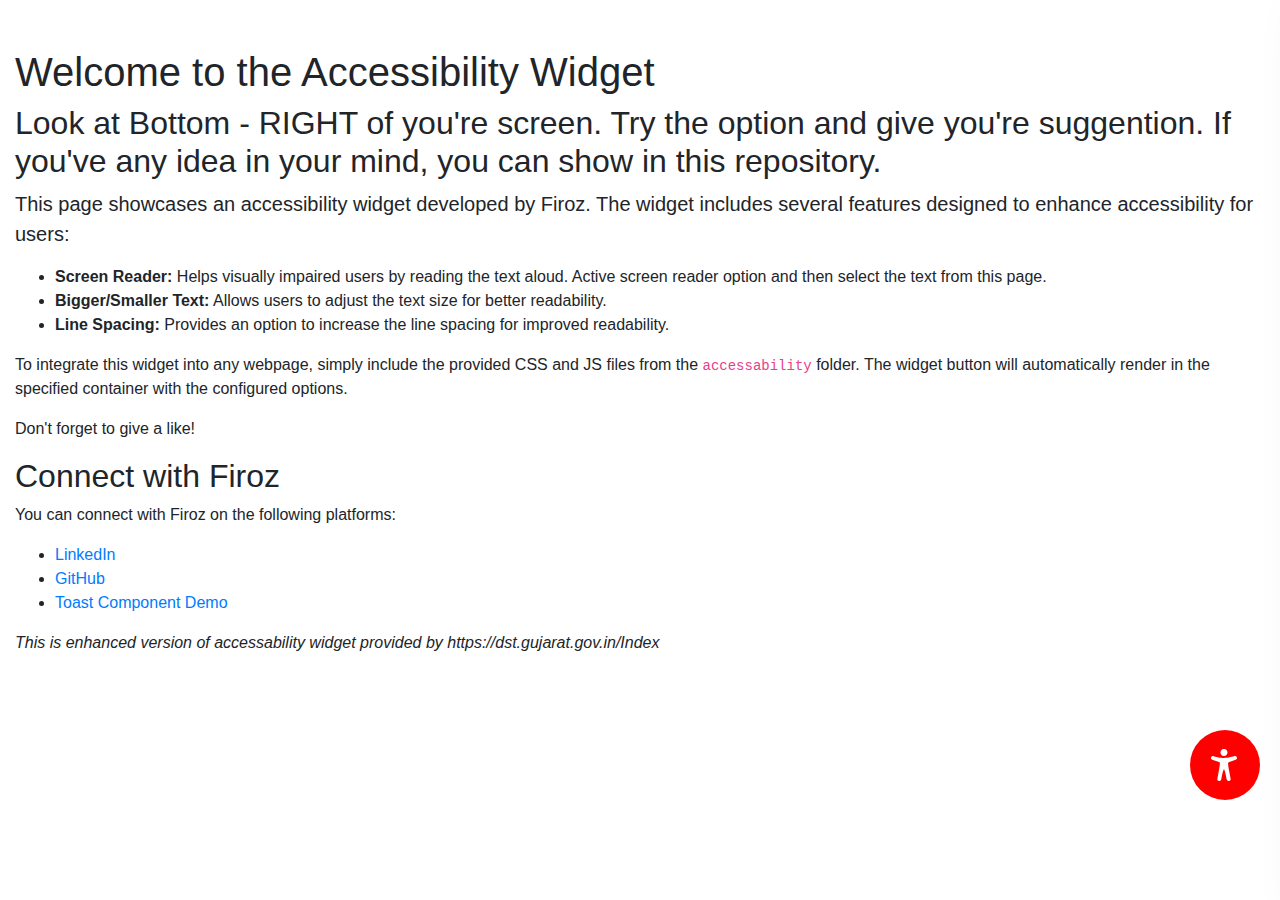
<file: index.html>
<!DOCTYPE html>
<html lang="en">
<head>
    <meta charset="UTF-8">
    <meta name="viewport" content="width=device-width, initial-scale=1.0">
    <title>Accessibility Widget by Firoz</title>
    <!-- Bootstrap CSS -->
    <link href="https://stackpath.bootstrapcdn.com/bootstrap/4.5.2/css/bootstrap.min.css" rel="stylesheet">
    <!-- Accessibility Widget CSS -->
    <link rel="stylesheet" href="accessability/css/accesibility-style.min.css">
</head>
<body>
    <!-- Main Container -->
    <div class="container-fluid mt-5">
        <div class="row">
            <div class="col">
                <h1>Welcome to the Accessibility Widget</h1>
                <h2>Look at Bottom - RIGHT of you're screen. Try the option and give you're suggention. If you've any idea in your mind, you can show in this repository.</h2>
                <p class="lead">
                    This page showcases an accessibility widget developed by Firoz. The widget includes several features designed to enhance accessibility for users:
                </p>
                <ul>
                    <li><strong>Screen Reader:</strong> Helps visually impaired users by reading the text aloud. Active screen reader option and then select the text from this page.</li>
                    <li><strong>Bigger/Smaller Text:</strong> Allows users to adjust the text size for better readability.</li>
                    <li><strong>Line Spacing:</strong> Provides an option to increase the line spacing for improved readability.</li>
                </ul>
                <p>
                    To integrate this widget into any webpage, simply include the provided CSS and JS files from the <code>accessability</code> folder. The widget button will automatically render in the specified container with the configured options.
                </p>
                <p>Don't forget to give a like!</p>

                <h2>Connect with Firoz</h2>
                <p>You can connect with Firoz on the following platforms:</p>
                <ul>
                    <li><a href="https://www.linkedin.com/in/firoz-a-b64bb4220/" target="_blank">LinkedIn</a></li>
                    <li><a href="https://github.com/connectwithfiroz" target="_blank">GitHub</a></li>
                    <li><a href="https://connectwithfiroz.github.io/ftoast-message-box/" target="_blank">Toast Component Demo</a></li>
                </ul>
            </div>
        </div>
        <i>This is enhanced version of accessability widget provided by https://dst.gujarat.gov.in/Index</i>

    </div>

    <!-- Accessibility Widget Button Section -->
    <div id="accessabilityBtnSection"></div>
</body>
    <!-- Bootstrap and jQuery Scripts -->
    <script src="https://code.jquery.com/jquery-3.5.1.slim.min.js"></script>
    <script src="https://cdn.jsdelivr.net/npm/@popperjs/core@2.5.4/dist/umd/popper.min.js"></script>
    <script src="https://stackpath.bootstrapcdn.com/bootstrap/4.5.2/js/bootstrap.min.js"></script>

    <!-- Accessibility Widget Script -->
    <script src="accessability/js/accessability.min.js"></script>
    <script>
        const options = {
            backgroundColor: 'red', //BACKGROUND COLOR LIKE red, blue, #000(black)
            accessabilityBtnContainer: 'accessabilityBtnSection', //ID OF CONTAINER WHERE YOU WANT TO RENDER START ACCESSIBILITY BUTTON
            // accessabilityBtn : 'Accessability', //pass any html or text (If you'll pass anything then default btn will appear)
            LANAGUAGE: 'en', //default(en-english), you can pass gu-gujarati, hi-hindi
        }
        RenderAccessability(options);
    </script>
</html>
</file>
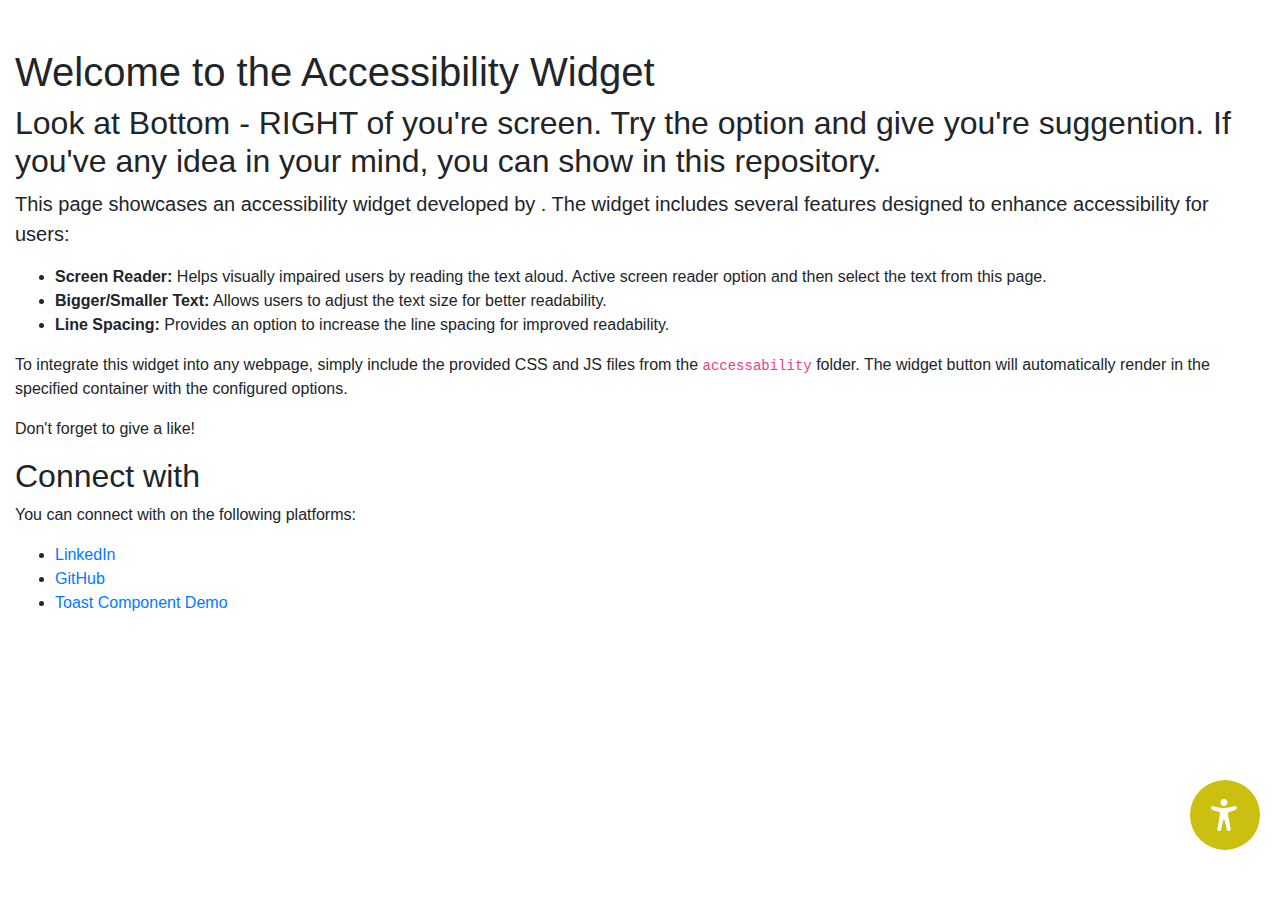
<file: accesability-2/index.html>
<!DOCTYPE html>
<html lang="en">
<head>
    <meta charset="UTF-8">
    <meta name="viewport" content="width=device-width, initial-scale=1.0">
    <title>Accessibility Widget by </title>
    <!-- Bootstrap CSS -->
    <link href="https://stackpath.bootstrapcdn.com/bootstrap/4.5.2/css/bootstrap.min.css" rel="stylesheet">
    <!-- Accessibility Widget CSS -->
    <!-- <link rel="stylesheet" href="accessability/css/accesibility-style.min.css"> -->
    <link rel="stylesheet" href="accessability/css/accesibility-style.css">
    <style>
        /* style for draggable element */
        #myDraggleElement {
            background-color: #3cefa2;
            padding: 5px;
            border: 1px solid #d3d3d3;
            width: 200px;
            text-align: center;
        }
        </style>
</head>
<body>
    <!-- Main Container -->
    <div class="container-fluid mt-5">
        <div class="row">
            <div class="col">
                <h1>Welcome to the Accessibility Widget</h1>
                <h2>Look at Bottom - RIGHT of you're screen. Try the option and give you're suggention. If you've any idea in your mind, you can show in this repository.</h2>
                <p class="lead">
                    This page showcases an accessibility widget developed by . The widget includes several features designed to enhance accessibility for users:
                </p>
                <ul>
                    <li><strong>Screen Reader:</strong> Helps visually impaired users by reading the text aloud. Active screen reader option and then select the text from this page.</li>
                    <li><strong>Bigger/Smaller Text:</strong> Allows users to adjust the text size for better readability.</li>
                    <li><strong>Line Spacing:</strong> Provides an option to increase the line spacing for improved readability.</li>
                </ul>
                <p>
                    To integrate this widget into any webpage, simply include the provided CSS and JS files from the <code>accessability</code> folder. The widget button will automatically render in the specified container with the configured options.
                </p>
                <p>Don't forget to give a like!</p>

                <h2>Connect with </h2>
                <p>You can connect with  on the following platforms:</p>
                <ul>
                    <li><a href="https://www.linkedin.com/in/-a-b64bb4220/" target="_blank">LinkedIn</a></li>
                    <li><a href="https://github.com/connectwith" target="_blank">GitHub</a></li>
                    <li><a href="https://connectwith.github.io/ftoast-message-box/" target="_blank">Toast Component Demo</a></li>
                </ul>
            </div>
        </div>
        

    </div>

    <!-- Accessibility Widget Button Section -->
    <div id="accessabilityBtnSection"></div>
</body>
    <!-- Bootstrap and jQuery Scripts -->
    <script src="https://code.jquery.com/jquery-3.5.1.slim.min.js"></script>
    <script src="https://cdn.jsdelivr.net/npm/@popperjs/core@2.5.4/dist/umd/popper.min.js"></script>
    <script src="https://stackpath.bootstrapcdn.com/bootstrap/4.5.2/js/bootstrap.min.js"></script>

    <!-- Accessibility Widget Script -->
    <!-- <script src="accessability/js/accessability.min.js"></script> -->
    <script src="accessability/js/accessability.js"></script>
    <script>
        const options = {
            // backgroundColor: 'red', //BACKGROUND COLOR LIKE red, blue, #000(black)
            // accessabilityBtnContainer: 'accessabilityBtnSection', //ID OF CONTAINER WHERE YOU WANT TO RENDER START ACCESSIBILITY BUTTON
            // accessabilityBtn : 'Accessability', //pass any html or text (If you'll pass anything then default btn will appear)
            LANAGUAGE: 'en', //default(en-english), you can pass gu-gujarati, hi-hindi
        }
        RenderAccessability(options);
    </script>
    <script type="module" src="./accessability/js/draggable.js"></script>
</html>
</file>
<file: accesability-2/accessability/css/accesibility-style.css>
:root {
  --color-black: #000;
  --color-black3: #161519;
  --color-white: #fff;
  /* --color-dark-blue-1: hwb(228 10% 30%); */
  --color-dark-blue-1: #cbbf0f;

  --color1:#5863db;
  --color2:#fff;
  /* --color1:#fff; */
  /* --color2:#000; */
}
.custom-range{
  width: 100%;
}
.inline_ranger_container{
  width: 100% !important;
  display: block !important;
  margin: 0 5px;
}

.btn-gradient {
  border-top-left-radius: 30px;
  border-bottom-left-radius: 30px;
}


.slider_main_label{
  font-weight: bold;
  margin:0;
}
.slider-container {
  position: relative;
}
.slider_section{
  padding: 0;
  margin: 1rem 0;


}
.slider-label {
  font-style: italic;
  position: absolute;
  top: 15px;
  margin: 5px 0;
  font-size: 0.85rem;
}
.slider-label.left {
  left: 22px;
  transform: translateX(-50%);
}
.slider-label.right {
  right: 22px;
  transform: translateX(50%);
}
.slider-label.middle {
  left: 50%;
  transform: translateX(-50%);
}





.second-panel h3, .uwaw-close:hover i, .widget-custom-trigger {
  color: var(--color-white);
}
.feature-active, .relative {
  position: relative;
}
.waf-icon {
  background-color: var(--color2);
  display: inline-block;
  width: 40px;
  height: 40px;
  mask-size: contain;
  -webkit-mask-size: contain;
  -webkit-mask-repeat: no-repeat;
  mask-repeat: no-repeat;
  mask-position: center;
}
.icon-speaker {
  mask-image: url("data:image/svg+xml,%3Csvg version='1.1' viewBox='0 0 960 711' xmlns='http://www.w3.org/2000/svg'%3E%3Cpath transform='translate(37.243 -.1288)' d='m0 0c1.2936-0.0032722 2.5873-0.0065444 3.9201-0.0099157 1.4418 0.0014101 2.8835 0.0029122 4.3253 0.0044958 1.5331-0.0019525 3.0662-0.0043412 4.5993-0.007128 4.2382-0.0064157 8.4763-0.0065604 12.714-0.0057226 4.6013-1.6919e-4 9.2027-0.0060718 13.804-0.011241 9.1375-0.0093387 18.275-0.01325 27.413-0.015519 10.94-0.0029588 21.88-0.011654 32.821-0.020414 26.445-0.020858 52.89-0.031316 79.335-0.04013 12.505-0.0042043 25.011-0.0094266 37.516-0.014685 42.12-0.01761 84.241-0.032664 126.36-0.03997 3.3579-5.8397e-4 6.7158-0.0011812 10.074-0.0017776 0.6661-1.1812e-4 1.3322-2.3624e-4 2.0185-3.5794e-4 6.7486-0.0011974 13.497-0.0024062 20.246-0.0036325 1.3531-2.4523e-4 2.7062-4.8909e-4 4.0593-7.3157e-4 43.459-0.0077901 86.918-0.030174 130.38-0.062676 46.601-0.034841 93.203-0.055475 139.8-0.058818 5.0391-4.1755e-4 10.078-8.9712e-4 15.117-0.0014232 1.2408-1.2319e-4 2.4816-2.4638e-4 3.76-3.7331e-4 19.989-0.0023344 39.978-0.018008 59.968-0.038469 20.083-0.020231 40.166-0.025748 60.248-0.016229 11.938 0.0052256 23.876-7.1236e-4 35.813-0.022535 7.97-0.013471 15.94-0.012464 23.91 4.0196e-4 4.5439 0.0069214 9.0876 0.007482 13.632-0.0095601 4.1348-0.015382 8.2692-0.012307 12.404 0.0054103 1.4855 0.0031466 2.971-3.9238e-4 4.4565-0.011492 11.913-0.083206 19.985 2.4654 30.061 8.5113l2.25 1.0625c3.2953 1.7654 4.5679 3.3911 5.75 6.9375l1.5 1.3125c2.105 2.3682 2.1572 4.6023 2.5 7.6875h2c0.034236 54.678 0.066077 109.36 0.084686 164.03 2.7611e-4 0.80922 5.5223e-4 1.6184 8.3671e-4 2.4522 0.0059858 17.586 0.011526 35.173 0.016608 52.759 0.0024947 8.6243 0.0050878 17.249 0.0077326 25.873 2.6152e-4 0.85823 5.2304e-4 1.7165 7.9248e-4 2.6007 0.008523 27.819 0.023546 55.637 0.041939 83.456 0.018866 28.587 0.031177 57.174 0.035236 85.76 5.7631e-4 4.0375 0.0012276 8.075 0.0019245 12.112 1.3484e-4 0.79464 2.6969e-4 1.5893 4.0862e-4 2.408 0.0023636 12.793 0.01164 25.585 0.023501 38.378 0.011776 12.86 0.016272 25.72 0.013339 38.58-0.0015214 7.6409 0.0025364 15.282 0.014592 22.923 0.0083876 5.7056 0.0063248 11.411 2.027e-4 17.117-8.4606e-4 2.3084 0.0016999 4.6168 0.0079686 6.9251 0.0080255 3.1375 0.0036998 6.2748-0.0036707 9.4124 0.005254 0.89623 0.010508 1.7925 0.015921 2.7158-0.049739 9.3698-0.94844 17.279-7.262 24.495-1.3262 0.68079-2.6602 1.3463-4 2-1.4161 1.0993-2.8109 2.2266-4.1875 3.375-7.7426 6.1227-15.293 8.7481-25.142 8.7527-1.2873 0.003016-2.5746 0.0060319-3.9009 0.0091393-1.4294-0.001699-2.8588-0.0034897-4.2881-0.005362-1.524 0.0016497-3.0481 0.003736-4.5721 0.0062201-4.2083 0.0055756-8.4166 0.0048926-12.625 0.0032224-4.5707-7.2988e-4 -9.1415 0.004289-13.712 0.008575-9.0746 0.0075883-18.149 0.0097735-27.224 0.010329-10.866 9.1281e-4 -21.731 0.0075779-32.597 0.014347-26.263 0.01607-52.527 0.021964-78.79 0.026749-12.42 0.0023347-24.84 0.0059372-37.26 0.0096954-42.5 0.012836-85.001 0.023555-127.5 0.027003-1.3335 1.104e-4 -2.6669 2.2115e-4 -4.0004 3.3224e-4 -4.0102 3.338e-4 -8.0205 6.6428e-4 -12.031 9.9456e-4 -4.6951 3.869e-4 -9.3901 7.765e-4 -14.085 0.0011711-1.3438 1.1242e-4 -2.6875 2.2384e-4 -4.0313 3.3426e-4 -43.161 0.0035498-86.322 0.01863-129.48 0.041938-46.285 0.024985-92.569 0.039385-138.85 0.040598-5.0048 1.7146e-4 -10.01 3.8689e-4 -15.014 6.3443e-4 -1.8485 8.365e-5 -1.8485 8.365e-5 -3.7344 1.6899e-4 -19.852 0.0011518-39.705 0.012184-59.557 0.026718-19.945 0.014349-39.89 0.017611-59.835 0.00956-11.856-0.0044637-23.711-5.6627e-4 -35.567 0.015238-7.9152 0.0097271-15.83 0.0085935-23.746-0.0014362-4.5126-0.0054084-9.025-0.0060496-13.538 0.0065087-4.1063 0.011333-8.2123 0.0088216-12.319-0.0046671-1.4752-0.0024329-2.9504 1.4625e-4 -4.4256 0.0083965-17.183 0.089772-28.579-4.8748-41.167-16.384-6.5443-7.2212-5.9624-15.737-5.9355-24.964-0.0011538-0.98005-0.0023077-1.9601-0.0034965-2.9698-0.002648-3.2857 0.0018405-6.5714 0.0062898-9.8571-4.3607e-4 -2.3787-0.0013116-4.7573-0.0025892-7.136-0.0017705-5.1724-4.3597e-4 -10.345 0.0036382-15.517 0.0060413-7.6912 0.0063352-15.382 0.005458-23.074-0.0013132-12.938 0.002025-25.877 0.0080174-38.815 0.0059178-12.81 0.0097661-25.62 0.010853-38.43 6.874e-5 -0.7966 1.3748e-4 -1.5932 2.083e-4 -2.4139 3.3833e-4 -4.0456 6.3972e-4 -8.0911 9.2687e-4 -12.137 0.0021002-28.652 0.008837-57.304 0.018303-85.956 0.0091849-27.834 0.016268-55.669 0.020508-83.503 1.3153e-4 -0.85803 2.6305e-4 -1.7161 3.9856e-4 -2.6001 0.0013185-8.6167 0.0025943-17.233 0.0038389-25.85 0.0025362-17.553 0.0053574-35.106 0.0083511-52.659 1.3729e-4 -0.80706 2.7458e-4 -1.6141 4.1603e-4 -2.4456 0.0092001-53.891 0.025066-107.78 0.041927-161.67h2l0.8125-3.875c0.7594-3.6218 0.88828-3.9255 4.1875-6.125 0.6837-1.3247 1.3496-2.6586 2-4 1.5239-1.8702 2.3821-2.8613 4.7578-3.3945 2.875-0.77634 5.1591-2.1294 7.7422-3.6055 5.5717-3.1839 9.322-4.1246 15.743-4.1288zm21.757 68.129v1h842v-1h-842zm0 2v495h1v-495h-1zm2 0v495h838v-495h-838zm839 0v495h1v-495h-1zm-841 496v1h842v-1h-842z' fill='%23363E47'/%3E%3Cpath transform='translate(425,177)' d='m0 0 4 1v292c-4.326 0-4.9264-0.32828-8.1875-2.8086-0.78117-0.58201-1.5623-1.164-2.3672-1.7637-0.80695-0.61553-1.6139-1.2311-2.4453-1.8652-1.5999-1.2127-3.2039-2.42-4.8125-3.6211-0.7077-0.53939-1.4154-1.0788-2.1445-1.6345-1.9652-1.4204-1.9652-1.4204-4.2422-1.8032-0.59426-0.16621-1.1885-0.33242-1.8008-0.50366l-1-3c-1.7137-1.5775-1.7137-1.5775-3.8672-3.0742-0.79849-0.58177-1.597-1.1635-2.4197-1.7629-0.85408-0.61061-1.7082-1.2212-2.5881-1.8503-0.86246-0.62415-1.7249-1.2483-2.6135-1.8914-1.7179-1.2429-3.4377-2.4833-5.1594-3.7209-1.9875-1.4367-3.9585-2.8904-5.9185-4.3643-0.94746-0.70898-1.8949-1.418-2.8711-2.1484-0.80309-0.60457-1.6062-1.2091-2.4336-1.832-2.0397-1.4653-2.0397-1.4653-4.3516-1.8672-0.58652-0.16113-1.173-0.32227-1.7773-0.48828l-1-3c-1.7137-1.5775-1.7137-1.5775-3.8672-3.0742-0.79849-0.58177-1.597-1.1635-2.4197-1.7629-0.85408-0.61061-1.7082-1.2212-2.5881-1.8503-0.86246-0.62415-1.7249-1.2483-2.6135-1.8914-1.7179-1.2429-3.4377-2.4833-5.1594-3.7209-1.9875-1.4367-3.9585-2.8904-5.9185-4.3643-0.94746-0.70898-1.8949-1.418-2.8711-2.1484-0.80309-0.60457-1.6062-1.2091-2.4336-1.832-2.0397-1.4653-2.0397-1.4653-4.3516-1.8672-0.58652-0.16113-1.173-0.32227-1.7773-0.48828l-1-3c-1.7137-1.5775-1.7137-1.5775-3.8672-3.0742-1.2066-0.87882-1.2066-0.87882-2.4375-1.7754-0.8482-0.6065-1.6964-1.213-2.5703-1.8379-0.80953-0.58717-1.6191-1.1743-2.4531-1.7793-1.6416-1.1897-3.296-2.3619-4.9632-3.5155-2.7087-2.0177-2.7087-2.0177-4.7386-4.0976-9.4753-8.9106-21.918-7.0273-34.107-6.9201-2.1731-0.0081234-4.3461-0.019829-6.5192-0.035156-8.0105-0.031595-16.021 0.0058762-24.032 0.035156h-54.312v-123c53.375 0.5 53.375 0.5 70.06 0.7832 34.349 0.59419 34.349 0.59419 63.438-15.698 4.513-3.7608 9.6003-6.6333 14.627-9.6478 1.9842-1.2369 3.9663-2.4773 5.9453-3.7227 5.9736-3.7431 11.951-7.4795 17.93-11.215 2-1.25 4-2.5 6-3.75 12-7.5 12-7.5 15.006-9.3784 1.9814-1.2384 3.9627-2.477 5.9438-3.7158 4.7116-2.9457 9.4242-5.8896 14.141-8.8275 1.6935-1.055 3.3866-2.1106 5.0797-3.1662 2.1425-1.3357 4.2858-2.6704 6.4297-4.0039 0.95584-0.59619 1.9117-1.1924 2.8965-1.8066 1.2712-0.79156 1.2712-0.79156 2.5681-1.5991 1.862-1.1088 1.862-1.1088 2.9358-2.2524zm2 1v291h1v-291h-1z' fill='%23363E47'/%3E%3Cpath transform='translate(403,638)' d='m0 0c22.783-0.02255 45.565-0.040981 68.348-0.051812 10.578-0.0051622 21.155-0.012203 31.733-0.023627 9.2167-0.0099493 18.433-0.016415 27.65-0.018649 4.8827-0.0013067 9.7655-0.0043899 14.648-0.011642 4.5914-0.006764 9.1828-0.0088861 13.774-0.0073776 1.6891-2.7615e-4 3.3782-0.002279 5.0674-0.0060978 2.2983-0.0049432 4.5966-0.0037905 6.8949-0.001049 1.933-0.0013827 1.933-0.0013827 3.9051-0.0027933 2.9791 0.12305 2.9791 0.12305 4.9791 1.123v33h59v2c1.0519 0.43312 2.1038 0.86625 3.1875 1.3125 3.1091 1.328 5.9464 2.886 8.8125 4.6875l2 1c2.0815 7.7016 2.2106 17.616-1 25-1.8125 1.25-1.8125 1.25-4 2-0.76152 0.50262-1.523 1.0052-2.3076 1.5231-2.9665 1.6272-4.6084 1.8534-7.9576 1.8572-1.5708 0.01266-1.5708 0.01266-3.1733 0.025576-1.1441-0.00601-2.2881-0.01202-3.4668-0.018212-1.8305 0.0080783-1.8305 0.0080783-3.6979 0.01632-3.3844 0.011835-6.7684 0.010206-10.153 0.0028332-3.6511-0.0047264-7.3021 0.0077736-10.953 0.018017-7.1519 0.017204-14.304 0.018025-21.456 0.012787-5.8131-0.0040402-11.626-0.0025999-17.439 0.0027483-0.82713 7.4842e-4 -1.6543 0.0014968-2.5065 0.0022679-1.6803 0.0015315-3.3606 0.0030698-5.0409 0.004615-15.761 0.013731-31.522 0.0082833-47.283-0.0031852-14.419-0.0099313-28.837 0.0030054-43.256 0.026934-14.804 0.024384-29.609 0.034-44.413 0.027347-8.3118-0.003494-16.623-0.0012486-24.935 0.016251-7.0763 0.014714-14.152 0.015369-21.229-0.0020709-3.61-0.0085198-7.2198-0.010636-10.83 0.0046516-3.9145 0.016372-7.8286 0.0017167-11.743-0.015991-1.7094 0.014408-1.7094 0.014408-3.4533 0.029106-7.9079-0.073747-11.761-1.6514-18.12-6.292-2.2853-3.2254-2.0942-6.2519-1.9609-10.051 0.0012891-0.68643 0.0025781-1.3729 0.0039062-2.0801 0.079724-4.6816 0.80091-8.6895 2.3711-13.107 1.8125-1.25 1.8125-1.25 4-2l2.5-1.5c2.1307-1.2784 4.263-2.4229 6.5-3.5v-1h55v-34z' fill='%23363E46'/%3E%3Cpath transform='translate(623,168)' d='m0 0c5.563 2.7815 10.099 6.4529 14.735 10.558 2.93 2.5767 2.93 2.5767 6.5029 3.9927 0.58137 0.14824 1.1627 0.29648 1.7617 0.44922 0.29447 0.59716 0.58894 1.1943 0.89233 1.8096 1.2361 2.4444 2.5877 3.8305 4.592 5.6865 0.68836 0.64131 1.3767 1.2826 2.0859 1.9434 0.7193 0.65936 1.4386 1.3187 2.1797 1.998 1.0557 0.98323 1.0557 0.98323 2.1328 1.9863 4.8016 4.449 9.6463 8.7642 14.93 12.639 2.1875 1.9375 2.1875 1.9375 2.625 3.9375 0.43709 2.3864 0.43709 2.3864 3.5625 4 3 2 3 2 3.6875 4.1875l0.3125 1.8125c0.99 0.33 1.98 0.66 3 1l1 3c0.72574 0.71414 1.4515 1.4283 2.1992 2.1641 3.4072 3.4499 5.9547 7.1722 8.6133 11.211 0.52118 0.78713 1.0424 1.5743 1.5793 2.3853 12.047 18.452 12.047 18.452 13.608 26.24 0.88215 2.8821 0.88215 2.8821 2 5 1.21 3.63 2.0863 7.2841 3 11h2v7h2c2.2454 18.295 2.15 37.017-2 55-0.3798 1.9574-0.75552 3.9156-1.125 5.875-0.76901 3.872-1.6462 6.7818-3.875 10.125-0.16714 2.6253-0.16714 2.6253 0 5h-2c-0.097969 0.56848-0.19594 1.137-0.29688 1.7227-1.0664 5.5065-2.686 9.5505-5.7031 14.277h-2c-0.036094 0.79277-0.072188 1.5855-0.10938 2.4023-1.2773 5.1596-4.099 8.8573-7.1406 13.16-0.57363 0.83725-1.1473 1.6745-1.7383 2.5371-3.0514 4.3895-6.15 8.2145-10.012 11.9-0.35062 0.72188-0.70125 1.4438-1.0625 2.1875-0.9375 1.8125-0.9375 1.8125-3 2.8125l-1.9375 1-0.375 1.875c-0.84191 2.8625-2.5325 3.4125-4.949 4.958-2.8103 1.9568-5.1403 4.4067-7.5198 6.8506-0.79827 0.80607-0.79827 0.80607-1.6127 1.6284-1.6861 1.7037-3.3653 3.4141-5.0436 5.1255-1.6792 1.707-3.3598 3.4123-5.0436 5.1148-1.0425 1.0546-2.0823 2.1118-3.1189 3.1722-2.4459 2.4792-4.9164 4.7784-7.6403 6.9516-2.9089 2.1051-2.9089 2.1051-3.6973 5.324-0.55559 0.13148-1.1112 0.26297-1.6836 0.39844-3.9436 1.0241-6.8733 3.9942-9.9824 6.5391-1.3894 1.0948-2.8583 2.087-4.334 3.0625-0.99-0.33-1.98-0.66-3-1 3.625-5.75 3.625-5.75 7-8 0.68268-1.3252 1.3507-2.6581 2-4l2-1 1-3 2-1c0.43506-1.0944 0.43506-1.0944 0.87891-2.2109 1.2908-3.2112 3.0025-5.6343 5.0586-8.4141 0.68965-0.94102 1.3793-1.882 2.0898-2.8516 1.9727-2.5234 1.9727-2.5234 3.6641-4.1094 1.4504-1.3399 1.4504-1.3399 1.7788-3.2966 0.85549-3.4192 2.8206-6.289 4.5923-9.3049 4.8286-8.3755 8.9417-17.015 12.938-25.812h2l0.375-3.3125c0.68686-4.0525 1.7484-5.8109 4.625-8.6875 0.46006-2.2025 0.46006-2.2025 0.625-4.625 0.074766-0.81727 0.14953-1.6345 0.22656-2.4766 0.048984-0.62648 0.097969-1.253 0.14844-1.8984h2v-7h2c9.6024-39.606 7.8287-75.314-5-114h-2v-5h-2v-5h-2l-1-7h-2c-0.10957-0.60328-0.21914-1.2066-0.33203-1.8281-1.2008-6.1053-1.2008-6.1053-4.668-11.172-3.2775-3.663-4.5418-6.0745-5-11-0.99-0.33-1.98-0.66-3-1-1.5431-2.3308-2.944-4.6329-4.3125-7.0625-2.9286-5.0605-5.902-9.8688-9.5938-14.422-1.0938-1.5156-1.0938-1.5156-2.0938-4.5156l-2-1-1-3-2-1-1-3-3-2c-0.14438-0.66-0.28875-1.32-0.4375-2-0.3752-2.2075-0.3752-2.2075-2.625-3.25-0.63938-0.2475-1.2788-0.495-1.9375-0.75l1-3zm98 129v5h1v-5h-1zm-50 93 1 2zm-5 12 1 2z' fill='%23373F47'/%3E%3Cpath transform='translate(558,210)' d='m0 0c7.246 3.3024 12.729 9.6094 18.141 15.301 1.7812 1.7855 1.7812 1.7855 4.0312 2.7734 2.6266 1.3301 2.7624 3.2615 3.8281 5.9258 2.0167 1.1335 2.0167 1.1335 4 2l1 3 3 2 1 3c0.56461 0.54141 1.1292 1.0828 1.7109 1.6406 3.2428 3.3424 5.4933 7.1481 7.9141 11.109 0.73477 1.1602 0.73477 1.1602 1.4844 2.3438 3.0444 4.9576 4.631 9.244 5.8906 14.906l2 2c2.0029 3.0044 2.4927 4.7099 3.125 8.1875 0.25137 1.3516 0.25137 1.3516 0.50781 2.7305 0.12117 0.68707 0.24234 1.3741 0.36719 2.082h2l-0.125 2.875c-0.010472 3.0097 0.41587 5.6419 1.1094 8.5664 1.2779 6.2086 1.3982 12.298 1.3906 18.621 8.4595e-4 1.7787 8.4595e-4 1.7787 0.001709 3.5933-0.10405 8.3615-1.1304 15.893-3.4197 23.911-1.1626 4.1712-1.6438 8.1263-1.957 12.434h-2l-0.4375 3.5c-2.5485 11.249-10.395 21.539-16.875 30.875-0.50322 0.73154-1.0064 1.4631-1.5249 2.2168-0.48292 0.67869-0.96583 1.3574-1.4634 2.0566-0.4245 0.5999-0.84901 1.1998-1.2864 1.8179-1.6282 1.7675-3.2742 2.4847-5.4128 3.5337-0.14438 0.63938-0.28875 1.2788-0.4375 1.9375-0.5625 2.0625-0.5625 2.0625-3 3.625l-2.5625 1.4375c-1.9457 2.7399-1.9457 2.7399-2.8516 4.8945-1.477 2.7078-3.3502 4.6089-5.5234 6.793-0.77086 0.78762-1.5417 1.5752-2.3359 2.3867-2.2771 1.9157-3.4388 2.4207-6.2891 2.9258-2.2072 1.488-2.2072 1.488-4 3l-2-1 1-3h2c0.10184-0.8482 0.20367-1.6964 0.30859-2.5703 0.76459-3.7927 2.0829-6.8206 3.7539-10.305 0.54785-1.1524 1.0957-2.3048 1.6602-3.4922 0.63229-1.3032 0.63229-1.3032 1.2773-2.6328h2l0.25-2.8125c0.73243-5.3128 2.8169-10.215 4.75-15.188h2c1.7424-4.4805 3.2159-8.5188 3.0625-13.375-0.0625-3.625-0.0625-3.625 1.9375-6.625 1.7428-3.0558 2.464-5.7887 3.0352-9.2539 0.16951-1.0203 0.33902-2.0406 0.51367-3.0918 0.16951-1.0615 0.33902-2.1231 0.51367-3.2168 0.17338-1.0345 0.34676-2.0689 0.52539-3.1348 4.9585-30.34 2.2858-60.888-6.5879-90.303h-2l0.1875-3c0.027416-4.4689-1.4667-7.913-3.1875-12h-2v-5h-2v-5h-2c-1.4918-3.0356-2.9661-6.0795-4.4375-9.125-0.63132-1.2839-0.63132-1.2839-1.2754-2.5938-2.1303-4.4311-3.8392-8.3139-4.2871-13.281zm9 18 1 2zm46 53 1 2zm-33 92 1 3zm-7 22 1 2zm-2 5 1 2zm-4 10 1 2z' fill='%23373F47'/%3E%3Cpath transform='translate(473,229)' d='m0 0c4.1962 0.53473 6.4553 1.8074 9.6875 4.5 1.3071 1.0886 1.3071 1.0886 2.6406 2.1992 7.4082 6.3793 14.441 12.983 21.227 20.016 2.1557 2.0145 3.8116 3.0778 6.4453 4.2852 0.68487 1.3241 1.3487 2.6591 2 4 0.76184 0.73734 1.5237 1.4747 2.3086 2.2344 2.813 2.8906 4.7427 5.751 6.8164 9.2031 0.66258 1.0918 1.3252 2.1837 2.0078 3.3086 2.9725 5.18 5.0113 9.324 5.8672 15.254 0.64547 2.1731 1.3135 4.3395 2 6.5 3.515 12.213 3.2245 23.088 1 35.5-0.37603 2.2915-0.7511 4.5832-1.125 6.875-0.28997 1.7086-0.58096 3.4171-0.875 5.125h-2l-2 6-0.75 2.8125c-1.8112 4.6186-4.6521 10.889-9.25 13.188l-1 3-2 1c-0.30938 0.66-0.61875 1.32-0.9375 2-1.0625 2-1.0625 2-4.0625 3l-0.3125 1.8125c-0.88748 2.8238-2.3705 3.3793-4.8164 4.8633-3.2409 2.2937-5.8575 5.2351-8.6172 8.0742-2.0084 2.0049-4.0629 3.8254-6.2539 5.625-3.1865 2.3418-3.1865 2.3418-4 5.625-1.3205 0.38092-2.6571 0.70774-4 1-1.9441 1.166-1.9441 1.166-3.75 2.5625-0.61359 0.45504-1.2272 0.91008-1.8594 1.3789-0.45891 0.34934-0.91781 0.69867-1.3906 1.0586l-2-1c0.28875-0.55688 0.5775-1.1138 0.875-1.6875 1.1531-2.2923 1.1531-2.2923 2.0464-4.6667 1.0287-2.5232 2.1849-4.8845 3.4614-7.2903 0.44473-0.84111 0.88945-1.6822 1.3477-2.5488 0.69029-1.2965 0.69029-1.2965 1.3945-2.6191 0.46793-0.88365 0.93586-1.7673 1.418-2.6777 1.1501-2.1711 2.3025-4.341 3.457-6.5098h2c0.10957-0.54527 0.21914-1.0905 0.33203-1.6523 1.1781-5.603 2.755-10.953 4.668-16.348h2c8.7879-33.038 8.7061-61.431-2-94h-2v-5l-2-1c-0.5625-1.875-0.5625-1.875-1-4-0.93208-2.7963-1.6006-4.5341-3.5-6.75-1.8222-2.7333-2.1326-5.017-2.5-8.25-0.99-0.33-1.98-0.66-3-1-1.7891-2.6172-1.7891-2.6172-3.625-5.875-0.61102-1.0699-1.222-2.1398-1.8516-3.2422-1.5234-2.8828-1.5234-2.8828-2.5234-5.8828zm59 114 1 2zm-38 27 1 2zm-2 5 1 2z' fill='%23373F47'/%3E%3Cpath transform='translate(33,632)' d='m0 0h894v1h-894v-1z' fill='%234C4C4C'/%3E%3Cpath transform='translate(405,636)' d='m0 0h172v1h-172v-1z' fill='%2300009A'/%3E%3Cpath transform='translate(190,255)' d='m0 0h1v123h-1v-123z' fill='%23666'/%3E%3Cpath transform='translate(192,379)' d='m0 0h110v1h-110v-1z' fill='%234D4D4D'/%3E%3Cpath transform='translate(192,253)' d='m0 0h110v1h-110v-1z' fill='%233F3F3F'/%3E%3Cpath transform='translate(684,302)' d='m0 0h1v36h-1v-36z' fill='%231A2323'/%3E%3Cpath transform='translate(669,432)' d='m0 0c0 3 0 3-1.9688 5.2617-0.83531 0.80051-1.6706 1.601-2.5312 2.4258-0.83531 0.80824-1.6706 1.6165-2.5312 2.4492-0.64969 0.61488-1.2994 1.2298-1.9688 1.8633l-2-1 11-11z' fill='%23454544'/%3E%3Cpath transform='translate(724,310)' d='m0 0h1v20h-1v-20z' fill='%232A3941'/%3E%3Cpath transform='translate(649,703)' d='m0 0h4c-1 3-1 3-2.875 4.125-1.6821 0.69261-3.3993 1.2998-5.125 1.875 1.1517-2.468 2.0478-4.0478 4-6z' fill='%2332484F'/%3E%3Cpath transform='translate(341,678)' d='M0 0 C-0.6875 1.9375 -0.6875 1.9375 -2 4 C-4.625 4.75 -4.625 4.75 -7 5 C-6 2 -6 2 -4.0625 0.8125 C-2 0 -2 0 0 0 Z ' fill='%2332474D'/%3E%3Cpath transform='translate(473,229)' d='m0 0c3.6875 0.49832 5.6049 1.1007 8 4l-2 1c-2.0314-0.93447-4.0353-1.9322-6-3v-2z' fill='%232B3237'/%3E%3Cpath transform='translate(587,311)' d='m0 0h1v17h-1v-17z' fill='%2340464F'/%3E%3Cpath transform='translate(503,312)' d='m0 0h1v16h-1v-16z' fill='%2338424C'/%3E%3Cpath transform='translate(498,282)' d='m0 0c1.6711 2.9618 2.3268 5.3707 2.625 8.75 0.074766 0.79922 0.14953 1.5984 0.22656 2.4219 0.048984 0.60328 0.097969 1.2066 0.14844 1.8281-1.6711-2.9618-2.3268-5.3707-2.625-8.75-0.074766-0.79922-0.14953-1.5984-0.22656-2.4219-0.048984-0.60328-0.097969-1.2066-0.14844-1.8281z' fill='%23272727'/%3E%3Cpath transform='translate(537,323)' d='m0 0h1c0.05447 1.4162 0.093005 2.8331 0.125 4.25 0.023203 0.78891 0.046406 1.5778 0.070312 2.3906-0.19531 2.3594-0.19531 2.3594-2.1953 6.3594l1-13z' fill='%23242424'/%3E%3Cpath transform='translate(621,321)' d='m0 0h1v13h-1v-13z' fill='%23242C38'/%3E%3Cpath transform='translate(655,687)' d='m0 0h1v12h-1v-12z' fill='%23333'/%3E%3Cpath transform='translate(586,329)' d='m0 0h1v12h-1v-12z' fill='%23282835'/%3E%3Cpath transform='translate(621,306)' d='m0 0h1v12h-1v-12z' fill='%23252D3B'/%3E%3Cpath transform='translate(586,299)' d='m0 0h1v12h-1v-12z' fill='%231D2A2A'/%3E%3Cpath transform='translate(331,687)' d='m0 0h1v11h-1v-11z' fill='%233A3A3A'/%3E%3Cpath transform='translate(582,360)' d='m0 0h1l-1 9h-1l1-9z' fill='%23182828'/%3E%3Cpath transform='translate(681,352)' d='m0 0h1l-1 9h-1l1-9z' fill='%23181828'/%3E%3Cpath transform='translate(721,343)' d='m0 0h1l-1 8c-0.9812-3.0526-0.9812-4.9474 0-8z' fill='%231D2F2F'/%3E%3Cpath transform='translate(619,339)' d='m0 0h1l-1 8c-0.9812-3.0526-0.9812-4.9474 0-8z' fill='%232F2F2F'/%3E%3Cpath transform='translate(502,329)' d='m0 0h1v9h-1v-9z' fill='%231B2D2D'/%3E%3Cpath transform='translate(502,302)' d='m0 0h1v9h-1v-9z' fill='%231D1D3A'/%3E%3Cpath transform='translate(535,300)' d='m0 0c2.1519 3.2279 2.2009 4.284 2 8-1.7646-3.0881-2-4.2331-2-8z' fill='%231D2F2F'/%3E%3Cpath transform='translate(537,308)' d='m0 0h1v8h-1v-8z' fill='%232E2E41'/%3E%3Cpath transform='translate(683,294)' d='m0 0h1v8h-1v-8z' fill='%23212121'/%3E%3Cpath transform='translate(585,291)' d='m0 0h1v8h-1v-8z' fill='%231F1F1F'/%3E%3Cpath transform='translate(584,348)' d='m0 0h1v7h-1v-7z' fill='%23162D2D'/%3E%3Cpath transform='translate(682,345)' d='m0 0h1v7h-1v-7z' fill='%231A2929'/%3E%3Cpath transform='translate(585,341)' d='m0 0h1v7h-1v-7z' fill='%23233232'/%3E%3Cpath transform='translate(683,338)' d='m0 0h1v7h-1v-7z' fill='%23233232'/%3E%3Cpath transform='translate(723,331)' d='m0 0h1v7h-1v-7z' fill='%23252534'/%3E%3Cpath transform='translate(723,302)' d='m0 0h1v7h-1v-7z' fill='%23233232'/%3E%3Cpath transform='translate(501,295)' d='m0 0h1v7h-1v-7z' fill='%23292929'/%3E%3Cpath transform='translate(501,338)' d='m0 0h1v6h-1v-6z' fill='%231F1F1F'/%3E%3Cpath transform='translate(682,288)' d='m0 0h1v6h-1v-6z' fill='%231F1F1F'/%3E%3Cpath transform='translate(584,285)' d='m0 0h1v6h-1v-6z' fill='%231F1F1F'/%3E%3Cpath transform='translate(651,189)' d='m0 0 4 2h-3l-1-2z' fill='%23112B2B'/%3E%3Cpath transform='translate(583,355)' d='m0 0h1v5h-1v-5z' fill='%23252525'/%3E%3Cpath transform='translate(500,344)' d='m0 0h1v5h-1v-5z' fill='%230D2D2D'/%3E%3Cpath transform='translate(722,338)' d='m0 0h1v5h-1v-5z' fill='%23252525'/%3E%3Cpath transform='translate(620,334)' d='m0 0h1v5h-1v-5z' fill='%23373737'/%3E%3Cpath transform='translate(538,317)' d='m0 0h1v5h-1v-5z'/%3E%3Cpath transform='translate(620,301)' d='m0 0h1v5h-1v-5z' fill='%23252525'/%3E%3Cpath transform='translate(619,296)' d='m0 0h1v5h-1v-5z' fill='%23202020'/%3E%3Cpath transform='translate(681,283)' d='m0 0h1v5h-1v-5z' fill='%23252525'/%3E%3Cpath transform='translate(583,280)' d='m0 0h1v5h-1v-5z' fill='%23104545'/%3E%3Cpath transform='translate(680,278)' d='m0 0h1v5h-1v-5z' fill='%23202020'/%3E%3Cpath transform='translate(582,275)' d='m0 0h1v5h-1v-5z' fill='%23103030'/%3E%3Cpath transform='translate(927,631)' d='m0 0 4 1z' fill='%232E2E56'/%3E%3Cpath transform='translate(29,631)' d='m0 0 4 1z' fill='%232E2E56'/%3E%3Cpath transform='translate(630,467)' d='m0 0 2 1h-3l1-1z' fill='%231A4343'/%3E%3Cpath transform='translate(481,407)' d='m0 0 2 1h-3l1-1z' fill='%231A1A43'/%3E%3Cpath transform='translate(475,406)' d='m0 0v3z' fill='%234F7575'/%3E%3Cpath transform='translate(493,397)' d='m0 0 2 1h-3l1-1z' fill='%2300571A'/%3E%3Cpath transform='translate(678,365)' d='m0 0 1 4z' fill='%23141414'/%3E%3Cpath transform='translate(679,361)' d='m0 0 1 4z' fill='%232E2E2E'/%3E%3Cpath transform='translate(497,357)' d='m0 0 1 4z' fill='%232E2E14'/%3E%3Cpath transform='translate(499,349)' d='m0 0 1 4z' fill='%232E2E2E'/%3E%3Cpath transform='translate(679,274)' d='m0 0 1 4z' fill='%232E2E2E'/%3E%3Cpath transform='translate(581,271)' d='m0 0 1 4z' fill='%232D2D2D'/%3E%3Cpath transform='translate(677,267)' d='m0 0 1 4z' fill='%23141414'/%3E%3Cpath transform='translate(580,267)' d='m0 0 1 4z' fill='%232E142E'/%3E%3Cpath transform='translate(579,263)' d='m0 0 1 4z' fill='%23141414'/%3E%3Cpath transform='translate(561,210)' d='m0 0c0.99 0.33 1.98 0.66 3 1h-3v-1z'/%3E%3Cpath transform='translate(640,673)' d='m0 0c3 1 3 1 3 1z' fill='%233E3E3E'/%3E%3Cpath transform='translate(344,673)' d='m0 0c3 1 3 1 3 1z' fill='%233E3E3E'/%3E%3Cpath transform='translate(931,630)' d='m0 0c3 1 3 1 3 1z' fill='%23474747'/%3E%3Cpath transform='translate(26,630)' d='m0 0c3 1 3 1 3 1z' fill='%23474747'/%3E%3Cpath transform='translate(501,249)' d='m0 0h2l-1 2-1-2z' fill='%23454444'/%3E%3Cpath transform='translate(646,709)' d='m0 0 2 1z'/%3E%3Cpath transform='translate(339,709)' d='m0 0 2 1z'/%3E%3Cpath transform='translate(646,676)' d='m0 0 2 1z' fill='%2300007F'/%3E%3Cpath transform='translate(339,676)' d='m0 0 2 1z'/%3E%3Cpath transform='translate(643,674)' d='m0 0 2 1z' fill='%23363636'/%3E%3Cpath transform='translate(342,674)' d='m0 0 2 1z' fill='%23373736'/%3E%3Cpath transform='translate(934,629)' d='m0 0 2 1z' fill='%23282827'/%3E%3Cpath transform='translate(24,629)' d='m0 0 2 1z' fill='%23282828'/%3E%3Cpath transform='translate(936,628)' d='m0 0 2 1z' fill='%23009D9D'/%3E%3Cpath transform='translate(22,628)' d='m0 0 2 1z' fill='%23368382'/%3E%3Cpath transform='translate(938,627)' d='m0 0 2 1z' fill='%23004F4F'/%3E%3Cpath transform='translate(20,627)' d='m0 0 2 1z' fill='%23004F4F'/%3E%3Cpath transform='translate(940,626)' d='m0 0 2 1z' fill='%23363636'/%3E%3Cpath transform='translate(18,626)' d='m0 0 2 1z' fill='%23363636'/%3E%3Cpath transform='translate(944,623)' d='m0 0 2 1z' fill='%23505050'/%3E%3Cpath transform='translate(14,623)' d='m0 0 2 1z' fill='%23505050'/%3E%3Cpath transform='translate(625,471)' d='m0 0 2 1z'/%3E%3Cpath transform='translate(423,470)' d='m0 0 2 1z'/%3E%3Cpath transform='translate(419,467)' d='m0 0 2 1z' fill='%23505050'/%3E%3Cpath transform='translate(634,464)' d='m0 0 2 1z' fill='%23363434'/%3E%3Cpath transform='translate(415,464)' d='m0 0 2 1z' fill='%23505050'/%3E%3Cpath transform='translate(411,461)' d='m0 0 2 1z' fill='%2352509D'/%3E%3Cpath transform='translate(407,458)' d='m0 0 2 1z' fill='%2300519D'/%3E%3Cpath transform='translate(646,454)' d='m0 0 2 1z' fill='%23003535'/%3E%3Cpath transform='translate(400,453)' d='m0 0 2 1z' fill='%23343434'/%3E%3Cpath transform='translate(396,450)' d='m0 0 2 1z' fill='%23343434'/%3E%3Cpath transform='translate(392,447)' d='m0 0 2 1z' fill='%23353434'/%3E%3Cpath transform='translate(388,444)' d='m0 0 2 1z' fill='%23343434'/%3E%3Cpath transform='translate(384,441)' d='m0 0 2 1z' fill='%23505050'/%3E%3Cpath transform='translate(380,438)' d='m0 0 2 1z' fill='%23505050'/%3E%3Cpath transform='translate(376,435)' d='m0 0 2 1z' fill='%2352509D'/%3E%3Cpath transform='translate(372,432)' d='m0 0 2 1z' fill='%2300519C'/%3E%3Cpath transform='translate(365,427)' d='m0 0 2 1z' fill='%23353434'/%3E%3Cpath transform='translate(361,424)' d='m0 0 2 1z' fill='%23343434'/%3E%3Cpath transform='translate(357,421)' d='m0 0 2 1z' fill='%23353434'/%3E%3Cpath transform='translate(353,418)' d='m0 0 2 1z' fill='%23343434'/%3E%3Cpath transform='translate(349,415)' d='m0 0 2 1z' fill='%23353434'/%3E%3Cpath transform='translate(345,412)' d='m0 0 2 1z' fill='%23505050'/%3E%3Cpath transform='translate(476,411)' d='m0 0 2 1z'/%3E%3Cpath transform='translate(341,409)' d='m0 0 2 1z' fill='%2352509D'/%3E%3Cpath transform='translate(337,406)' d='m0 0 2 1z' fill='%2300519C'/%3E%3Cpath transform='translate(330,401)' d='m0 0 2 1z' fill='%23353535'/%3E%3Cpath transform='translate(326,398)' d='m0 0 2 1z' fill='%23343434'/%3E%3Cpath transform='translate(322,395)' d='m0 0 2 1z' fill='%23353434'/%3E%3Cpath transform='translate(318,392)' d='m0 0 2 1z' fill='%23343434'/%3E%3Cpath transform='translate(314,389)' d='m0 0 2 1z' fill='%23353434'/%3E%3Cpath transform='translate(310,386)' d='m0 0 2 1z' fill='%23505050'/%3E%3Cpath transform='translate(306,383)' d='m0 0 2 1z' fill='%23363482'/%3E%3Cpath transform='translate(302,380)' d='m0 0 2 1z' fill='%2300529D'/%3E%3Cpath transform='translate(302,252)' d='m0 0 2 1z' fill='%23003434'/%3E%3Cpath transform='translate(305,250)' d='m0 0 2 1z' fill='%23363633'/%3E%3Cpath transform='translate(307,249)' d='m0 0 2 1z' fill='%23000051'/%3E%3Cpath transform='translate(310,247)' d='m0 0 2 1z' fill='%23003434'/%3E%3Cpath transform='translate(315,244)' d='m0 0 2 1z'/%3E%3Cpath transform='translate(318,242)' d='m0 0 2 1z' fill='%23003434'/%3E%3Cpath transform='translate(323,239)' d='m0 0 2 1z'/%3E%3Cpath transform='translate(489,238)' d='m0 0 2 1z' fill='%23353535'/%3E%3Cpath transform='translate(326,237)' d='m0 0 2 1z' fill='%23003434'/%3E%3Cpath transform='translate(331,234)' d='m0 0 2 1z'/%3E%3Cpath transform='translate(483,233)' d='m0 0 2 1z' fill='%23353434'/%3E%3Cpath transform='translate(334,232)' d='m0 0 2 1z' fill='%23343434'/%3E%3Cpath transform='translate(479,230)' d='m0 0 2 1z' fill='%23505050'/%3E%3Cpath transform='translate(339,229)' d='m0 0 2 1z'/%3E%3Cpath transform='translate(475,227)' d='m0 0 2 1z'/%3E%3Cpath transform='translate(342,227)' d='m0 0 2 1z' fill='%23343434'/%3E%3Cpath transform='translate(344,226)' d='m0 0 2 1z' fill='%23363636'/%3E%3Cpath transform='translate(347,224)' d='m0 0 2 1z'/%3E%3Cpath transform='translate(350,222)' d='m0 0 2 1z' fill='%23343434'/%3E%3Cpath transform='translate(352,221)' d='m0 0 2 1z' fill='%23363636'/%3E%3Cpath transform='translate(355,219)' d='m0 0 2 1z'/%3E%3Cpath transform='translate(358,217)' d='m0 0 2 1z' fill='%23343434'/%3E%3Cpath transform='translate(360,216)' d='m0 0 2 1z' fill='%23363636'/%3E%3Cpath transform='translate(363,214)' d='m0 0 2 1z'/%3E%3Cpath transform='translate(366,212)' d='m0 0 2 1z' fill='%23353434'/%3E%3Cpath transform='translate(368,211)' d='m0 0 2 1z' fill='%23363636'/%3E%3Cpath transform='translate(371,209)' d='m0 0 2 1z'/%3E%3Cpath transform='translate(374,207)' d='m0 0 2 1z' fill='%23353434'/%3E%3Cpath transform='translate(376,206)' d='m0 0 2 1z' fill='%23363636'/%3E%3Cpath transform='translate(379,204)' d='m0 0 2 1z'/%3E%3Cpath transform='translate(382,202)' d='m0 0 2 1z' fill='%23353434'/%3E%3Cpath transform='translate(384,201)' d='m0 0 2 1z' fill='%23363636'/%3E%3Cpath transform='translate(387,199)' d='m0 0 2 1z'/%3E%3Cpath transform='translate(390,197)' d='m0 0 2 1z' fill='%23353434'/%3E%3Cpath transform='translate(392,196)' d='m0 0 2 1z' fill='%23363636'/%3E%3Cpath transform='translate(395,194)' d='m0 0 2 1z'/%3E%3Cpath transform='translate(398,192)' d='m0 0 2 1z' fill='%23353434'/%3E%3Cpath transform='translate(400,191)' d='m0 0 2 1z' fill='%23363636'/%3E%3Cpath transform='translate(403,189)' d='m0 0 2 1z'/%3E%3Cpath transform='translate(406,187)' d='m0 0 2 1z' fill='%23353434'/%3E%3Cpath transform='translate(408,186)' d='m0 0 2 1z' fill='%23363636'/%3E%3Cpath transform='translate(411,184)' d='m0 0 2 1z'/%3E%3Cpath transform='translate(414,182)' d='m0 0 2 1z' fill='%23353434'/%3E%3Cpath transform='translate(416,181)' d='m0 0 2 1z' fill='%23363636'/%3E%3Cpath transform='translate(419,179)' d='m0 0 2 1z'/%3E%3Cpath transform='translate(637,177)' d='m0 0 2 1z' fill='%23353535'/%3E%3Cpath transform='translate(422,177)' d='m0 0 2 1z' fill='%23363433'/%3E%3Cpath transform='translate(425,175)' d='m0 0 2 1z' fill='%23005353'/%3E%3Cpath transform='translate(632,173)' d='m0 0 2 1z' fill='%23353535'/%3E%3Cpath transform='translate(628,170)' d='m0 0 2 1z' fill='%23505050'/%3E%3Cpath transform='translate(942,5)' d='m0 0 2 1z' fill='%237F7FCC'/%3E%3Cpath transform='translate(16,5)' d='m0 0 2 1z' fill='%237F7F7F'/%3E%3Cpath transform='translate(939,3)' d='m0 0 2 1z' fill='%2300004F'/%3E%3Cpath transform='translate(19,3)' d='m0 0 2 1z' fill='%2300004F'/%3E%3Cpath transform='translate(937,2)' d='m0 0 2 1z' fill='%23535350'/%3E%3Cpath transform='translate(21,2)' d='m0 0 2 1z' fill='%23535350'/%3E%3Cpath transform='translate(935,1)' d='m0 0 2 1z' fill='%2353539D'/%3E%3Cpath transform='translate(23,1)' d='m0 0 2 1z' fill='%2353539F'/%3E%3Cpath transform='translate(933)' d='m0 0 2 1z' fill='%231F1F5F'/%3E%3Cpath transform='translate(25)' d='m0 0 2 1z' fill='%231F1F1F'/%3E%3C/svg%3E");
}
.icon-bigger-text{
  mask-image: url("data:image/svg+xml, %0A%3Csvg width='40' height='40' viewBox='0 0 40 40' fill='none' xmlns='http://www.w3.org/2000/svg'%3E%3Cmask id='mask0_33_1025' style='mask-type:alpha' maskUnits='userSpaceOnUse' x='0' y='0' width='40' height='40'%3E%3Crect width='40' height='40' fill='%23D9D9D9'/%3E%3C/mask%3E%3Cg mask='url(%23mask0_33_1025)'%3E%3Cpath d='M24.0223 32.5V11.0416H15.753V7.50006H35.8331V11.0416H27.5638V32.5H24.0223ZM9.13446 32.5V19.2949H4.1665V15.7533H17.628V19.2949H12.66V32.5H9.13446Z' fill='%231C1B1F'/%3E%3C/g%3E%3C/svg%3E%0A");
}
.icon-small-text {
  /* mask-image: url("data:image/svg+xml, %0A%3Csvg width='40' height='40' viewBox='0 0 40 40' fill='none' xmlns='http://www.w3.org/2000/svg'%3E%3Cmask id='mask0_33_1025' style='mask-type:alpha' maskUnits='userSpaceOnUse' x='0' y='0' width='40' height='40'%3E%3Crect width='40' height='40' fill='%23D9D9D9'/%3E%3C/mask%3E%3Cg mask='url(%23mask0_33_1025)'%3E%3Cpath d='M24.0223 32.5V11.0416H15.753V7.50006H35.8331V11.0416H27.5638V32.5H24.0223ZM9.13446 32.5V19.2949H4.1665V15.7533H17.628V19.2949H12.66V32.5H9.13446Z' fill='%231C1B1F'/%3E%3C/g%3E%3C/svg%3E%0A"); */
  mask-image: url("data:image/svg+xml,%3Csvg fill='%23000000' width='800px' height='800px' viewBox='0 0 24 24' xmlns='http://www.w3.org/2000/svg'%3E%3Cpath d='m22 6-3-4-3 4h2v4h-2l3 4 3-4h-2V6zM9.307 4l-6 16h2.137l1.875-5h6.363l1.875 5h2.137l-6-16H9.307zm-1.239 9L10.5 6.515 12.932 13H8.068z'/%3E%3C/svg%3E");
}
.icon-small-text {
  width: 28px;
  height: 28px;
}

.icon-scrollUp {
  mask-image: url("data:image/svg+xml,%3Csvg fill='%23000000' xmlns='http://www.w3.org/2000/svg' width='143px' height='143px' viewBox='0 0 52 52' enable-background='new 0 0 52 52' xml:space='preserve'%3E%3Cg id='SVGRepo_bgCarrier' stroke-width='0'%3E%3C/g%3E%3Cg id='SVGRepo_tracerCarrier' stroke-linecap='round' stroke-linejoin='round'%3E%3C/g%3E%3Cg id='SVGRepo_iconCarrier'%3E%3Cg%3E%3Cpath d='M11.4,21.6L24.9,7.9c0.6-0.6,1.6-0.6,2.2,0l13.5,13.7c0.6,0.6,0.6,1.6,0,2.2L38.4,26 c-0.6,0.6-1.6,0.6-2.2,0l-9.1-9.4c-0.6-0.6-1.6-0.6-2.2,0l-9.1,9.3c-0.6,0.6-1.6,0.6-2.2,0l-2.2-2.2C10.9,23.1,10.9,22.2,11.4,21.6 z'%3E%3C/path%3E%3Cpath d='M11.4,39.7L24.9,26c0.6-0.6,1.6-0.6,2.2,0l13.5,13.7c0.6,0.6,0.6,1.6,0,2.2l-2.2,2.2 c-0.6,0.6-1.6,0.6-2.2,0l-9.1-9.4c-0.6-0.6-1.6-0.6-2.2,0L15.8,44c-0.6,0.6-1.6,0.6-2.2,0l-2.2-2.2C10.9,41.2,10.9,40.2,11.4,39.7z '%3E%3C/path%3E%3C/g%3E%3C/g%3E%3C/svg%3E");
}
.icon-scrollDown {
  mask-image: url("data:image/svg+xml,%3Csvg fill='%23000000' xmlns='http://www.w3.org/2000/svg' width='143px' height='143px' viewBox='0 0 52 52' enable-background='new 0 0 52 52' xml:space='preserve' transform='rotate(180)'%3E%3Cg id='SVGRepo_bgCarrier' stroke-width='0'%3E%3C/g%3E%3Cg id='SVGRepo_tracerCarrier' stroke-linecap='round' stroke-linejoin='round'%3E%3C/g%3E%3Cg id='SVGRepo_iconCarrier'%3E%3Cg%3E%3Cpath d='M11.4,21.6L24.9,7.9c0.6-0.6,1.6-0.6,2.2,0l13.5,13.7c0.6,0.6,0.6,1.6,0,2.2L38.4,26 c-0.6,0.6-1.6,0.6-2.2,0l-9.1-9.4c-0.6-0.6-1.6-0.6-2.2,0l-9.1,9.3c-0.6,0.6-1.6,0.6-2.2,0l-2.2-2.2C10.9,23.1,10.9,22.2,11.4,21.6 z'%3E%3C/path%3E%3Cpath d='M11.4,39.7L24.9,26c0.6-0.6,1.6-0.6,2.2,0l13.5,13.7c0.6,0.6,0.6,1.6,0,2.2l-2.2,2.2 c-0.6,0.6-1.6,0.6-2.2,0l-9.1-9.4c-0.6-0.6-1.6-0.6-2.2,0L15.8,44c-0.6,0.6-1.6,0.6-2.2,0l-2.2-2.2C10.9,41.2,10.9,40.2,11.4,39.7z '%3E%3C/path%3E%3C/g%3E%3C/g%3E%3C/svg%3E");
}
.icon-zoom-control {
  mask-image: url("data:image/svg+xml,%3Csvg fill='%23000000' height='800px' width='800px' version='1.1' id='Capa_1' xmlns='http://www.w3.org/2000/svg' xmlns:xlink='http://www.w3.org/1999/xlink' viewBox='0 0 280.08 280.08' xml:space='preserve'%3E%3Cg%3E%3Cpath d='M278.958,139.467c-2.73-16.259-10.822-24.907-17.131-29.299c-6.564-4.569-13.465-6.279-18.712-6.847 C236.464,94.386,226.85,89.5,215.79,89.5c-2.416,0-4.879,0.231-7.352,0.689c-6.556-7.522-15.793-11.625-25.964-11.626 c-0.188,0-0.766,0.002-0.766,0.002v-37.72c0-16.233-12.269-28.473-28.5-28.473c-16.231,0-28.5,12.24-28.5,28.473v105.355 c0,1.642-1.268,2.194-1.951,2.194c-0.33,0-0.543-0.089-0.888-0.271c-9.366-4.95-19.909-9.698-33.3-14.941 c-3.819-1.495-7.692-2.254-11.566-2.254c-12.739-0.002-23.684,8.157-27.255,20.302c-3.646,12.398,1.748,25.393,13.733,33.105 c7.606,4.895,15.618,8.834,23.362,12.644c11.766,5.787,22.881,11.253,27.292,17.765c3.829,5.653,12.267,21.57,22.569,42.486 c3.268,6.634,9.894,10.81,17.293,10.81h76.996c9.627,0,17.843-7.252,19.111-16.795l3.916-29.504 C275.894,188.182,283.122,164.271,278.958,139.467z M242.266,219.065l-4.059,30.6c-0.48,3.618-3.566,6.376-7.216,6.376h-76.996 c-2.773,0-5.302-1.625-6.526-4.112c-4.869-9.884-17.428-35.071-23.398-43.887c-9.66-14.26-34.5-21.173-54.09-33.781 c-17.068-10.985-8.381-31.326,7.049-31.324c2.279,0,4.708,0.441,7.221,1.425c11.25,4.404,22.072,9.061,32.126,14.375 c2.157,1.14,4.182,1.661,6.38,1.661c7.423,0,13.951-5.958,13.951-14.195V40.846c0-10.982,8.264-16.473,16.5-16.473 c8.236,0,16.5,5.491,16.5,16.473v42.839c0,4.095,3.545,7.271,7.507,7.271c0.358,0,0.824-0.026,1.189-0.079 c1.305-0.191,2.758-0.313,4.222-0.313c5.899,0.001,12.806,1.963,18.094,9.209c1.382,1.894,3.587,2.929,5.864,2.929 c0.626,0,1.266-0.078,1.89-0.238c2.042-0.525,4.57-0.963,7.313-0.963c6.124,0,13.34,2.181,18.707,10.433 c1.24,1.906,3.357,3.059,5.629,3.181c7.361,0.396,23.234,3.9,27,26.341c3.571,21.267-2.496,42.222-23.719,74.565 C242.803,216.936,242.409,217.979,242.266,219.065z'/%3E%3Cpath d='M64.359,65.04h38c3.313,0,6-2.687,6-6s-2.687-6-6-6H77.344l29.617-29.617c2.344-2.343,2.344-6.142,0-8.484 c-2.342-2.344-6.469-2.344-8.811,0L69.707,43.056V18.04c0-3.314-2.687-6-6-6c-3.314,0-6,2.687-6,6v41 C57.707,62.354,61.046,65.04,64.359,65.04z'/%3E%3Cpath d='M49.707,79.04c0-3.313-2.034-6-5.348-6h-38c-3.313,0-6,2.687-6,6s2.687,6,6,6h25.016L1.758,114.657 c-2.344,2.343-2.344,6.142,0,8.484C2.929,124.314,4.465,124.9,6,124.9c1.535,0,2.745-0.586,3.915-1.758l27.792-28.117v25.016 c0,3.313,2.686,6,6,6c3.313,0,6-2.687,6-6V79.04z'/%3E%3C/g%3E%3C/svg%3E");
}
.icon-line-hight {
  /* mask-image: url("data:image/svg+xml, %0A%3Csvg width='41' height='40' viewBox='0 0 41 40' fill='none' xmlns='http://www.w3.org/2000/svg'%3E%3Cmask id='mask0_33_1041' style='mask-type:alpha' maskUnits='userSpaceOnUse' x='0' y='0' width='41' height='40'%3E%3Crect x='0.333496' width='40' height='40' fill='%23D9D9D9'/%3E%3C/mask%3E%3Cg mask='url(%23mask0_33_1041)'%3E%3Cpath d='M10.5897 32.4999L4.5 26.4102L6.25638 24.6539L9.33975 27.6859V12.314L6.25638 15.3461L4.5 13.5897L10.5897 7.50003L16.6794 13.5897L14.923 15.3461L11.8397 12.314V27.6859L14.923 24.6539L16.6794 26.4102L10.5897 32.4999ZM20.6538 30.8333V28.3333H36.1666V31.0256L20.6538 30.8333ZM20.6538 21.2499V18.75H36.1666V21.2499H20.6538ZM20.6538 11.6667V9.1667L36.1666 8.97441V11.6667H20.6538Z' fill='%231C1B1F'/%3E%3C/g%3E%3C/svg%3E%0A"); */

  mask-image: url("data:image/svg+xml,%3Csvg width='800px' height='800px' viewBox='0 0 24 24' xmlns='http://www.w3.org/2000/svg' fill='none'%3E%3Cpath stroke='%23000000' stroke-linecap='round' stroke-linejoin='round' stroke-width='2' d='M6 10V5m0 0L4 7m2-2 2 2m-2 7v5m0 0 2-2m-2 2-2-2m8-10h8m0 5h-8m0 5h8'/%3E%3C/svg%3E");
}
.icon-hide-images {
  mask-image: url("data:image/svg+xml,%3Csvg fill='%23000000' width='800px' height='800px' viewBox='0 0 32 32' id='icon' xmlns='http://www.w3.org/2000/svg'%3E%3Cdefs%3E%3Cstyle%3E.cls-1%7Bfill:none;%7D%3C/style%3E%3C/defs%3E%3Ctitle%3Eno-image%3C/title%3E%3Cpath d='M30,3.4141,28.5859,2,2,28.5859,3.4141,30l2-2H26a2.0027,2.0027,0,0,0,2-2V5.4141ZM26,26H7.4141l7.7929-7.793,2.3788,2.3787a2,2,0,0,0,2.8284,0L22,19l4,3.9973Zm0-5.8318-2.5858-2.5859a2,2,0,0,0-2.8284,0L19,19.1682l-2.377-2.3771L26,7.4141Z'/%3E%3Cpath d='M6,22V19l5-4.9966,1.3733,1.3733,1.4159-1.416-1.375-1.375a2,2,0,0,0-2.8284,0L6,16.1716V6H22V4H6A2.002,2.002,0,0,0,4,6V22Z'/%3E%3Crect id='_Transparent_Rectangle_' data-name='&lt;Transparent Rectangle&gt;' class='cls-1' width='32' height='32'/%3E%3C/svg%3E");
}
.icon-dyslexia-font {
  width: 30px;
  height: 30px;
  mask-image: url("data:image/svg+xml, %3Csvg xmlns='http://www.w3.org/2000/svg' version='1.2' viewBox='0 0 31 22'%3E%3Cpath fill='currentColor' fill-rule='evenodd' d='M.5 22V1.0083333h7.2421899c6.8051611 0 11.6124768 4.3388889 11.6124768 10.4805556C19.3546667 17.6305556 14.547351 22 7.7421899 22H.5Zm2.4348742-4.31h4.8073157c5.3692097 0 9.1463863-2.8616703 9.1463863-7.27 0-4.3807776-3.7771766-7.2422222-9.1463863-7.2422222H2.9348742V17.69ZM26.2735913 4.0333333l.0114609 2.1694445h4.0126191V8.25h-4.001719L26.77 22h-3.535416L23.78 8.25h-2.4238344V6.2027778h2.55923l.0751088-2.1694445C24.0706908 1.6805556 25.6007488 0 27.697782 0 28.6896221 0 29.677687.3666667 30.5 1.0083333l-.9627285 1.6805556c-.3479788-.3666667-.9515992-.6416667-1.627768-.6416667-.8819593 0-1.6420082.825-1.6359122 1.9861111Z'/%3E%3C/svg%3E");
}
.icon-moon, .icon-sun {
  width: 32px;
  height: 32px;
}
.icon-cursor {
  
  mask-image: url("data:image/svg+xml,%3Csvg xmlns='http://www.w3.org/2000/svg' viewBox='0 0 50 50' width='50px' height='50px'%3E%3Cpath d='M 14.78125 5 C 14.75 5.007813 14.71875 5.019531 14.6875 5.03125 C 14.644531 5.050781 14.601563 5.070313 14.5625 5.09375 C 14.550781 5.09375 14.542969 5.09375 14.53125 5.09375 C 14.511719 5.101563 14.488281 5.113281 14.46875 5.125 C 14.457031 5.136719 14.449219 5.144531 14.4375 5.15625 C 14.425781 5.167969 14.417969 5.175781 14.40625 5.1875 C 14.375 5.207031 14.34375 5.226563 14.3125 5.25 C 14.289063 5.269531 14.269531 5.289063 14.25 5.3125 C 14.238281 5.332031 14.226563 5.355469 14.21875 5.375 C 14.183594 5.414063 14.152344 5.457031 14.125 5.5 C 14.113281 5.511719 14.105469 5.519531 14.09375 5.53125 C 14.09375 5.542969 14.09375 5.550781 14.09375 5.5625 C 14.082031 5.582031 14.070313 5.605469 14.0625 5.625 C 14.050781 5.636719 14.042969 5.644531 14.03125 5.65625 C 14.03125 5.675781 14.03125 5.699219 14.03125 5.71875 C 14.019531 5.757813 14.007813 5.800781 14 5.84375 C 14 5.875 14 5.90625 14 5.9375 C 14 5.949219 14 5.957031 14 5.96875 C 14 5.980469 14 5.988281 14 6 C 13.996094 6.050781 13.996094 6.105469 14 6.15625 L 14 39 C 14.003906 39.398438 14.242188 39.757813 14.609375 39.914063 C 14.972656 40.070313 15.398438 39.992188 15.6875 39.71875 L 22.9375 32.90625 L 28.78125 46.40625 C 28.890625 46.652344 29.09375 46.847656 29.347656 46.941406 C 29.601563 47.035156 29.882813 47.023438 30.125 46.90625 L 34.5 44.90625 C 34.996094 44.679688 35.21875 44.09375 35 43.59375 L 28.90625 30.28125 L 39.09375 29.40625 C 39.496094 29.378906 39.84375 29.113281 39.976563 28.730469 C 40.105469 28.347656 39.992188 27.921875 39.6875 27.65625 L 15.84375 5.4375 C 15.796875 5.378906 15.746094 5.328125 15.6875 5.28125 C 15.648438 5.234375 15.609375 5.195313 15.5625 5.15625 C 15.550781 5.15625 15.542969 5.15625 15.53125 5.15625 C 15.511719 5.132813 15.492188 5.113281 15.46875 5.09375 C 15.457031 5.09375 15.449219 5.09375 15.4375 5.09375 C 15.386719 5.070313 15.335938 5.046875 15.28125 5.03125 C 15.269531 5.03125 15.261719 5.03125 15.25 5.03125 C 15.230469 5.019531 15.207031 5.007813 15.1875 5 C 15.175781 5 15.167969 5 15.15625 5 C 15.136719 5 15.113281 5 15.09375 5 C 15.082031 5 15.074219 5 15.0625 5 C 15.042969 5 15.019531 5 15 5 C 14.988281 5 14.980469 5 14.96875 5 C 14.9375 5 14.90625 5 14.875 5 C 14.84375 5 14.8125 5 14.78125 5 Z M 16 8.28125 L 36.6875 27.59375 L 27.3125 28.40625 C 26.992188 28.4375 26.707031 28.621094 26.546875 28.902344 C 26.382813 29.179688 26.367188 29.519531 26.5 29.8125 L 32.78125 43.5 L 30.21875 44.65625 L 24.21875 30.8125 C 24.089844 30.515625 23.828125 30.296875 23.511719 30.230469 C 23.195313 30.160156 22.863281 30.25 22.625 30.46875 L 16 36.6875 Z'/%3E%3C/svg%3E");
}
.icon-highlight-links {
  /* mask-image: url("data:image/svg+xml, %0A%3Csvg width='33' height='16' viewBox='0 0 33 16' fill='none' xmlns='http://www.w3.org/2000/svg'%3E%3Cpath d='M14.6796 15.564H8.39758C6.30486 15.564 4.521 14.8266 3.046 13.3518C1.571 11.877 0.833496 10.0934 0.833496 8.0009C0.833496 5.90843 1.571 4.12449 3.046 2.64907C4.521 1.17365 6.30486 0.435944 8.39758 0.435944H14.6796V2.93586H8.39758C6.998 2.93586 5.80408 3.42999 4.81583 4.41824C3.82758 5.40649 3.33345 6.6004 3.33345 7.99999C3.33345 9.39957 3.82758 10.5935 4.81583 11.5817C5.80408 12.57 6.998 13.0641 8.39758 13.0641H14.6796V15.564ZM10.4168 9.24994V6.75003H22.9168V9.24994H10.4168ZM18.654 15.564V13.0641H24.936C26.3356 13.0641 27.5295 12.57 28.5177 11.5817C29.506 10.5935 30.0001 9.39957 30.0001 7.99999C30.0001 6.6004 29.506 5.40649 28.5177 4.41824C27.5295 3.42999 26.3356 2.93586 24.936 2.93586H18.654V0.435944H24.936C27.0287 0.435944 28.8126 1.17335 30.2876 2.64815C31.7626 4.12296 32.5001 5.9066 32.5001 7.99907C32.5001 10.0915 31.7626 11.8755 30.2876 13.3509C28.8126 14.8263 27.0287 15.564 24.936 15.564H18.654Z' fill='%231C1B1F'/%3E%3C/svg%3E%0A"); */
  mask-image: url("data:image/svg+xml,%3Csvg xmlns='http://www.w3.org/2000/svg' shape-rendering='geometricPrecision' text-rendering='geometricPrecision' image-rendering='optimizeQuality' fill-rule='evenodd' clip-rule='evenodd' viewBox='0 0 512.176 512.176'%3E%3Cpath fill='%231689FC' d='M253.422 172.886L346.8 79.507c11.341-11.342 26.288-17.016 41.229-17.016 14.94 0 29.887 5.674 41.229 17.016l.068.072c11.296 11.334 16.948 26.251 16.948 41.157 0 14.937-5.673 29.884-17.013 41.226l-95.985 95.987c-6.917 6.917-15.622 11.896-24.986 14.67-9.375 2.775-19.459 3.322-29.103 1.37-12.796-2.59-20.783-9.21-28.727-15.795-16.45-17.096-43.529-18.599-62.063-.065l-.075.075c4.42 13.375 13.19 26.417 24.152 37.514 11.64 11.781 25.634 21.27 39.45 26.58 19.788 7.605 41.42 9.238 62.029 4.903 19.889-4.186 38.83-13.981 54.226-29.377l97.982-97.981c21.144-21.144 31.719-49.029 31.719-76.914 0-27.868-10.561-55.732-31.676-76.872l-.044-.042c-21.145-21.145-49.028-31.719-76.913-31.719-27.886 0-55.769 10.574-76.913 31.717l-97.982 97.983c-5.604 5.604-10.447 11.639-14.522 17.981a108.1 108.1 0 00-5.37 9.341 124.273 124.273 0 0126.274-2.805c11.003 0 22.005 1.459 32.688 4.373z'/%3E%3Cpath fill='%235B9FFC' d='M214.476 297.698l37.91-37.911c7.339 6.035 15.038 11.82 26.801 14.202 9.644 1.952 19.728 1.405 29.103-1.37 9.364-2.774 18.069-7.753 24.986-14.67l95.985-95.987c11.34-11.342 17.013-26.289 17.013-41.226 0-14.185-5.118-28.381-15.349-39.488l35.235-35.233.044.042c21.115 21.14 31.676 49.004 31.676 76.872 0 27.885-10.575 55.77-31.719 76.914l-97.982 97.981c-15.396 15.396-34.337 25.191-54.226 29.377-20.609 4.335-42.241 2.702-62.029-4.903-13.034-5.009-26.225-13.737-37.448-24.6z'/%3E%3Cpath fill='%23A3D4FF' d='M41.107 471.058h.001c45.123 45.124 118.96 45.124 164.083 0l96.531-96.531a114.972 114.972 0 0028.236-46.213c-29.88 4.82-60.152 5.081-76.034.476l-95.341 95.34c-20.391 20.392-53.763 20.394-74.158 0-20.393-20.393-20.392-53.763.001-74.157l94.298-94.297c20.393-20.394 53.763-20.394 74.156-.001 1.992 1.991 6.739 4.885 12.357 7.736 22.287 11.305 43.499 7.568 63.749-9.638a114.963 114.963 0 00-27.264-43.33c-45.123-45.123-118.961-45.123-164.084 0l-96.531 96.531c-45.123 45.123-45.123 118.961 0 164.084z'/%3E%3Cpath fill='%23BFE0FF' d='M84.045 428.128l-38.208 38.208.002.002c21.143 21.144 49.027 31.718 76.914 31.718 27.886 0 55.769-10.574 76.914-31.718l97.981-97.981c5.798-5.798 10.771-12.039 14.913-18.581a106.457 106.457 0 004.983-8.762l-.685.148a124.32 124.32 0 01-63.515-3.282l-88.581 88.58c-11.342 11.342-26.289 17.016-41.23 17.016-14.185 0-28.382-5.119-39.488-15.348zm213.601-213.601l-35.11 35.11c5.672 4.593 11.642 8.813 19.443 10.391 7.33 1.483 15.056 1.051 22.29-1.09 6.2-1.837 12.019-4.952 16.884-9.214a107.295 107.295 0 00-8.817-16.984c-4.083-6.39-8.98-12.503-14.688-18.212l-.002-.001z'/%3E%3Cpath fill='%231A1A1A' fill-rule='nonzero' d='M176.52 176.649a121.866 121.866 0 0111.304-22.38 122.478 122.478 0 0116.419-20.382l97.981-97.981C326.16 11.97 357.709 0 389.247 0c68.144 0 122.929 54.782 122.929 122.929 0 31.54-11.971 63.087-35.906 87.023l-97.982 97.981a121.905 121.905 0 01-42.769 27.74 122.073 122.073 0 01-10.898 21.696 122.37 122.37 0 01-16.864 21.096l-97.981 97.981c-47.639 47.639-126.409 47.641-174.046 0-47.64-47.637-47.639-126.407 0-174.046l97.981-97.981a121.978 121.978 0 0142.809-27.77zm76.824 161.231l-88.581 88.58c-22.575 22.575-59.882 22.575-82.457 0-22.67-22.671-22.669-59.784-.002-82.458l95.984-95.982c8.853-8.852 20.073-14.579 32.443-16.521 25.13-3.947 36.941 5.84 48.833 15.695 6.602 5.474 13.243 10.978 22.415 12.834 7.33 1.483 15.056 1.051 22.29-1.09 6.2-1.837 12.019-4.952 16.884-9.214-16.645-40.465-56.234-66.915-100.419-66.915-27.887 0-55.771 10.574-76.914 31.719l-97.981 97.981c-42.087 42.087-42.088 111.744 0 153.829 42.085 42.088 111.742 42.086 153.828 0l97.981-97.981c5.798-5.798 10.771-12.039 14.913-18.581a106.457 106.457 0 004.983-8.762l-.685.148a124.32 124.32 0 01-63.515-3.282zm78.67-98.887l87.135-87.136c8.552-8.554 12.829-19.836 12.829-31.121a43.808 43.808 0 00-43.949-43.949c-11.285 0-22.57 4.278-31.121 12.829l-88.438 88.44c28.065 11.729 50.64 33.492 63.544 60.937zm-78.592-66.107L346.8 79.507c11.341-11.342 26.288-17.016 41.229-17.016 32.278 0 58.245 25.968 58.245 58.245 0 14.937-5.673 29.884-17.013 41.226l-95.985 95.987c-6.917 6.917-15.622 11.896-24.986 14.67-9.375 2.775-19.459 3.322-29.103 1.37-12.796-2.59-20.783-9.21-28.727-15.795-9.427-7.813-18.791-15.57-37.552-12.624-9.378 1.471-17.887 5.935-24.586 12.634 4.42 13.375 13.19 26.417 24.152 37.514 11.64 11.781 25.634 21.27 39.45 26.58 19.788 7.605 41.42 9.238 62.029 4.903 19.889-4.186 38.83-13.981 54.226-29.377l97.982-97.981c21.144-21.144 31.719-49.029 31.719-76.914A108.31 108.31 0 00389.247 14.296c-27.886 0-55.769 10.574-76.913 31.717l-97.982 97.983c-5.604 5.604-10.447 11.639-14.522 17.981a108.1 108.1 0 00-5.37 9.341 124.273 124.273 0 0126.274-2.805c11.003 0 22.005 1.459 32.688 4.373zm-76.169 96.387l-84.84 84.838c-17.12 17.123-17.121 45.117.002 62.24 17.022 17.023 45.216 17.023 62.239 0l84.217-84.215c-13.02-6.271-25.752-15.483-36.561-26.423-10.645-10.774-19.509-23.299-25.057-36.44z'/%3E%3C/svg%3E");
}
.icon-text-spacing {
  /* mask-image: url("data:image/svg+xml, %0A%3Csvg width='40' height='40' viewBox='0 0 40 40' fill='none' xmlns='http://www.w3.org/2000/svg'%3E%3Cmask id='mask0_33_1046' style='mask-type:alpha' maskUnits='userSpaceOnUse' x='0' y='0' width='40' height='40'%3E%3Crect width='40' height='40' fill='%23D9D9D9'/%3E%3C/mask%3E%3Cg mask='url(%23mask0_33_1046)'%3E%3Cpath d='M10.2562 35.8333L4.1665 29.7436L10.2562 23.6699L12.0222 25.4263L8.97088 28.4936H31.0287L28.003 25.4263L29.7594 23.6699L35.8331 29.7436L29.7434 35.8333L27.9774 34.0769L31.0447 30.9936H8.95488L11.9965 34.0769L10.2562 35.8333ZM12.1088 21.9231L18.7819 4.16672H21.2818L27.8908 21.9231H25.4613L23.8139 17.2244H16.237L14.5383 21.9231H12.1088ZM16.9613 15.1667H23.0383L20.1152 6.97439H19.9485L16.9613 15.1667Z' fill='%231C1B1F'/%3E%3C/g%3E%3C/svg%3E%0A"); */
  mask-image: url("data:image/svg+xml,%3Csvg width='800px' height='800px' viewBox='0 0 24 24' version='1.1' xmlns='http://www.w3.org/2000/svg' xmlns:xlink='http://www.w3.org/1999/xlink'%3E%3Ctitle%3Eletter_spacing_line%3C/title%3E%3Cg id='t-1' stroke='none' stroke-width='1' fill='none' fill-rule='evenodd'%3E%3Cg id='Editor' transform='translate(-288.000000, -192.000000)'%3E%3Cg id='letter_spacing_line' transform='translate(288.000000, 192.000000)'%3E%3Cpath d='M24,0 L24,24 L0,24 L0,0 L24,0 Z M12.5934901,23.257841 L12.5819402,23.2595131 L12.5108777,23.2950439 L12.4918791,23.2987469 L12.4918791,23.2987469 L12.4767152,23.2950439 L12.4056548,23.2595131 C12.3958229,23.2563662 12.3870493,23.2590235 12.3821421,23.2649074 L12.3780323,23.275831 L12.360941,23.7031097 L12.3658947,23.7234994 L12.3769048,23.7357139 L12.4804777,23.8096931 L12.4953491,23.8136134 L12.4953491,23.8136134 L12.5071152,23.8096931 L12.6106902,23.7357139 L12.6232938,23.7196733 L12.6232938,23.7196733 L12.6266527,23.7031097 L12.609561,23.275831 C12.6075724,23.2657013 12.6010112,23.2592993 12.5934901,23.257841 L12.5934901,23.257841 Z M12.8583906,23.1452862 L12.8445485,23.1473072 L12.6598443,23.2396597 L12.6498822,23.2499052 L12.6498822,23.2499052 L12.6471943,23.2611114 L12.6650943,23.6906389 L12.6699349,23.7034178 L12.6699349,23.7034178 L12.678386,23.7104931 L12.8793402,23.8032389 C12.8914285,23.8068999 12.9022333,23.8029875 12.9078286,23.7952264 L12.9118235,23.7811639 L12.8776777,23.1665331 C12.8752882,23.1545897 12.8674102,23.1470016 12.8583906,23.1452862 L12.8583906,23.1452862 Z M12.1430473,23.1473072 C12.1332178,23.1423925 12.1221763,23.1452606 12.1156365,23.1525954 L12.1099173,23.1665331 L12.0757714,23.7811639 C12.0751323,23.7926639 12.0828099,23.8018602 12.0926481,23.8045676 L12.108256,23.8032389 L12.3092106,23.7104931 L12.3186497,23.7024347 L12.3186497,23.7024347 L12.3225043,23.6906389 L12.340401,23.2611114 L12.337245,23.2485176 L12.337245,23.2485176 L12.3277531,23.2396597 L12.1430473,23.1473072 Z' id='MingCute' fill-rule='nonzero'%3E%3C/path%3E%3Cpath d='M6.82843,15.1716 C7.21895,15.5621 7.21895,16.1952 6.82843,16.5858 L6.41421,17 L17.5858,17 L17.1716,16.5858 C16.781,16.1952 16.781,15.5621 17.1716,15.1716 C17.5621,14.781 18.1953,14.781 18.5858,15.1716 L20.7071,17.2929 C21.0976,17.6834 21.0976,18.3166 20.7071,18.7071 L18.5858,20.8284 C18.1953,21.2189 17.5621,21.2189 17.1716,20.8284 C16.781,20.4379 16.781,19.8047 17.1716,19.4142 L17.5858,19 L6.41421,19 L6.82843,19.4142 C7.21895,19.8047 7.21895,20.4379 6.82843,20.8284 C6.4379,21.2189 5.80474,21.2189 5.41421,20.8284 L3.29289,18.7071 C2.90237,18.3166 2.90237,17.6834 3.29289,17.2929 L5.41421,15.1716 C5.80474,14.781 6.4379,14.781 6.82843,15.1716 Z M15,3 C15.51285,3 15.9355092,3.38604429 15.9932725,3.88337975 L16,4 L16,7.33682 C16.4547,7.12085 16.9632,7 17.5,7 C19.433,7 21,8.567 21,10.5 C21,12.433 19.433,14 17.5,14 C16.8915,14 16.3192,13.8447 15.8207,13.5716 C15.64,13.8306 15.3398,14 15,14 C14.48715,14 14.0644908,13.613973 14.0067275,13.1166239 L14,13 L14,4 C14,3.44772 14.4477,3 15,3 Z M8.00002,3 C8.66289,3 9.26262643,3.3778702 9.55207479,3.9645441 L9.61325,4.10356 L12.932,12.6376 C13.1322,13.1523 12.8772,13.7318 12.3625,13.932 C11.8844714,14.1179 11.3506556,13.9113061 11.1165438,13.4686665 L11.068,13.3624 L10.1493,11 L5.85076,11 L4.93203,13.3624 C4.73186,13.8772 4.15231,14.1322 3.63758,13.932 C3.15961643,13.7461 2.90560372,13.2331505 3.03202209,12.7487228 L3.06802,12.6376 L6.3868,4.10356 C6.64553,3.43824 7.28617,3 8.00002,3 Z M17.5,9 C16.6716,9 16,9.67157 16,10.5 C16,11.3284 16.6716,12 17.5,12 C18.3285,12 19,11.3284 19,10.5 C19,9.67157 18.3285,9 17.5,9 Z M8.00002,5.47332 L6.62854,9 L9.37151,9 L8.00002,5.47332 Z' id='形状' fill='%2309244B'%3E%3C/path%3E%3C/g%3E%3C/g%3E%3C/g%3E%3C/svg%3E");
}
.icon-moon {
  mask-image: url("data:image/svg+xml, %3Csvg xmlns='http://www.w3.org/2000/svg' viewBox='0 0 32 32'%3E%3Cg fill='none' fill-rule='evenodd' transform='translate(-442 -200)'%3E%3Cg fill='currentColor' transform='translate(356 144)'%3E%3Cpath fill-rule='nonzero' d='M108.5 24C108.5 27.5902136 105.590214 30.5 102 30.5 98.4097864 30.5 95.5 27.5902136 95.5 24 95.5 20.4097864 98.4097864 17.5 102 17.5 105.590214 17.5 108.5 20.4097864 108.5 24zM107 24C107 21.2382136 104.761786 19 102 19 99.2382136 19 97 21.2382136 97 24 97 26.7617864 99.2382136 29 102 29 104.761786 29 107 26.7617864 107 24zM101 12.75L101 14.75C101 15.1642136 101.335786 15.5 101.75 15.5 102.164214 15.5 102.5 15.1642136 102.5 14.75L102.5 12.75C102.5 12.3357864 102.164214 12 101.75 12 101.335786 12 101 12.3357864 101 12.75zM95.7255165 14.6323616L96.7485165 16.4038616C96.9556573 16.7625614 97.4143618 16.8854243 97.7730616 16.6782835 98.1317614 16.4711427 98.2546243 16.0124382 98.0474835 15.6537384L97.0244835 13.8822384C96.8173427 13.5235386 96.3586382 13.4006757 95.9999384 13.6078165 95.6412386 13.8149573 95.5183757 14.2736618 95.7255165 14.6323616zM91.8822384 19.0244835L93.6537384 20.0474835C94.0124382 20.2546243 94.4711427 20.1317614 94.6782835 19.7730616 94.8854243 19.4143618 94.7625614 18.9556573 94.4038616 18.7485165L92.6323616 17.7255165C92.2736618 17.5183757 91.8149573 17.6412386 91.6078165 17.9999384 91.4006757 18.3586382 91.5235386 18.8173427 91.8822384 19.0244835zM90.75 25L92.75 25C93.1642136 25 93.5 24.6642136 93.5 24.25 93.5 23.8357864 93.1642136 23.5 92.75 23.5L90.75 23.5C90.3357864 23.5 90 23.8357864 90 24.25 90 24.6642136 90.3357864 25 90.75 25zM92.6323616 30.2744835L94.4038616 29.2514835C94.7625614 29.0443427 94.8854243 28.5856382 94.6782835 28.2269384 94.4711427 27.8682386 94.0124382 27.7453757 93.6537384 27.9525165L91.8822384 28.9755165C91.5235386 29.1826573 91.4006757 29.6413618 91.6078165 30.0000616 91.8149573 30.3587614 92.2736618 30.4816243 92.6323616 30.2744835zM97.0244835 34.1177616L98.0474835 32.3462616C98.2546243 31.9875618 98.1317614 31.5288573 97.7730616 31.3217165 97.4143618 31.1145757 96.9556573 31.2374386 96.7485165 31.5961384L95.7255165 33.3676384C95.5183757 33.7263382 95.6412386 34.1850427 95.9999384 34.3921835 96.3586382 34.5993243 96.8173427 34.4764614 97.0244835 34.1177616zM103 35.25L103 33.25C103 32.8357864 102.664214 32.5 102.25 32.5 101.835786 32.5 101.5 32.8357864 101.5 33.25L101.5 35.25C101.5 35.6642136 101.835786 36 102.25 36 102.664214 36 103 35.6642136 103 35.25zM108.274483 33.3676384L107.251483 31.5961384C107.044343 31.2374386 106.585638 31.1145757 106.226938 31.3217165 105.868239 31.5288573 105.745376 31.9875618 105.952517 32.3462616L106.975517 34.1177616C107.182657 34.4764614 107.641362 34.5993243 108.000062 34.3921835 108.358761 34.1850427 108.481624 33.7263382 108.274483 33.3676384zM112.117762 28.9755165L110.346262 27.9525165C109.987562 27.7453757 109.528857 27.8682386 109.321717 28.2269384 109.114576 28.5856382 109.237439 29.0443427 109.596138 29.2514835L111.367638 30.2744835C111.726338 30.4816243 112.185043 30.3587614 112.392183 30.0000616 112.599324 29.6413618 112.476461 29.1826573 112.117762 28.9755165zM113.25 23L111.25 23C110.835786 23 110.5 23.3357864 110.5 23.75 110.5 24.1642136 110.835786 24.5 111.25 24.5L113.25 24.5C113.664214 24.5 114 24.1642136 114 23.75 114 23.3357864 113.664214 23 113.25 23zM111.367638 17.7255165L109.596138 18.7485165C109.237439 18.9556573 109.114576 19.4143618 109.321717 19.7730616 109.528857 20.1317614 109.987562 20.2546243 110.346262 20.0474835L112.117762 19.0244835C112.476461 18.8173427 112.599324 18.3586382 112.392183 17.9999384 112.185043 17.6412386 111.726338 17.5183757 111.367638 17.7255165zM106.975517 13.8822384L105.952517 15.6537384C105.745376 16.0124382 105.868239 16.4711427 106.226938 16.6782835 106.585638 16.8854243 107.044343 16.7625614 107.251483 16.4038616L108.274483 14.6323616C108.481624 14.2736618 108.358761 13.8149573 108.000062 13.6078165 107.641362 13.4006757 107.182657 13.5235386 106.975517 13.8822384z' transform='translate(0 48)' stroke='currentColor' stroke-width='0.25'%3E%3C/path%3E%3Cpath d='M98.6123, 60.1372 C98.6123, 59.3552 98.8753, 58.6427 99.3368, 58.0942 C99.5293, 57.8657 99.3933, 57.5092 99.0943, 57.5017 C99.0793, 57.5012 99.0633, 57.5007 99.0483, 57.5007 C97.1578, 57.4747 95.5418, 59.0312 95.5008, 60.9217 C95.4578, 62.8907 97.0408, 64.5002 98.9998, 64.5002 C99.7793, 64.5002 100.4983, 64.2452 101.0798, 63.8142 C101.3183, 63.6372 101.2358, 63.2627 100.9478, 63.1897 C99.5923, 62.8457 98.6123, 61.6072 98.6123, 60.1372' transform='translate(3 11)'%3E%3C/path%3E%3C/g%3E%3Cpolygon points='444 228 468 228 468 204 444 204'%3E%3C/polygon%3E%3C/g%3E%3C/svg%3E");
}
.icon-sun {
  mask-image: url("data:image/svg+xml, %3Csvg xmlns='http://www.w3.org/2000/svg' viewBox='0 0 32 32'%3E%3Cg fill='none' fill-rule='evenodd' transform='translate(-440 -200)'%3E%3Cpath fill='currentColor' fill-rule='nonzero' stroke='currentColor' stroke-width='0.5' d='M102, 21 C102, 18.1017141 103.307179, 15.4198295 105.51735, 13.6246624 C106.001939, 13.2310647 105.821611, 12.4522936 105.21334, 12.3117518 C104.322006, 12.1058078 103.414758, 12 102.5, 12 C95.8722864, 12 90.5, 17.3722864 90.5, 24 C90.5, 30.6277136 95.8722864, 36 102.5, 36 C106.090868, 36 109.423902, 34.4109093 111.690274, 31.7128995 C112.091837, 31.2348572 111.767653, 30.5041211 111.143759, 30.4810139 C106.047479, 30.2922628 102, 26.1097349 102, 21 Z M102.5, 34.5 C96.7007136, 34.5 92, 29.7992864 92, 24 C92, 18.2007136 96.7007136, 13.5 102.5, 13.5 C102.807386, 13.5 103.113925, 13.5136793 103.419249, 13.5407785 C101.566047, 15.5446378 100.5, 18.185162 100.5, 21 C100.5, 26.3198526 104.287549, 30.7714322 109.339814, 31.7756638 L109.516565, 31.8092927 C107.615276, 33.5209452 105.138081, 34.5 102.5, 34.5 Z' transform='translate(354.5 192)'%3E%3C/path%3E%3Cpolygon points='444 228 468 228 468 204 444 204'%3E%3C/polygon%3E%3C/g%3E%3C/svg%3E");
}
.icon-invert {
  mask-image: url("data:image/svg+xml,%3Csvg xmlns='http://www.w3.org/2000/svg' viewBox='0 0 50 50'%3E%3Cpath d='M 25 1.0097656 C 24.7095 1.0097656 24.419969 1.1235156 24.230469 1.3535156 C 23.88186 1.7747901 19.430626 7.2224923 15.275391 13.861328 L 5.7070312 4.2929688 A 1.0001 1.0001 0 0 0 4.9902344 3.9902344 A 1.0001 1.0001 0 0 0 4.2929688 5.7070312 L 14.193359 15.607422 L 15.658203 17.072266 L 24 25.414062 L 39.46875 40.882812 L 44.292969 45.707031 A 1.0001 1.0001 0 1 0 45.707031 44.292969 L 40.451172 39.037109 C 41.437682 36.89451 42 34.51914 42 32.009766 C 42 21.121766 26.434484 2.1555156 25.771484 1.3535156 C 25.581984 1.1235156 25.2905 1.0097656 25 1.0097656 z M 24 4.8710938 L 24 22.585938 L 16.742188 15.328125 C 19.401339 11.048649 22.228368 7.1743031 24 4.8710938 z M 13.154297 17.396484 C 10.292297 22.468484 8 27.833766 8 32.009766 C 8 41.373766 15.626 48.990234 25 48.990234 C 30.388 48.990234 35.189641 46.465875 38.306641 42.546875 L 24 28.242188 L 24 46.939453 C 16.195 46.421453 10 39.933766 10 32.009766 C 10 28.345766 12.026953 23.534141 14.626953 18.869141 L 13.154297 17.396484 z'/%3E%3C/svg%3E");
}
.waf-bg-white {
  background: var(--color-white)!important;
  filter: invert(1)!important;
}
.waf-bg-white #main_container {
  filter: invert(1)!important;
  box-shadow: 0 15px 30px rgb(2 2 2 / 36%)!important;
}
#accessibilityButtons {
  display: flex;
  justify-content: space-between;
  align-items: center;
  margin-top: 20px;
}
.uwaw-close, .widget-custom-trigger {
  align-items: center;
  overflow: hidden;
  display: flex;
  cursor: pointer;
}
.adjust-button {
  cursor: pointer;
  padding: 5px;
  background-color: #ddd;
}
.text-button {
  font-weight: 700;
  padding: 5px;
}
.widget-custom-trigger {
  border: none;
  border-radius: 70px;
  bottom: 50px;
  height: 70px;
  padding: 18px;
  position: fixed;
  right: 20px;
  width: auto;
  max-width: 70px;
  transition: .4s;
  background-color: var(--color-dark-blue-1);
  text-align: left;
  z-index: 999999;
}
.widget-custom-trigger:hover {
  max-width: 300px;
}
.widget-custom-trigger:hover span {
  opacity: 1;
}
.widget-custom-trigger span {
  white-space: nowrap;
  padding-left: 5px;
  font-size: 16px;
  font-family: Roboto, sans-serif;
  opacity: 0;
}
.uwaw-close {
  background-image: url("data:image/svg+xml, %0A%3Csvg width='20' height='20' viewBox='0 0 20 20' fill='none' xmlns='http://www.w3.org/2000/svg'%3E%3Cpath d='M2.53341 19.3333L0.666748 17.4667L8.13341 10L0.666748 2.53334L2.53341 0.666672L10.0001 8.13334L17.4667 0.666672L19.3334 2.53334L11.8667 10L19.3334 17.4667L17.4667 19.3333L10.0001 11.8667L2.53341 19.3333Z' fill='white'/%3E%3C/svg%3E%0A");
  background-repeat: no-repeat;
  background-position: center;
  padding: 0;
  width: 30px;
  height: 30px;
  font-size: 12px;
  border-radius: 50%;
  justify-content: center;
  font-weight: 700;
  transition: 1s;
}
.uwaw-close svg {
  width: 13px;
  height: 13px;
}
.uwaw {
  display: none;
  top: 0;
  background: var(--color-white);
  max-width: 320px;
  /* min-height: 100%; */
  max-height: 500px;
  width: 100%;
  filter: drop-shadow(0 15px 30px rgb(2 2 2 / 36%));
  right: 0;
  position: fixed;
  z-index: 9999;
  bottom: 0;
  transition: .3s;
  font-family: Roboto, sans-serif!important;
}
.lang, .second-panel h3, .uwaw-features__item__name {

  font-family: sans-serif!important;
}
.h-scroll::-webkit-scrollbar {
  background-color: var(--color-black);
  width: 0px;
}
.h-scroll::-webkit-scrollbar-track {
  background-color: #a7a7a7;
}
.h-scroll::-webkit-scrollbar-thumb {
  background-color: var(--color-dark-blue-1);
  border-radius: 10px;
}
.uwaw-body {
  background: #eceef5;
  position: relative;
  z-index: 1;
  padding: 18px;
  margin-bottom: 15px;
}
.reset-panel {
  position: absolute;
  width: 100%;
  bottom: 10px;
}
.h-scroll {
  /* height: calc(100vh - 5px)!important; */
  height: inherit;
  overflow-y: auto;
  overflow-x: hidden;
}
#widget_header{}
.second-panel {
  display: flex;
  align-items: center;
  padding: 14px 16px;
  gap: 20px;
  justify-content: space-between;
  /* background-color: var(--color-dark-blue-1); */
  background: linear-gradient(317deg, #0972ec, #a643e4);
}
.second-panel h3 {
  font-size: 20px;
  font-weight: 400;
  margin: 0;
}
.uwaw-features {
  display: flex;
  flex-direction: column;
}
.uwaw-features__item__i {
  display: flex;
  justify-content: flex-start;
  align-items: center;
  position: relative;
  width: 100%;
  cursor: pointer;
  background: var(--color-white);
  border-radius: 16px;
  border: 2px solid var(--color-white);
  margin:5px 0;
  transition: border-color .15s;
  padding: 0;
  border-top-left-radius: 12px;
  background: var(--color1);
  color: #fff;

}
.feature-active .icon-bigger-text, .feature-active .icon-cursor, .feature-active .icon-dyslexia-font, .feature-active .icon-hide-images, .feature-active .icon-highlight-links, .feature-active .icon-invert, .feature-active .icon-line-hight, .feature-active .icon-moon, .feature-active .icon-small-text, .feature-active .icon-speaker, .feature-active .icon-sun, .feature-active .icon-text-spacing, .tick-active {
  background-color: var(--color-dark-blue-1);
}
.uwaw-features__item__icon {
  height: 32px;
  display: flex;
  align-items: center;
  justify-content: center;
  margin: 10px;
}
.uwaw-features__item__name {
  display: flex;
  justify-content: flex-start;
  align-items: center;
  font-size: 13px;
  font-weight: 600;
  color: var(--color2);
}
.feature-active .light_dark_icon i, .feature-active .uwaw-features__item__icon svg, .feature-active .uwaw-features__item__name {
  color: var(--color-dark-blue-1);
}
#btn-s9:disabled .icon-bigger-text, #btn-small-text:disabled .icon-small-text {
  background-color: rgba(16, 16, 16, .3);
}
.uwaw #btn-s9:disabled, .uwaw #btn-small-text:disabled {
  border: transparent;
}
.feature-active .uwaw-features__item__i {
  border: 2px solid var(--color-dark-blue-1);
  box-shadow: 0 0 0 5px rgba(0, 107, 230, .1);
}
.uwaw-features__item__steps span {
  margin: 0 5px;
  cursor: pointer;
}
.tick-active {
  width: 20px;
  height: 20px;
  border-radius: 50%}
.tick-active svg {
  font-size: 12px;
  width: 12px;
}
.uwaw-features__item__enabled {
  position: absolute;
  right: 10px;
  top: 10px;
  display: none;
  align-items: center;
  justify-content: center;
  color: var(--color-white);
  background-image: url("data:image/svg+xml, %3Csvg xmlns='http://www.w3.org/2000/svg' viewBox='0 0 10 8' width='100%25' height='100%25'%3E%3Cpath fill='' stroke='white' stroke-linecap='round' stroke-linejoin='round' stroke-width='1.75' d='m1.5 4.5 2 2 5-5'%3E%3C/path%3E%3C/svg%3E");
  background-repeat: no-repeat;
  background-size: 12px;
  background-position: center;
}
.uwaw-features__item__steps {
  display: flex;
  width: 75%;
  opacity: 0;
  transition: opacity .15s, visibility .15s;
  visibility: hidden;
  position: absolute;
  bottom: 6px;
}
.uwaw-features__item__steps.featureSteps-visible {
  opacity: 1;
  visibility: visible;
}
.uwaw-features__step {
  width: 100%;
  border-radius: 10px;
  display: block;
  height: 3px;
  position: relative;
  background: #1937B247;
}
.uwaw-features__step.active {
  background: var(--color-dark-blue-1);
}
.text-center {
  text-align: center;
}
.d-flex {
  display: flex;
}
.d-column {
  flex-direction: column;
}
.chat-container .btn, .uwaw-features__item__name .btn {
  background-color: #e1e1e1;
  color: #fff;
  font-size: 22px;
  padding: 10px 20px;
  border: none;
  border-radius: 50%;
  cursor: pointer;
  width: 50px;
  height: 50px;
  margin-bottom: 10px;
  float: right;
}
.chat-container .cancel {
  background-color: #a066cc;
  position: absolute;
  top: -15px;
  right: -9px;
  padding: 0;
  width: 30px;
  height: 30px;
  font-size: 12px;
  border: 3px solid;
}
.chat-grid {
  display: grid;
  grid-template-columns: repeat(2, 1fr);
  gap: 10px;
  margin-bottom: 15px;
}
.chat-grid .chat-card {
  border-radius: 10px;
  background: var(--color-white);
  min-height: 100px;
  display: flex;
  align-items: center;
  justify-content: center;
  border: solid 2px var(--color-white);
  box-shadow: 0 .125rem .25rem rgba(0, 0, 0, .075)!important;
}
.chat-grid .chat-card:focus {
  border-color: #eea40cc4;
}
#readSelectedText {
  position: absolute;
  display: none;
  margin-top: -20px;
}
.chat-grid button, .uwaw-features__item__name button {
  width: 100%;
  height: 100%;
  background: var(--color-white);
  border-radius: 10px;
  border-color: transparent;
  cursor: pointer;
  transition: 1s;
  outline: 0;
  font-weight: 700;
}
.btn-blue {
  background: #00f;
  color: var(--color-white);
}
.uwaw button:focus, .uwaw button:hover {
  border-color: var(--color-dark-blue-1);
  transition: 1s;
  background: var(--color-black);
}
.align-items-center {
  align-items: center;
}
.light_mode {
  opacity: 0;
  position: absolute;
  width: 100%;
  height: 100%;
  cursor: pointer;
  left: 0;
}
.checkbox-label {
  font-size: 28px;
  position: relative;
  padding: 5px;
  cursor: pointer;
  display: flex;
  justify-content: space-between;
  align-items: center;
  pointer-events: none;
  margin-bottom: 0;
}
.btn-reset-all, .copyrights-accessibility a span {
  font-size: 14px;
}
.btn-reset-all, .light_dark_icon {
  display: flex;
  align-items: center;
}
.light_dark_icon {
  justify-content: center;
  height: 50px;
}
body.dark .light_dark_icon .fa-moon-stars {
  display: block;
}
.light_dark_icon i {
  font-size: 0;
}
.light_dark_icon .fa-moon-stars {
  color: var(--color-black);
  display: none;
}
body.dark .light_dark_icon .fa-sun {
  display: none;
}
.light_dark_icon .fa-sun {
  color: var(--color-black);
}
body.dark :not(.uwaw, .uwaw *, .widget-custom-trigger, .widget-custom-trigger img, .widget-custom-trigger span) {
  color: var(--color-white)!important;
  background-color: var(--color-black3)!important;
}
.copyrights-accessibility {
  background-color: var(--color-white);
  padding: 0 18px;
  display: flex;
  justify-content: center;
  align-items: center;
}
.copyrights-accessibility a {
  width: 100%;
  padding: 5px 0;
  text-decoration: none;
  color: var(--color-black);
  display: flex;
  gap: 10px;
  justify-content: flex-end;
  align-items: center;
}
.copyrights-accessibility a img {
  height: 13px;
}
.waf-bg-cursor * {
  cursor: url('data:image/svg+xml, <svg version="1.1" id="Layer_1" xmlns="http://www.w3.org/2000/svg" xmlns:xlink="http://www.w3.org/1999/xlink" x="0px" y="0px" width="29.188px" height="43.625px" viewBox="0 0 29.188 43.625" enable-background="new 0 0 29.188 43.625" xml:space="preserve"><g><polygon fill="%23FFFFFF" stroke="%23D9DAD9" stroke-width="1.1406" stroke-miterlimit="10" points="2.8, 4.549 26.847, 19.902 16.964, 22.701 24.239, 37.749 18.278, 42.017 9.741, 30.724 1.138, 35.809 "/><g><g><g><path fill="%23212627" d="M29.175, 21.155c0.071-0.613-0.165-1.253-0.635-1.573L2.165, 0.258c-0.424-0.32-0.988-0.346-1.435-0.053C0.282, 0.497, 0, 1.03, 0, 1.617v34.171c0, 0.613, 0.306, 1.146, 0.776, 1.439c0.471, 0.267, 1.059, 0.213, 1.482-0.16l7.482-6.344l6.847, 12.155c0.259, 0.48, 0.729, 0.746, 1.2, 0.746c0.235, 0, 0.494-0.08, 0.706-0.213l6.988-4.585c0.329-0.213, 0.565-0.586, 0.659-1.013c0.094-0.426, 0.024-0.88-0.188-1.226l-6.376-11.382l8.611-2.745C28.705, 22.274, 29.105, 21.768, 29.175, 21.155z M16.964, 22.701c-0.424, 0.133-0.776, 0.506-0.941, 0.96c-0.165, 0.48-0.118, 1.013, 0.118, 1.439l6.588, 11.781l-4.541, 2.985l-6.894-12.315c-0.212-0.373-0.541-0.64-0.941-0.72c-0.094-0.027-0.165-0.027-0.259-0.027c-0.306, 0-0.588, 0.107-0.847, 0.32L2.8, 32.59V4.549l21.599, 15.806L16.964, 22.701z"/></g></g></g></g></svg>'), auto!important;
}
.waf-font-df :not(.fal, .fa, .fas) {
  font-family: open-dyslexic, sans-serif!important;
}
.btn-reset-all .reset-btn-text, .waf-copyright, .waf-font-df .lang_head span, .waf-font-df .language_drop select, .waf-font-df .language_drop select option, .waf-font-df .second-panel h3, .waf-font-df .second-panel strong, .waf-font-df .uwaw-features__item__name, .waf-font-df .widget-custom-trigger span {
  font-family: Robot, sans-serif!important;
}
.btn-reset-all {
  background-color: #cad1ec;
  border: none;
  border-radius: 5px;
  cursor: pointer;
  transition: .3s;
  justify-content: center;
  gap: 8px;
  padding: 5px;
  color: var(--color-dark-blue-1);
  width: 100%;
  height: 35px;
}
.lang i, .reset-icon {
  background-color: var(--color-dark-blue-1);
}
.lang, .lang_head {
  align-items: center;
  display: flex;
}
.lang_head, .language_drop select option {
  color: var(--color-black);
}
.btn-reset-all:is(:hover, :focus) {
  box-shadow: 0 0 0 5px rgba(0, 42, 230, .1);
}
.btn-reset-all img {
  height: 30px;
  filter: brightness(0) invert(1);
}
.reset-icon {
  mask-image: url("data:image/svg+xml, %0A%3Csvg width='16' height='19' viewBox='0 0 16 19' fill='none' xmlns='http://www.w3.org/2000/svg'%3E%3Cpath d='M7 18.95C4.98333 18.7 3.3125 17.8208 1.9875 16.3125C0.6625 14.8042 0 13.0333 0 11C0 9.9 0.216667 8.84583 0.65 7.8375C1.08333 6.82917 1.7 5.95 2.5 5.2L3.925 6.625C3.29167 7.19167 2.8125 7.85 2.4875 8.6C2.1625 9.35 2 10.15 2 11C2 12.4667 2.46667 13.7625 3.4 14.8875C4.33333 16.0125 5.53333 16.7 7 16.95V18.95ZM9 18.95V16.95C10.45 16.6833 11.6458 15.9917 12.5875 14.875C13.5292 13.7583 14 12.4667 14 11C14 9.33333 13.4167 7.91667 12.25 6.75C11.0833 5.58333 9.66667 5 8 5H7.925L9.025 6.1L7.625 7.5L4.125 4L7.625 0.5L9.025 1.9L7.925 3H8C10.2333 3 12.125 3.775 13.675 5.325C15.225 6.875 16 8.76667 16 11C16 13.0167 15.3375 14.7792 14.0125 16.2875C12.6875 17.7958 11.0167 18.6833 9 18.95Z' fill='%231937B2'/%3E%3C/svg%3E%0A");
  mask-repeat: no-repeat;
  background-size: cover;
  width: 27px;
  height: 23px;
  transform: scaleX(-1);
}
.waf-copyright {
  letter-spacing: 0!important;
}
#imageHideBg.image-hide :not(.uwaw-features__item__enabled, .uwaw-close, .widget-custom-trigger, .lang i, .language_drop select, .widget_header) {
  background-image: none!important;
}
.lang_head {
  gap: 16px;
  font-size: 16px;
  font-weight: 400;
}
.lang {
  padding: 12px;
  border-radius: 16px;
  background-color: var(--color-white);
  margin-bottom: 18px;
  justify-content: space-between;
}
.lang i {
  width: 52px;
  height: 52px;
  display: flex;
  align-items: center;
  justify-content: center;
  border-radius: 12px;
  background-repeat: no-repeat;
  background-position: center;
  background-size: 30px;
  background-image: url("data:image/svg+xml, %0A%3Csvg width='24' height='24' viewBox='0 0 24 24' fill='none' xmlns='http://www.w3.org/2000/svg'%3E%3Cpath d='M21.056 12H19.056C18.7907 12 18.5364 12.1054 18.3489 12.2929C18.1613 12.4804 18.056 12.7348 18.056 13C18.056 13.2652 18.1613 13.5196 18.3489 13.7071C18.5364 13.8946 18.7907 14 19.056 14V16H17.87C17.9888 15.6798 18.0513 15.3415 18.055 15C18.0549 14.3396 17.837 13.6977 17.435 13.1738C17.033 12.6499 16.4693 12.2733 15.8314 12.1024C15.1935 11.9314 14.5171 11.9758 13.907 12.2285C13.2969 12.4812 12.7872 12.9281 12.457 13.5C12.3903 13.6138 12.3467 13.7396 12.3289 13.8703C12.311 14.0009 12.3192 14.1339 12.3529 14.2614C12.3866 14.3889 12.4452 14.5084 12.5253 14.6132C12.6054 14.7179 12.7054 14.8058 12.8196 14.8718C12.9338 14.9377 13.06 14.9804 13.1907 14.9974C13.3215 15.0144 13.4544 15.0054 13.5817 14.9708C13.7089 14.9363 13.8281 14.8769 13.9323 14.7961C14.0366 14.7153 14.1238 14.6147 14.189 14.5C14.2767 14.348 14.403 14.2218 14.555 14.134C14.707 14.0462 14.8794 14 15.055 14C15.3202 14 15.5745 14.1054 15.7621 14.2929C15.9496 14.4804 16.055 14.7348 16.055 15C16.055 15.2652 15.9496 15.5196 15.7621 15.7071C15.5745 15.8946 15.3202 16 15.055 16C14.7897 16 14.5354 16.1054 14.3479 16.2929C14.1603 16.4804 14.055 16.7348 14.055 17C14.055 17.2652 14.1603 17.5196 14.3479 17.7071C14.5354 17.8946 14.7897 18 15.055 18C15.3202 18 15.5745 18.1054 15.7621 18.2929C15.9496 18.4804 16.055 18.7348 16.055 19C16.055 19.2652 15.9496 19.5196 15.7621 19.7071C15.5745 19.8946 15.3202 20 15.055 20C14.8794 20 14.707 19.9538 14.555 19.866C14.403 19.7783 14.2767 19.652 14.189 19.5C14.1238 19.3854 14.0366 19.2847 13.9323 19.2039C13.8281 19.1231 13.7089 19.0637 13.5817 19.0292C13.4544 18.9946 13.3215 18.9856 13.1907 19.0026C13.06 19.0196 12.9338 19.0623 12.8196 19.1282C12.7054 19.1942 12.6054 19.2821 12.5253 19.3868C12.4452 19.4916 12.3866 19.6112 12.3529 19.7387C12.3192 19.8662 12.311 19.9991 12.3289 20.1297C12.3467 20.2604 12.3903 20.3862 12.457 20.5C12.7872 21.0719 13.2969 21.5188 13.907 21.7715C14.5171 22.0242 15.1935 22.0686 15.8314 21.8976C16.4693 21.7267 17.033 21.3501 17.435 20.8262C17.837 20.3023 18.0549 19.6604 18.055 19C18.0513 18.6585 17.9888 18.3202 17.87 18H19.055V21C19.055 21.2652 19.1603 21.5196 19.3479 21.7071C19.5354 21.8946 19.7897 22 20.055 22C20.3202 22 20.5745 21.8946 20.7621 21.7071C20.9496 21.5196 21.055 21.2652 21.055 21V14C21.3202 14 21.5745 13.8946 21.7621 13.7071C21.9496 13.5196 22.055 13.2652 22.055 13C22.055 12.7348 21.9496 12.4804 21.7621 12.2929C21.5745 12.1054 21.3212 12 21.056 12ZM9.08496 11.243C9.1161 11.3712 9.1723 11.492 9.25032 11.5983C9.32834 11.7047 9.42664 11.7946 9.53955 11.8628C9.65247 11.9311 9.77776 11.9763 9.90822 11.9958C10.0387 12.0154 10.1717 12.009 10.2997 11.977C10.4277 11.9449 10.548 11.8878 10.6538 11.8091C10.7597 11.7303 10.8489 11.6313 10.9163 11.5179C10.9837 11.4045 11.028 11.2789 11.0466 11.1483C11.0653 11.0177 11.0579 10.8847 11.025 10.757L9.26796 3.727C9.14505 3.23319 8.86047 2.79468 8.45953 2.4813C8.05859 2.16792 7.56434 1.99768 7.05546 1.99768C6.54658 1.99768 6.05232 2.16792 5.65138 2.4813C5.25044 2.79468 4.96587 3.23319 4.84296 3.727L3.08496 10.757C3.05199 10.8847 3.04462 11.0177 3.06327 11.1483C3.08193 11.2789 3.12624 11.4045 3.19365 11.5179C3.26106 11.6313 3.35025 11.7303 3.45607 11.8091C3.56189 11.8878 3.68225 11.9449 3.81022 11.977C3.93818 12.009 4.07123 12.0154 4.20169 11.9958C4.33215 11.9763 4.45745 11.9311 4.57036 11.8628C4.68328 11.7946 4.78157 11.7047 4.85959 11.5983C4.93761 11.492 4.99381 11.3712 5.02496 11.243L5.58496 9H8.52496L9.08496 11.243ZM6.08596 7L6.78296 4.213C6.80398 4.15762 6.84135 4.10993 6.89011 4.07628C6.93887 4.04264 6.99671 4.02461 7.05596 4.02461C7.1152 4.02461 7.17304 4.04264 7.2218 4.07628C7.27056 4.10993 7.30794 4.15762 7.32896 4.213L8.02596 7H6.08596ZM14.056 7H15.056C15.3211 7.00027 15.5753 7.10571 15.7628 7.29319C15.9503 7.48067 16.0557 7.73487 16.056 8V9C16.056 9.26522 16.1613 9.51958 16.3489 9.70711C16.5364 9.89465 16.7907 10 17.056 10C17.3212 10 17.5755 9.89465 17.7631 9.70711C17.9506 9.51958 18.056 9.26522 18.056 9V8C18.0552 7.2046 17.7388 6.442 17.1764 5.87956C16.614 5.31712 15.8514 5.0008 15.056 5H14.056C13.7907 5 13.5364 5.10536 13.3489 5.2929C13.1613 5.48043 13.056 5.73479 13.056 6C13.056 6.26522 13.1613 6.51958 13.3489 6.70711C13.5364 6.89465 13.7907 7 14.056 7ZM10.056 16H9.05596C8.79082 15.9997 8.53662 15.8943 8.34914 15.7068C8.16166 15.5193 8.05622 15.2651 8.05596 15V14C8.05596 13.7348 7.9506 13.4804 7.76306 13.2929C7.57553 13.1054 7.32117 13 7.05596 13C6.79074 13 6.53639 13.1054 6.34885 13.2929C6.16131 13.4804 6.05596 13.7348 6.05596 14V15C6.05675 15.7954 6.37308 16.558 6.93551 17.1204C7.49795 17.6829 8.26055 17.9992 9.05596 18H10.056C10.3212 18 10.5755 17.8946 10.7631 17.7071C10.9506 17.5196 11.056 17.2652 11.056 17C11.056 16.7348 10.9506 16.4804 10.7631 16.2929C10.5755 16.1054 10.3212 16 10.056 16Z' fill='white'/%3E%3C/svg%3E%0A");
}
body[data-gr-ext-installed] {
  top: 0!important;
}
.language_drop select {
  border: 0;
  font-size: 16px;
  color: #1a73e9!important;
  appearance: none;
  background-image: url("data:image/svg+xml, %0A%3Csvg width='32' height='32' viewBox='0 0 32 32' fill='none' xmlns='http://www.w3.org/2000/svg'%3E%3Cmask id='mask0_33_1013' style='mask-type:alpha' maskUnits='userSpaceOnUse' x='0' y='0' width='32' height='32'%3E%3Crect width='32' height='32' fill='%23D9D9D9'/%3E%3C/mask%3E%3Cg mask='url(%23mask0_33_1013)'%3E%3Cpath d='M16.0002 20L9.3335 13.3333H22.6668L16.0002 20Z' fill='%231C1B1F'/%3E%3C/g%3E%3C/svg%3E%0A");
  background-repeat: no-repeat;
  background-position: right center;
  padding: 10px 40px 10px 10px;
  cursor: pointer;
  width: 170px;
}
.language_drop select:is(:focus, :hover) {
  outline: 0;
  border: none;
}
.language_drop select::-webkit-scrollbar-thumb {
  background-color: var(--color-dark-blue-1);
  border-radius: 5px;
}
.language_drop select::-webkit-scrollbar {
  background-color: var(--color-white);
  width: 5px;
}
.language_drop select::-webkit-scrollbar-track {
  background-color: #a7a7a7;
}
.language_drop select::-webkit-scrollbar-track:hover {
  background-color: #a7a7a7;
}
@media (max-width:767px) {
  .uwaw-features {
  grid-template-columns: minmax(0, 1fr) minmax(0, 1fr);
}
.uwaw {
  max-width: 100%}
.second-panel h3 {
  font-size: 24px;
}
.copyrights-accessibility a span {
  font-size: 16px;
}
}
</file>
<file: accessability/css/accesibility-style.min.css>
:root{--color-black:#000;--color-black3:#161519;--color-white:#fff;--color-dark-blue-1:#1937B2}.second-panel h3,.uwaw-close:hover i,.widget-custom-trigger{color:var(--color-white)}.feature-active,.relative{position:relative}.waf-icon{background-color:var(--color-black);display:inline-block;width:40px;height:40px;mask-size:contain;-webkit-mask-size:contain;-webkit-mask-repeat:no-repeat;mask-repeat:no-repeat;mask-position:center}.icon-speaker{mask-image:url("data:image/svg+xml,%0A%3Csvg width='40' height='40' viewBox='0 0 40 40' fill='none' xmlns='http://www.w3.org/2000/svg'%3E%3Cmask id='mask0_33_1020' style='mask-type:alpha' maskUnits='userSpaceOnUse' x='0' y='0' width='40' height='40'%3E%3Crect width='40' height='40' fill='%23D9D9D9'/%3E%3C/mask%3E%3Cg mask='url(%23mask0_33_1020)'%3E%3Cpath d='M33.0738 25.782L31.1636 23.8718C32.3538 22.7329 33.2881 21.3995 33.9665 19.8716C34.6449 18.3437 34.9841 16.7203 34.9841 15.0014C34.9841 13.2825 34.6449 11.6672 33.9665 10.1554C33.2881 8.6437 32.3538 7.31838 31.1636 6.17949L33.0738 4.21799C34.5018 5.5896 35.6366 7.20707 36.4781 9.0704C37.3197 10.9337 37.7404 12.9112 37.7404 15.0028C37.7404 17.0944 37.3195 19.0698 36.4776 20.9291C35.6358 22.7883 34.5011 24.4059 33.0738 25.782ZM27.6443 20.3525L25.6828 18.391C26.1508 17.9402 26.5242 17.4295 26.803 16.8589C27.0819 16.2884 27.2213 15.6688 27.2213 15C27.2213 14.3098 27.0819 13.6848 26.803 13.125C26.5242 12.5652 26.1508 12.0598 25.6828 11.609L27.6443 9.64749C28.3836 10.3355 28.9659 11.1341 29.3911 12.0433C29.8163 12.9525 30.0289 13.938 30.0289 15C30.0289 16.0406 29.8163 17.0208 29.3911 17.9407C28.9659 18.8605 28.3836 19.6645 27.6443 20.3525ZM14.7597 20.8333C13.1555 20.8333 11.7823 20.2621 10.6399 19.1197C9.4976 17.9774 8.92643 16.6041 8.92643 15C8.92643 13.3958 9.4976 12.0226 10.6399 10.8802C11.7823 9.73788 13.1555 9.1667 14.7597 9.1667C16.3638 9.1667 17.7371 9.73788 18.8794 10.8802C20.0218 12.0226 20.593 13.3958 20.593 15C20.593 16.6041 20.0218 17.9774 18.8794 19.1197C17.7371 20.2621 16.3638 20.8333 14.7597 20.8333ZM2.25977 33.5255V29.8204C2.25977 28.9786 2.4745 28.2163 2.90397 27.5336C3.33347 26.8509 3.93284 26.3226 4.70206 25.9487C6.08667 25.2585 7.63581 24.6821 9.34947 24.2195C11.0631 23.7569 12.8665 23.5257 14.7597 23.5257C16.6528 23.5257 18.4563 23.7569 20.1699 24.2195C21.8836 24.6821 23.4327 25.2585 24.8174 25.9487C25.5866 26.3226 26.1859 26.8509 26.6154 27.5336C27.0449 28.2163 27.2596 28.9786 27.2596 29.8204V33.5255H2.25977ZM4.75968 31.0256H24.7597V29.8204C24.7597 29.4401 24.6566 29.1143 24.4504 28.8429C24.2442 28.5715 23.984 28.3503 23.6699 28.1794C22.6486 27.658 21.3532 27.1687 19.7837 26.7115C18.2143 26.2542 16.5396 26.0256 14.7597 26.0256C12.9798 26.0256 11.3051 26.2542 9.73568 26.7115C8.16624 27.1687 6.87084 27.658 5.84947 28.1794C5.53536 28.3503 5.27521 28.5715 5.06902 28.8429C4.86279 29.1143 4.75968 29.4401 4.75968 29.8204V31.0256ZM14.7597 18.3333C15.6763 18.3333 16.4611 18.0069 17.1138 17.3542C17.7666 16.7014 18.093 15.9167 18.093 15C18.093 14.0833 17.7666 13.2986 17.1138 12.6458C16.4611 11.993 15.6763 11.6667 14.7597 11.6667C13.843 11.6667 13.0583 11.993 12.4055 12.6458C11.7527 13.2986 11.4263 14.0833 11.4263 15C11.4263 15.9167 11.7527 16.7014 12.4055 17.3542C13.0583 18.0069 13.843 18.3333 14.7597 18.3333Z' fill='%231C1B1F'/%3E%3C/g%3E%3C/svg%3E%0A")}.icon-bigger-text,.icon-small-text{mask-image:url("data:image/svg+xml,%0A%3Csvg width='40' height='40' viewBox='0 0 40 40' fill='none' xmlns='http://www.w3.org/2000/svg'%3E%3Cmask id='mask0_33_1025' style='mask-type:alpha' maskUnits='userSpaceOnUse' x='0' y='0' width='40' height='40'%3E%3Crect width='40' height='40' fill='%23D9D9D9'/%3E%3C/mask%3E%3Cg mask='url(%23mask0_33_1025)'%3E%3Cpath d='M24.0223 32.5V11.0416H15.753V7.50006H35.8331V11.0416H27.5638V32.5H24.0223ZM9.13446 32.5V19.2949H4.1665V15.7533H17.628V19.2949H12.66V32.5H9.13446Z' fill='%231C1B1F'/%3E%3C/g%3E%3C/svg%3E%0A")}.icon-small-text{width:28px;height:28px}.icon-line-hight{mask-image:url("data:image/svg+xml,%0A%3Csvg width='41' height='40' viewBox='0 0 41 40' fill='none' xmlns='http://www.w3.org/2000/svg'%3E%3Cmask id='mask0_33_1041' style='mask-type:alpha' maskUnits='userSpaceOnUse' x='0' y='0' width='41' height='40'%3E%3Crect x='0.333496' width='40' height='40' fill='%23D9D9D9'/%3E%3C/mask%3E%3Cg mask='url(%23mask0_33_1041)'%3E%3Cpath d='M10.5897 32.4999L4.5 26.4102L6.25638 24.6539L9.33975 27.6859V12.314L6.25638 15.3461L4.5 13.5897L10.5897 7.50003L16.6794 13.5897L14.923 15.3461L11.8397 12.314V27.6859L14.923 24.6539L16.6794 26.4102L10.5897 32.4999ZM20.6538 30.8333V28.3333H36.1666V31.0256L20.6538 30.8333ZM20.6538 21.2499V18.75H36.1666V21.2499H20.6538ZM20.6538 11.6667V9.1667L36.1666 8.97441V11.6667H20.6538Z' fill='%231C1B1F'/%3E%3C/g%3E%3C/svg%3E%0A")}.icon-hide-images{mask-image:url("data:image/svg+xml,%0A%3Csvg width='40' height='40' viewBox='0 0 40 40' fill='none' xmlns='http://www.w3.org/2000/svg'%3E%3Cmask id='mask0_33_1057' style='mask-type:alpha' maskUnits='userSpaceOnUse' x='0' y='0' width='40' height='40'%3E%3Crect width='40' height='40' fill='%23D9D9D9'/%3E%3C/mask%3E%3Cg mask='url(%23mask0_33_1057)'%3E%3Cpath d='M34.1665 29.4166L31.6665 26.9167V8.84623C31.6665 8.71801 31.6131 8.60047 31.5063 8.4936C31.3994 8.38677 31.2819 8.33335 31.1537 8.33335H13.0832L10.5832 5.83339H31.1537C31.9955 5.83339 32.7082 6.12506 33.2915 6.70839C33.8748 7.29173 34.1665 8.00434 34.1665 8.84623V29.4166ZM33.5768 37.0897L30.6537 34.1666H8.84607C8.00418 34.1666 7.29157 33.875 6.70824 33.2916C6.12491 32.7083 5.83324 31.9957 5.83324 31.1538V9.34615L2.91016 6.42306L4.66653 4.66669L35.3332 35.3334L33.5768 37.0897ZM11.2499 27.9166L15.3845 22.436L18.7178 26.6987L20.6698 24.2083L8.3332 11.8717V31.1538C8.3332 31.282 8.38661 31.3996 8.49345 31.5064C8.60031 31.6133 8.71785 31.6667 8.84607 31.6667H28.1282L24.3781 27.9166H11.2499Z' fill='%231C1B1F'/%3E%3C/g%3E%3C/svg%3E%0A")}.icon-dyslexia-font{width:30px;height:30px;mask-image:url("data:image/svg+xml,%3Csvg xmlns='http://www.w3.org/2000/svg' version='1.2' viewBox='0 0 31 22'%3E%3Cpath fill='currentColor' fill-rule='evenodd' d='M.5 22V1.0083333h7.2421899c6.8051611 0 11.6124768 4.3388889 11.6124768 10.4805556C19.3546667 17.6305556 14.547351 22 7.7421899 22H.5Zm2.4348742-4.31h4.8073157c5.3692097 0 9.1463863-2.8616703 9.1463863-7.27 0-4.3807776-3.7771766-7.2422222-9.1463863-7.2422222H2.9348742V17.69ZM26.2735913 4.0333333l.0114609 2.1694445h4.0126191V8.25h-4.001719L26.77 22h-3.535416L23.78 8.25h-2.4238344V6.2027778h2.55923l.0751088-2.1694445C24.0706908 1.6805556 25.6007488 0 27.697782 0 28.6896221 0 29.677687.3666667 30.5 1.0083333l-.9627285 1.6805556c-.3479788-.3666667-.9515992-.6416667-1.627768-.6416667-.8819593 0-1.6420082.825-1.6359122 1.9861111Z'/%3E%3C/svg%3E")}.icon-moon,.icon-sun{width:32px;height:32px}.icon-cursor{mask-image:url("data:image/svg+xml,%0A%3Csvg width='40' height='40' viewBox='0 0 40 40' fill='none' xmlns='http://www.w3.org/2000/svg'%3E%3Cmask id='mask0_33_1062' style='mask-type:alpha' maskUnits='userSpaceOnUse' x='0' y='0' width='40' height='40'%3E%3Crect width='40' height='40' fill='%23D9D9D9'/%3E%3C/mask%3E%3Cg mask='url(%23mask0_33_1062)'%3E%3Cpath d='M21.2594 35.7659C21.0495 35.8108 20.8395 35.8333 20.6296 35.8333H19.9998C17.8095 35.8333 15.7512 35.4177 13.8248 34.5866C11.8984 33.7555 10.2228 32.6276 8.79775 31.2029C7.37275 29.7781 6.24463 28.1027 5.41338 26.1766C4.58213 24.2506 4.1665 22.1927 4.1665 20.0028C4.1665 17.8129 4.58206 15.7545 5.41317 13.8276C6.24428 11.9007 7.3722 10.2246 8.79692 8.79919C10.2217 7.3738 11.8971 6.24537 13.8231 5.4139C15.7492 4.58242 17.8071 4.16669 19.997 4.16669C22.1869 4.16669 24.2453 4.58231 26.1722 5.41356C28.0991 6.24481 29.7752 7.37294 31.2006 8.79794C32.626 10.2229 33.7544 11.8986 34.5859 13.825C35.4174 15.7514 35.8331 17.8097 35.8331 20V20.6218C35.8331 20.829 35.8106 21.0363 35.7658 21.2436L33.3331 20.5V20C33.3331 16.2778 32.0415 13.125 29.4581 10.5416C26.8748 7.95831 23.722 6.66665 19.9998 6.66665C16.2776 6.66665 13.1248 7.95831 10.5415 10.5416C7.95813 13.125 6.66646 16.2778 6.66646 20C6.66646 23.7222 7.95813 26.875 10.5415 29.4583C13.1248 32.0416 16.2776 33.3333 19.9998 33.3333H20.4998L21.2594 35.7659ZM33.567 36.0736L26.0093 28.4999L24.1985 33.9741L19.9998 20L33.974 24.1986L28.4997 26.0095L36.0734 33.5672L33.567 36.0736Z' fill='%231C1B1F'/%3E%3C/g%3E%3C/svg%3E%0A")}.icon-highlight-links{mask-image:url("data:image/svg+xml,%0A%3Csvg width='33' height='16' viewBox='0 0 33 16' fill='none' xmlns='http://www.w3.org/2000/svg'%3E%3Cpath d='M14.6796 15.564H8.39758C6.30486 15.564 4.521 14.8266 3.046 13.3518C1.571 11.877 0.833496 10.0934 0.833496 8.0009C0.833496 5.90843 1.571 4.12449 3.046 2.64907C4.521 1.17365 6.30486 0.435944 8.39758 0.435944H14.6796V2.93586H8.39758C6.998 2.93586 5.80408 3.42999 4.81583 4.41824C3.82758 5.40649 3.33345 6.6004 3.33345 7.99999C3.33345 9.39957 3.82758 10.5935 4.81583 11.5817C5.80408 12.57 6.998 13.0641 8.39758 13.0641H14.6796V15.564ZM10.4168 9.24994V6.75003H22.9168V9.24994H10.4168ZM18.654 15.564V13.0641H24.936C26.3356 13.0641 27.5295 12.57 28.5177 11.5817C29.506 10.5935 30.0001 9.39957 30.0001 7.99999C30.0001 6.6004 29.506 5.40649 28.5177 4.41824C27.5295 3.42999 26.3356 2.93586 24.936 2.93586H18.654V0.435944H24.936C27.0287 0.435944 28.8126 1.17335 30.2876 2.64815C31.7626 4.12296 32.5001 5.9066 32.5001 7.99907C32.5001 10.0915 31.7626 11.8755 30.2876 13.3509C28.8126 14.8263 27.0287 15.564 24.936 15.564H18.654Z' fill='%231C1B1F'/%3E%3C/svg%3E%0A")}.icon-text-spacing{mask-image:url("data:image/svg+xml,%0A%3Csvg width='40' height='40' viewBox='0 0 40 40' fill='none' xmlns='http://www.w3.org/2000/svg'%3E%3Cmask id='mask0_33_1046' style='mask-type:alpha' maskUnits='userSpaceOnUse' x='0' y='0' width='40' height='40'%3E%3Crect width='40' height='40' fill='%23D9D9D9'/%3E%3C/mask%3E%3Cg mask='url(%23mask0_33_1046)'%3E%3Cpath d='M10.2562 35.8333L4.1665 29.7436L10.2562 23.6699L12.0222 25.4263L8.97088 28.4936H31.0287L28.003 25.4263L29.7594 23.6699L35.8331 29.7436L29.7434 35.8333L27.9774 34.0769L31.0447 30.9936H8.95488L11.9965 34.0769L10.2562 35.8333ZM12.1088 21.9231L18.7819 4.16672H21.2818L27.8908 21.9231H25.4613L23.8139 17.2244H16.237L14.5383 21.9231H12.1088ZM16.9613 15.1667H23.0383L20.1152 6.97439H19.9485L16.9613 15.1667Z' fill='%231C1B1F'/%3E%3C/g%3E%3C/svg%3E%0A")}.icon-moon{mask-image:url("data:image/svg+xml,%3Csvg xmlns='http://www.w3.org/2000/svg' viewBox='0 0 32 32'%3E%3Cg fill='none' fill-rule='evenodd' transform='translate(-442 -200)'%3E%3Cg fill='currentColor' transform='translate(356 144)'%3E%3Cpath fill-rule='nonzero' d='M108.5 24C108.5 27.5902136 105.590214 30.5 102 30.5 98.4097864 30.5 95.5 27.5902136 95.5 24 95.5 20.4097864 98.4097864 17.5 102 17.5 105.590214 17.5 108.5 20.4097864 108.5 24zM107 24C107 21.2382136 104.761786 19 102 19 99.2382136 19 97 21.2382136 97 24 97 26.7617864 99.2382136 29 102 29 104.761786 29 107 26.7617864 107 24zM101 12.75L101 14.75C101 15.1642136 101.335786 15.5 101.75 15.5 102.164214 15.5 102.5 15.1642136 102.5 14.75L102.5 12.75C102.5 12.3357864 102.164214 12 101.75 12 101.335786 12 101 12.3357864 101 12.75zM95.7255165 14.6323616L96.7485165 16.4038616C96.9556573 16.7625614 97.4143618 16.8854243 97.7730616 16.6782835 98.1317614 16.4711427 98.2546243 16.0124382 98.0474835 15.6537384L97.0244835 13.8822384C96.8173427 13.5235386 96.3586382 13.4006757 95.9999384 13.6078165 95.6412386 13.8149573 95.5183757 14.2736618 95.7255165 14.6323616zM91.8822384 19.0244835L93.6537384 20.0474835C94.0124382 20.2546243 94.4711427 20.1317614 94.6782835 19.7730616 94.8854243 19.4143618 94.7625614 18.9556573 94.4038616 18.7485165L92.6323616 17.7255165C92.2736618 17.5183757 91.8149573 17.6412386 91.6078165 17.9999384 91.4006757 18.3586382 91.5235386 18.8173427 91.8822384 19.0244835zM90.75 25L92.75 25C93.1642136 25 93.5 24.6642136 93.5 24.25 93.5 23.8357864 93.1642136 23.5 92.75 23.5L90.75 23.5C90.3357864 23.5 90 23.8357864 90 24.25 90 24.6642136 90.3357864 25 90.75 25zM92.6323616 30.2744835L94.4038616 29.2514835C94.7625614 29.0443427 94.8854243 28.5856382 94.6782835 28.2269384 94.4711427 27.8682386 94.0124382 27.7453757 93.6537384 27.9525165L91.8822384 28.9755165C91.5235386 29.1826573 91.4006757 29.6413618 91.6078165 30.0000616 91.8149573 30.3587614 92.2736618 30.4816243 92.6323616 30.2744835zM97.0244835 34.1177616L98.0474835 32.3462616C98.2546243 31.9875618 98.1317614 31.5288573 97.7730616 31.3217165 97.4143618 31.1145757 96.9556573 31.2374386 96.7485165 31.5961384L95.7255165 33.3676384C95.5183757 33.7263382 95.6412386 34.1850427 95.9999384 34.3921835 96.3586382 34.5993243 96.8173427 34.4764614 97.0244835 34.1177616zM103 35.25L103 33.25C103 32.8357864 102.664214 32.5 102.25 32.5 101.835786 32.5 101.5 32.8357864 101.5 33.25L101.5 35.25C101.5 35.6642136 101.835786 36 102.25 36 102.664214 36 103 35.6642136 103 35.25zM108.274483 33.3676384L107.251483 31.5961384C107.044343 31.2374386 106.585638 31.1145757 106.226938 31.3217165 105.868239 31.5288573 105.745376 31.9875618 105.952517 32.3462616L106.975517 34.1177616C107.182657 34.4764614 107.641362 34.5993243 108.000062 34.3921835 108.358761 34.1850427 108.481624 33.7263382 108.274483 33.3676384zM112.117762 28.9755165L110.346262 27.9525165C109.987562 27.7453757 109.528857 27.8682386 109.321717 28.2269384 109.114576 28.5856382 109.237439 29.0443427 109.596138 29.2514835L111.367638 30.2744835C111.726338 30.4816243 112.185043 30.3587614 112.392183 30.0000616 112.599324 29.6413618 112.476461 29.1826573 112.117762 28.9755165zM113.25 23L111.25 23C110.835786 23 110.5 23.3357864 110.5 23.75 110.5 24.1642136 110.835786 24.5 111.25 24.5L113.25 24.5C113.664214 24.5 114 24.1642136 114 23.75 114 23.3357864 113.664214 23 113.25 23zM111.367638 17.7255165L109.596138 18.7485165C109.237439 18.9556573 109.114576 19.4143618 109.321717 19.7730616 109.528857 20.1317614 109.987562 20.2546243 110.346262 20.0474835L112.117762 19.0244835C112.476461 18.8173427 112.599324 18.3586382 112.392183 17.9999384 112.185043 17.6412386 111.726338 17.5183757 111.367638 17.7255165zM106.975517 13.8822384L105.952517 15.6537384C105.745376 16.0124382 105.868239 16.4711427 106.226938 16.6782835 106.585638 16.8854243 107.044343 16.7625614 107.251483 16.4038616L108.274483 14.6323616C108.481624 14.2736618 108.358761 13.8149573 108.000062 13.6078165 107.641362 13.4006757 107.182657 13.5235386 106.975517 13.8822384z' transform='translate(0 48)' stroke='currentColor' stroke-width='0.25'%3E%3C/path%3E%3Cpath d='M98.6123,60.1372 C98.6123,59.3552 98.8753,58.6427 99.3368,58.0942 C99.5293,57.8657 99.3933,57.5092 99.0943,57.5017 C99.0793,57.5012 99.0633,57.5007 99.0483,57.5007 C97.1578,57.4747 95.5418,59.0312 95.5008,60.9217 C95.4578,62.8907 97.0408,64.5002 98.9998,64.5002 C99.7793,64.5002 100.4983,64.2452 101.0798,63.8142 C101.3183,63.6372 101.2358,63.2627 100.9478,63.1897 C99.5923,62.8457 98.6123,61.6072 98.6123,60.1372' transform='translate(3 11)'%3E%3C/path%3E%3C/g%3E%3Cpolygon points='444 228 468 228 468 204 444 204'%3E%3C/polygon%3E%3C/g%3E%3C/svg%3E")}.icon-sun{mask-image:url("data:image/svg+xml,%3Csvg xmlns='http://www.w3.org/2000/svg' viewBox='0 0 32 32'%3E%3Cg fill='none' fill-rule='evenodd' transform='translate(-440 -200)'%3E%3Cpath fill='currentColor' fill-rule='nonzero' stroke='currentColor' stroke-width='0.5' d='M102,21 C102,18.1017141 103.307179,15.4198295 105.51735,13.6246624 C106.001939,13.2310647 105.821611,12.4522936 105.21334,12.3117518 C104.322006,12.1058078 103.414758,12 102.5,12 C95.8722864,12 90.5,17.3722864 90.5,24 C90.5,30.6277136 95.8722864,36 102.5,36 C106.090868,36 109.423902,34.4109093 111.690274,31.7128995 C112.091837,31.2348572 111.767653,30.5041211 111.143759,30.4810139 C106.047479,30.2922628 102,26.1097349 102,21 Z M102.5,34.5 C96.7007136,34.5 92,29.7992864 92,24 C92,18.2007136 96.7007136,13.5 102.5,13.5 C102.807386,13.5 103.113925,13.5136793 103.419249,13.5407785 C101.566047,15.5446378 100.5,18.185162 100.5,21 C100.5,26.3198526 104.287549,30.7714322 109.339814,31.7756638 L109.516565,31.8092927 C107.615276,33.5209452 105.138081,34.5 102.5,34.5 Z' transform='translate(354.5 192)'%3E%3C/path%3E%3Cpolygon points='444 228 468 228 468 204 444 204'%3E%3C/polygon%3E%3C/g%3E%3C/svg%3E")}.icon-invert{mask-image:url("data:image/svg+xml,%0A%3Csvg width='40' height='40' viewBox='0 0 40 40' fill='none' xmlns='http://www.w3.org/2000/svg'%3E%3Cmask id='mask0_33_1073' style='mask-type:alpha' maskUnits='userSpaceOnUse' x='0' y='0' width='40' height='40'%3E%3Crect width='40' height='40' fill='%23D9D9D9'/%3E%3C/mask%3E%3Cg mask='url(%23mask0_33_1073)'%3E%3Cpath d='M20 34.1666C16.5299 34.1666 13.5791 32.9674 11.1474 30.5689C8.71581 28.1704 7.5 25.2639 7.5 21.8494C7.5 20.1122 7.82853 18.5192 8.48558 17.0705C9.14264 15.6218 10.0342 14.3184 11.1602 13.1603L20 4.48724L28.8397 13.1603C29.9657 14.3184 30.8573 15.6298 31.5143 17.0946C32.1714 18.5593 32.4999 20.1442 32.4999 21.8494C32.4999 25.2639 31.2841 28.1704 28.8525 30.5689C26.4209 32.9674 23.47 34.1666 20 34.1666ZM20 31.6667V7.99999L12.9166 15C11.9444 15.9167 11.2152 16.9541 10.7291 18.1122C10.243 19.2703 9.99996 20.516 9.99996 21.8494C9.99996 24.5438 10.9722 26.8536 12.9166 28.7788C14.8611 30.7041 17.2222 31.6667 20 31.6667Z' fill='%231C1B1F'/%3E%3C/g%3E%3C/svg%3E%0A")}.waf-bg-white{background:var(--color-white)!important;filter:invert(1)!important}.waf-bg-white #main_container{filter:invert(1)!important;box-shadow:0 15px 30px rgb(2 2 2 / 36%)!important}#accessibilityButtons{display:flex;justify-content:space-between;align-items:center;margin-top:20px}.uwaw-close,.widget-custom-trigger{align-items:center;overflow:hidden;display:flex;cursor:pointer}.adjust-button{cursor:pointer;padding:5px;background-color:#ddd}.text-button{font-weight:700;padding:5px}.widget-custom-trigger{border:none;border-radius:70px;bottom:100px;height:70px;padding:18px;position:fixed;right:20px;width:auto;max-width:70px;transition:.4s;background-color:var(--color-dark-blue-1);text-align:left;z-index:999999}.widget-custom-trigger:hover{max-width:300px}.widget-custom-trigger:hover span{opacity:1}.widget-custom-trigger span{white-space:nowrap;padding-left:5px;font-size:16px;font-family:Roboto,sans-serif;opacity:0}.uwaw-close{background-image:url("data:image/svg+xml,%0A%3Csvg width='20' height='20' viewBox='0 0 20 20' fill='none' xmlns='http://www.w3.org/2000/svg'%3E%3Cpath d='M2.53341 19.3333L0.666748 17.4667L8.13341 10L0.666748 2.53334L2.53341 0.666672L10.0001 8.13334L17.4667 0.666672L19.3334 2.53334L11.8667 10L19.3334 17.4667L17.4667 19.3333L10.0001 11.8667L2.53341 19.3333Z' fill='white'/%3E%3C/svg%3E%0A");background-repeat:no-repeat;background-position:center;padding:0;width:30px;height:30px;font-size:12px;border-radius:50%;justify-content:center;font-weight:700;transition:1s}.uwaw-close svg{width:13px;height:13px}.uwaw{background:var(--color-white);max-width:480px;min-height:100%;width:100%;filter:drop-shadow(0 15px 30px rgb(2 2 2 / 36%));max-height:530px;right:-530px;position:fixed;z-index:9999;bottom:0;transition:.3s;font-family:Roboto,sans-serif!important}.lang,.second-panel h3,.uwaw-features__item__name{font-family:sans-serif!important}.h-scroll::-webkit-scrollbar{background-color:var(--color-black);width:4px}.h-scroll::-webkit-scrollbar-track{background-color:#a7a7a7}.h-scroll::-webkit-scrollbar-thumb{background-color:var(--color-dark-blue-1);border-radius:10px}.uwaw-body{background:#eceef5;position:relative;z-index:1;padding:18px;margin-bottom:15px}.reset-panel{position:absolute;width:100%;bottom:10px}.h-scroll{height:calc(100vh - 153px)!important;overflow-y:auto;overflow-x:hidden}.second-panel{display:flex;align-items:center;padding:14px 16px;gap:20px;justify-content:space-between;background-color:var(--color-dark-blue-1)}.second-panel h3{font-size:20px;font-weight:400;margin:0}.uwaw-features{display:grid;grid-template-columns:repeat(3,1fr);gap:15px;padding-bottom:15px}.uwaw-features__item__i{position:relative;width:100%;height:124px;display:flex;flex-flow:column;align-items:center;justify-content:center;cursor:pointer;background:var(--color-white);border-radius:12px;border:2px solid var(--color-white);padding:5px;transition:border-color .15s}.feature-active .icon-bigger-text,.feature-active .icon-cursor,.feature-active .icon-dyslexia-font,.feature-active .icon-hide-images,.feature-active .icon-highlight-links,.feature-active .icon-invert,.feature-active .icon-line-hight,.feature-active .icon-moon,.feature-active .icon-small-text,.feature-active .icon-speaker,.feature-active .icon-sun,.feature-active .icon-text-spacing,.tick-active{background-color:var(--color-dark-blue-1)}.uwaw-features__item__icon{height:32px;display:flex;align-items:center;justify-content:center;margin-bottom:7px;margin-top:17px}.uwaw-features__item__name{font-size:13px;font-weight:600;color:var(--color-black)}.feature-active .light_dark_icon i,.feature-active .uwaw-features__item__icon svg,.feature-active .uwaw-features__item__name{color:var(--color-dark-blue-1)}#btn-s9:disabled .icon-bigger-text,#btn-small-text:disabled .icon-small-text{background-color:rgba(16,16,16,.3)}.uwaw #btn-s9:disabled,.uwaw #btn-small-text:disabled{border:transparent}.feature-active .uwaw-features__item__i{border:2px solid var(--color-dark-blue-1);box-shadow:0 0 0 5px rgba(0,107,230,.1)}.uwaw-features__item__steps span{margin:0 5px;cursor:pointer}.tick-active{width:20px;height:20px;border-radius:50%}.tick-active svg{font-size:12px;width:12px}.uwaw-features__item__enabled{position:absolute;right:10px;top:10px;display:none;align-items:center;justify-content:center;color:var(--color-white);background-image:url("data:image/svg+xml,%3Csvg xmlns='http://www.w3.org/2000/svg' viewBox='0 0 10 8' width='100%25' height='100%25'%3E%3Cpath fill='' stroke='white' stroke-linecap='round' stroke-linejoin='round' stroke-width='1.75' d='m1.5 4.5 2 2 5-5'%3E%3C/path%3E%3C/svg%3E");background-repeat:no-repeat;background-size:12px;background-position:center}.uwaw-features__item__steps{display:flex;width:75%;opacity:0;transition:opacity .15s,visibility .15s;visibility:hidden;position:absolute;bottom:6px}.uwaw-features__item__steps.featureSteps-visible{opacity:1;visibility:visible}.uwaw-features__step{width:100%;border-radius:10px;display:block;height:3px;position:relative;background:#1937B247}.uwaw-features__step.active{background:var(--color-dark-blue-1)}.text-center{text-align:center}.d-flex{display:flex}.d-column{flex-direction:column}.chat-container .btn,.uwaw-features__item__name .btn{background-color:#e1e1e1;color:#fff;font-size:22px;padding:10px 20px;border:none;border-radius:50%;cursor:pointer;width:50px;height:50px;margin-bottom:10px;float:right}.chat-container .cancel{background-color:#a066cc;position:absolute;top:-15px;right:-9px;padding:0;width:30px;height:30px;font-size:12px;border:3px solid}.chat-grid{display:grid;grid-template-columns:repeat(2,1fr);gap:10px;margin-bottom:15px}.chat-grid .chat-card{border-radius:10px;background:var(--color-white);min-height:100px;display:flex;align-items:center;justify-content:center;border:solid 2px var(--color-white);box-shadow:0 .125rem .25rem rgba(0,0,0,.075)!important}.chat-grid .chat-card:focus{border-color:#eea40cc4}#readSelectedText{position:absolute;display:none;margin-top:-20px}.chat-grid button,.uwaw-features__item__name button{width:100%;height:100%;background:var(--color-white);border-radius:10px;border-color:transparent;cursor:pointer;transition:1s;outline:0;font-weight:700}.btn-blue{background:#00f;color:var(--color-white)}.uwaw button:focus,.uwaw button:hover{border-color:var(--color-dark-blue-1);transition:1s;background:var(--color-white)}.align-items-center{align-items:center}.light_mode{opacity:0;position:absolute;width:100%;height:100%;cursor:pointer}.checkbox-label{font-size:28px;position:relative;padding:5px;cursor:pointer;display:flex;justify-content:space-between;align-items:center;pointer-events:none}.btn-reset-all,.copyrights-accessibility a span{font-size:14px}.btn-reset-all,.light_dark_icon{display:flex;align-items:center}.light_dark_icon{justify-content:center;height:50px}body.dark .light_dark_icon .fa-moon-stars{display:block}.light_dark_icon i{font-size:0}.light_dark_icon .fa-moon-stars{color:var(--color-black);display:none}body.dark .light_dark_icon .fa-sun{display:none}.light_dark_icon .fa-sun{color:var(--color-black)}body.dark :not(.uwaw,.uwaw *,.widget-custom-trigger,.widget-custom-trigger img,.widget-custom-trigger span){color:var(--color-white)!important;background-color:var(--color-black3)!important}.copyrights-accessibility{background-color:var(--color-white);padding:0 18px;display:flex;justify-content:center;align-items:center}.copyrights-accessibility a{width:100%;padding:5px 0;text-decoration:none;color:var(--color-black);display:flex;gap:10px;justify-content:flex-end;align-items:center}.copyrights-accessibility a img{height:13px}.waf-bg-cursor *{cursor:url('data:image/svg+xml,<svg version="1.1" id="Layer_1" xmlns="http://www.w3.org/2000/svg" xmlns:xlink="http://www.w3.org/1999/xlink" x="0px" y="0px" width="29.188px" height="43.625px" viewBox="0 0 29.188 43.625" enable-background="new 0 0 29.188 43.625" xml:space="preserve"><g><polygon fill="%23FFFFFF" stroke="%23D9DAD9" stroke-width="1.1406" stroke-miterlimit="10" points="2.8,4.549 26.847,19.902 16.964,22.701 24.239,37.749 18.278,42.017 9.741,30.724 1.138,35.809 "/><g><g><g><path fill="%23212627" d="M29.175,21.155c0.071-0.613-0.165-1.253-0.635-1.573L2.165,0.258c-0.424-0.32-0.988-0.346-1.435-0.053C0.282,0.497,0,1.03,0,1.617v34.171c0,0.613,0.306,1.146,0.776,1.439c0.471,0.267,1.059,0.213,1.482-0.16l7.482-6.344l6.847,12.155c0.259,0.48,0.729,0.746,1.2,0.746c0.235,0,0.494-0.08,0.706-0.213l6.988-4.585c0.329-0.213,0.565-0.586,0.659-1.013c0.094-0.426,0.024-0.88-0.188-1.226l-6.376-11.382l8.611-2.745C28.705,22.274,29.105,21.768,29.175,21.155z M16.964,22.701c-0.424,0.133-0.776,0.506-0.941,0.96c-0.165,0.48-0.118,1.013,0.118,1.439l6.588,11.781l-4.541,2.985l-6.894-12.315c-0.212-0.373-0.541-0.64-0.941-0.72c-0.094-0.027-0.165-0.027-0.259-0.027c-0.306,0-0.588,0.107-0.847,0.32L2.8,32.59V4.549l21.599,15.806L16.964,22.701z"/></g></g></g></g></svg>'),auto!important}.waf-font-df :not(.fal,.fa,.fas){font-family:open-dyslexic,sans-serif!important}.btn-reset-all .reset-btn-text,.waf-copyright,.waf-font-df .lang_head span,.waf-font-df .language_drop select,.waf-font-df .language_drop select option,.waf-font-df .second-panel h3,.waf-font-df .second-panel strong,.waf-font-df .uwaw-features__item__name,.waf-font-df .widget-custom-trigger span{font-family:Robot,sans-serif!important}.btn-reset-all{background-color:#cad1ec;border:none;border-radius:5px;cursor:pointer;transition:.3s;justify-content:center;gap:8px;padding:5px;color:var(--color-dark-blue-1);width:100%;height:35px}.lang i,.reset-icon{background-color:var(--color-dark-blue-1)}.lang,.lang_head{align-items:center;display:flex}.lang_head,.language_drop select option{color:var(--color-black)}.btn-reset-all:is(:hover,:focus){box-shadow:0 0 0 5px rgba(0,42,230,.1)}.btn-reset-all img{height:30px;filter:brightness(0) invert(1)}.reset-icon{mask-image:url("data:image/svg+xml,%0A%3Csvg width='16' height='19' viewBox='0 0 16 19' fill='none' xmlns='http://www.w3.org/2000/svg'%3E%3Cpath d='M7 18.95C4.98333 18.7 3.3125 17.8208 1.9875 16.3125C0.6625 14.8042 0 13.0333 0 11C0 9.9 0.216667 8.84583 0.65 7.8375C1.08333 6.82917 1.7 5.95 2.5 5.2L3.925 6.625C3.29167 7.19167 2.8125 7.85 2.4875 8.6C2.1625 9.35 2 10.15 2 11C2 12.4667 2.46667 13.7625 3.4 14.8875C4.33333 16.0125 5.53333 16.7 7 16.95V18.95ZM9 18.95V16.95C10.45 16.6833 11.6458 15.9917 12.5875 14.875C13.5292 13.7583 14 12.4667 14 11C14 9.33333 13.4167 7.91667 12.25 6.75C11.0833 5.58333 9.66667 5 8 5H7.925L9.025 6.1L7.625 7.5L4.125 4L7.625 0.5L9.025 1.9L7.925 3H8C10.2333 3 12.125 3.775 13.675 5.325C15.225 6.875 16 8.76667 16 11C16 13.0167 15.3375 14.7792 14.0125 16.2875C12.6875 17.7958 11.0167 18.6833 9 18.95Z' fill='%231937B2'/%3E%3C/svg%3E%0A");mask-repeat:no-repeat;background-size:cover;width:27px;height:23px;transform:scaleX(-1)}.waf-copyright{letter-spacing:0!important}#imageHideBg.image-hide :not(.uwaw-features__item__enabled,.uwaw-close,.widget-custom-trigger,.lang i,.language_drop select){background-image:none!important}.lang_head{gap:16px;font-size:16px;font-weight:400}.lang{padding:12px;border-radius:16px;background-color:var(--color-white);margin-bottom:18px;justify-content:space-between}.lang i{width:52px;height:52px;display:flex;align-items:center;justify-content:center;border-radius:12px;background-repeat:no-repeat;background-position:center;background-size:30px;background-image:url("data:image/svg+xml,%0A%3Csvg width='24' height='24' viewBox='0 0 24 24' fill='none' xmlns='http://www.w3.org/2000/svg'%3E%3Cpath d='M21.056 12H19.056C18.7907 12 18.5364 12.1054 18.3489 12.2929C18.1613 12.4804 18.056 12.7348 18.056 13C18.056 13.2652 18.1613 13.5196 18.3489 13.7071C18.5364 13.8946 18.7907 14 19.056 14V16H17.87C17.9888 15.6798 18.0513 15.3415 18.055 15C18.0549 14.3396 17.837 13.6977 17.435 13.1738C17.033 12.6499 16.4693 12.2733 15.8314 12.1024C15.1935 11.9314 14.5171 11.9758 13.907 12.2285C13.2969 12.4812 12.7872 12.9281 12.457 13.5C12.3903 13.6138 12.3467 13.7396 12.3289 13.8703C12.311 14.0009 12.3192 14.1339 12.3529 14.2614C12.3866 14.3889 12.4452 14.5084 12.5253 14.6132C12.6054 14.7179 12.7054 14.8058 12.8196 14.8718C12.9338 14.9377 13.06 14.9804 13.1907 14.9974C13.3215 15.0144 13.4544 15.0054 13.5817 14.9708C13.7089 14.9363 13.8281 14.8769 13.9323 14.7961C14.0366 14.7153 14.1238 14.6147 14.189 14.5C14.2767 14.348 14.403 14.2218 14.555 14.134C14.707 14.0462 14.8794 14 15.055 14C15.3202 14 15.5745 14.1054 15.7621 14.2929C15.9496 14.4804 16.055 14.7348 16.055 15C16.055 15.2652 15.9496 15.5196 15.7621 15.7071C15.5745 15.8946 15.3202 16 15.055 16C14.7897 16 14.5354 16.1054 14.3479 16.2929C14.1603 16.4804 14.055 16.7348 14.055 17C14.055 17.2652 14.1603 17.5196 14.3479 17.7071C14.5354 17.8946 14.7897 18 15.055 18C15.3202 18 15.5745 18.1054 15.7621 18.2929C15.9496 18.4804 16.055 18.7348 16.055 19C16.055 19.2652 15.9496 19.5196 15.7621 19.7071C15.5745 19.8946 15.3202 20 15.055 20C14.8794 20 14.707 19.9538 14.555 19.866C14.403 19.7783 14.2767 19.652 14.189 19.5C14.1238 19.3854 14.0366 19.2847 13.9323 19.2039C13.8281 19.1231 13.7089 19.0637 13.5817 19.0292C13.4544 18.9946 13.3215 18.9856 13.1907 19.0026C13.06 19.0196 12.9338 19.0623 12.8196 19.1282C12.7054 19.1942 12.6054 19.2821 12.5253 19.3868C12.4452 19.4916 12.3866 19.6112 12.3529 19.7387C12.3192 19.8662 12.311 19.9991 12.3289 20.1297C12.3467 20.2604 12.3903 20.3862 12.457 20.5C12.7872 21.0719 13.2969 21.5188 13.907 21.7715C14.5171 22.0242 15.1935 22.0686 15.8314 21.8976C16.4693 21.7267 17.033 21.3501 17.435 20.8262C17.837 20.3023 18.0549 19.6604 18.055 19C18.0513 18.6585 17.9888 18.3202 17.87 18H19.055V21C19.055 21.2652 19.1603 21.5196 19.3479 21.7071C19.5354 21.8946 19.7897 22 20.055 22C20.3202 22 20.5745 21.8946 20.7621 21.7071C20.9496 21.5196 21.055 21.2652 21.055 21V14C21.3202 14 21.5745 13.8946 21.7621 13.7071C21.9496 13.5196 22.055 13.2652 22.055 13C22.055 12.7348 21.9496 12.4804 21.7621 12.2929C21.5745 12.1054 21.3212 12 21.056 12ZM9.08496 11.243C9.1161 11.3712 9.1723 11.492 9.25032 11.5983C9.32834 11.7047 9.42664 11.7946 9.53955 11.8628C9.65247 11.9311 9.77776 11.9763 9.90822 11.9958C10.0387 12.0154 10.1717 12.009 10.2997 11.977C10.4277 11.9449 10.548 11.8878 10.6538 11.8091C10.7597 11.7303 10.8489 11.6313 10.9163 11.5179C10.9837 11.4045 11.028 11.2789 11.0466 11.1483C11.0653 11.0177 11.0579 10.8847 11.025 10.757L9.26796 3.727C9.14505 3.23319 8.86047 2.79468 8.45953 2.4813C8.05859 2.16792 7.56434 1.99768 7.05546 1.99768C6.54658 1.99768 6.05232 2.16792 5.65138 2.4813C5.25044 2.79468 4.96587 3.23319 4.84296 3.727L3.08496 10.757C3.05199 10.8847 3.04462 11.0177 3.06327 11.1483C3.08193 11.2789 3.12624 11.4045 3.19365 11.5179C3.26106 11.6313 3.35025 11.7303 3.45607 11.8091C3.56189 11.8878 3.68225 11.9449 3.81022 11.977C3.93818 12.009 4.07123 12.0154 4.20169 11.9958C4.33215 11.9763 4.45745 11.9311 4.57036 11.8628C4.68328 11.7946 4.78157 11.7047 4.85959 11.5983C4.93761 11.492 4.99381 11.3712 5.02496 11.243L5.58496 9H8.52496L9.08496 11.243ZM6.08596 7L6.78296 4.213C6.80398 4.15762 6.84135 4.10993 6.89011 4.07628C6.93887 4.04264 6.99671 4.02461 7.05596 4.02461C7.1152 4.02461 7.17304 4.04264 7.2218 4.07628C7.27056 4.10993 7.30794 4.15762 7.32896 4.213L8.02596 7H6.08596ZM14.056 7H15.056C15.3211 7.00027 15.5753 7.10571 15.7628 7.29319C15.9503 7.48067 16.0557 7.73487 16.056 8V9C16.056 9.26522 16.1613 9.51958 16.3489 9.70711C16.5364 9.89465 16.7907 10 17.056 10C17.3212 10 17.5755 9.89465 17.7631 9.70711C17.9506 9.51958 18.056 9.26522 18.056 9V8C18.0552 7.2046 17.7388 6.442 17.1764 5.87956C16.614 5.31712 15.8514 5.0008 15.056 5H14.056C13.7907 5 13.5364 5.10536 13.3489 5.2929C13.1613 5.48043 13.056 5.73479 13.056 6C13.056 6.26522 13.1613 6.51958 13.3489 6.70711C13.5364 6.89465 13.7907 7 14.056 7ZM10.056 16H9.05596C8.79082 15.9997 8.53662 15.8943 8.34914 15.7068C8.16166 15.5193 8.05622 15.2651 8.05596 15V14C8.05596 13.7348 7.9506 13.4804 7.76306 13.2929C7.57553 13.1054 7.32117 13 7.05596 13C6.79074 13 6.53639 13.1054 6.34885 13.2929C6.16131 13.4804 6.05596 13.7348 6.05596 14V15C6.05675 15.7954 6.37308 16.558 6.93551 17.1204C7.49795 17.6829 8.26055 17.9992 9.05596 18H10.056C10.3212 18 10.5755 17.8946 10.7631 17.7071C10.9506 17.5196 11.056 17.2652 11.056 17C11.056 16.7348 10.9506 16.4804 10.7631 16.2929C10.5755 16.1054 10.3212 16 10.056 16Z' fill='white'/%3E%3C/svg%3E%0A")}body[data-gr-ext-installed]{top:0!important}.language_drop select{border:0;font-size:16px;color:#1a73e9!important;appearance:none;background-image:url("data:image/svg+xml,%0A%3Csvg width='32' height='32' viewBox='0 0 32 32' fill='none' xmlns='http://www.w3.org/2000/svg'%3E%3Cmask id='mask0_33_1013' style='mask-type:alpha' maskUnits='userSpaceOnUse' x='0' y='0' width='32' height='32'%3E%3Crect width='32' height='32' fill='%23D9D9D9'/%3E%3C/mask%3E%3Cg mask='url(%23mask0_33_1013)'%3E%3Cpath d='M16.0002 20L9.3335 13.3333H22.6668L16.0002 20Z' fill='%231C1B1F'/%3E%3C/g%3E%3C/svg%3E%0A");background-repeat:no-repeat;background-position:right center;padding:10px 40px 10px 10px;cursor:pointer;width:170px}.language_drop select:is(:focus,:hover){outline:0;border:none}.language_drop select::-webkit-scrollbar-thumb{background-color:var(--color-dark-blue-1);border-radius:5px}.language_drop select::-webkit-scrollbar{background-color:var(--color-white);width:5px}.language_drop select::-webkit-scrollbar-track{background-color:#a7a7a7}.language_drop select::-webkit-scrollbar-track:hover{background-color:#a7a7a7}@media (max-width:767px){.uwaw-features{grid-template-columns:minmax(0,1fr) minmax(0,1fr)}.uwaw{max-width:100%}.second-panel h3{font-size:24px}.copyrights-accessibility a span{font-size:16px}}
</file>
<file: accesability-2/accessability/css/accesibility-style.min.css>
:root{--color-black:#000;--color-black3:#161519;--color-white:#fff;--color-dark-blue-1:#1937B2}.second-panel h3,.uwaw-close:hover i,.widget-custom-trigger{color:var(--color-white)}.feature-active,.relative{position:relative}.waf-icon{background-color:var(--color-black);display:inline-block;width:40px;height:40px;mask-size:contain;-webkit-mask-size:contain;-webkit-mask-repeat:no-repeat;mask-repeat:no-repeat;mask-position:center}.icon-speaker{mask-image:url("data:image/svg+xml,%0A%3Csvg width='40' height='40' viewBox='0 0 40 40' fill='none' xmlns='http://www.w3.org/2000/svg'%3E%3Cmask id='mask0_33_1020' style='mask-type:alpha' maskUnits='userSpaceOnUse' x='0' y='0' width='40' height='40'%3E%3Crect width='40' height='40' fill='%23D9D9D9'/%3E%3C/mask%3E%3Cg mask='url(%23mask0_33_1020)'%3E%3Cpath d='M33.0738 25.782L31.1636 23.8718C32.3538 22.7329 33.2881 21.3995 33.9665 19.8716C34.6449 18.3437 34.9841 16.7203 34.9841 15.0014C34.9841 13.2825 34.6449 11.6672 33.9665 10.1554C33.2881 8.6437 32.3538 7.31838 31.1636 6.17949L33.0738 4.21799C34.5018 5.5896 35.6366 7.20707 36.4781 9.0704C37.3197 10.9337 37.7404 12.9112 37.7404 15.0028C37.7404 17.0944 37.3195 19.0698 36.4776 20.9291C35.6358 22.7883 34.5011 24.4059 33.0738 25.782ZM27.6443 20.3525L25.6828 18.391C26.1508 17.9402 26.5242 17.4295 26.803 16.8589C27.0819 16.2884 27.2213 15.6688 27.2213 15C27.2213 14.3098 27.0819 13.6848 26.803 13.125C26.5242 12.5652 26.1508 12.0598 25.6828 11.609L27.6443 9.64749C28.3836 10.3355 28.9659 11.1341 29.3911 12.0433C29.8163 12.9525 30.0289 13.938 30.0289 15C30.0289 16.0406 29.8163 17.0208 29.3911 17.9407C28.9659 18.8605 28.3836 19.6645 27.6443 20.3525ZM14.7597 20.8333C13.1555 20.8333 11.7823 20.2621 10.6399 19.1197C9.4976 17.9774 8.92643 16.6041 8.92643 15C8.92643 13.3958 9.4976 12.0226 10.6399 10.8802C11.7823 9.73788 13.1555 9.1667 14.7597 9.1667C16.3638 9.1667 17.7371 9.73788 18.8794 10.8802C20.0218 12.0226 20.593 13.3958 20.593 15C20.593 16.6041 20.0218 17.9774 18.8794 19.1197C17.7371 20.2621 16.3638 20.8333 14.7597 20.8333ZM2.25977 33.5255V29.8204C2.25977 28.9786 2.4745 28.2163 2.90397 27.5336C3.33347 26.8509 3.93284 26.3226 4.70206 25.9487C6.08667 25.2585 7.63581 24.6821 9.34947 24.2195C11.0631 23.7569 12.8665 23.5257 14.7597 23.5257C16.6528 23.5257 18.4563 23.7569 20.1699 24.2195C21.8836 24.6821 23.4327 25.2585 24.8174 25.9487C25.5866 26.3226 26.1859 26.8509 26.6154 27.5336C27.0449 28.2163 27.2596 28.9786 27.2596 29.8204V33.5255H2.25977ZM4.75968 31.0256H24.7597V29.8204C24.7597 29.4401 24.6566 29.1143 24.4504 28.8429C24.2442 28.5715 23.984 28.3503 23.6699 28.1794C22.6486 27.658 21.3532 27.1687 19.7837 26.7115C18.2143 26.2542 16.5396 26.0256 14.7597 26.0256C12.9798 26.0256 11.3051 26.2542 9.73568 26.7115C8.16624 27.1687 6.87084 27.658 5.84947 28.1794C5.53536 28.3503 5.27521 28.5715 5.06902 28.8429C4.86279 29.1143 4.75968 29.4401 4.75968 29.8204V31.0256ZM14.7597 18.3333C15.6763 18.3333 16.4611 18.0069 17.1138 17.3542C17.7666 16.7014 18.093 15.9167 18.093 15C18.093 14.0833 17.7666 13.2986 17.1138 12.6458C16.4611 11.993 15.6763 11.6667 14.7597 11.6667C13.843 11.6667 13.0583 11.993 12.4055 12.6458C11.7527 13.2986 11.4263 14.0833 11.4263 15C11.4263 15.9167 11.7527 16.7014 12.4055 17.3542C13.0583 18.0069 13.843 18.3333 14.7597 18.3333Z' fill='%231C1B1F'/%3E%3C/g%3E%3C/svg%3E%0A")}.icon-bigger-text,.icon-small-text{mask-image:url("data:image/svg+xml,%0A%3Csvg width='40' height='40' viewBox='0 0 40 40' fill='none' xmlns='http://www.w3.org/2000/svg'%3E%3Cmask id='mask0_33_1025' style='mask-type:alpha' maskUnits='userSpaceOnUse' x='0' y='0' width='40' height='40'%3E%3Crect width='40' height='40' fill='%23D9D9D9'/%3E%3C/mask%3E%3Cg mask='url(%23mask0_33_1025)'%3E%3Cpath d='M24.0223 32.5V11.0416H15.753V7.50006H35.8331V11.0416H27.5638V32.5H24.0223ZM9.13446 32.5V19.2949H4.1665V15.7533H17.628V19.2949H12.66V32.5H9.13446Z' fill='%231C1B1F'/%3E%3C/g%3E%3C/svg%3E%0A")}.icon-small-text{width:28px;height:28px}.icon-line-hight{mask-image:url("data:image/svg+xml,%0A%3Csvg width='41' height='40' viewBox='0 0 41 40' fill='none' xmlns='http://www.w3.org/2000/svg'%3E%3Cmask id='mask0_33_1041' style='mask-type:alpha' maskUnits='userSpaceOnUse' x='0' y='0' width='41' height='40'%3E%3Crect x='0.333496' width='40' height='40' fill='%23D9D9D9'/%3E%3C/mask%3E%3Cg mask='url(%23mask0_33_1041)'%3E%3Cpath d='M10.5897 32.4999L4.5 26.4102L6.25638 24.6539L9.33975 27.6859V12.314L6.25638 15.3461L4.5 13.5897L10.5897 7.50003L16.6794 13.5897L14.923 15.3461L11.8397 12.314V27.6859L14.923 24.6539L16.6794 26.4102L10.5897 32.4999ZM20.6538 30.8333V28.3333H36.1666V31.0256L20.6538 30.8333ZM20.6538 21.2499V18.75H36.1666V21.2499H20.6538ZM20.6538 11.6667V9.1667L36.1666 8.97441V11.6667H20.6538Z' fill='%231C1B1F'/%3E%3C/g%3E%3C/svg%3E%0A")}.icon-hide-images{mask-image:url("data:image/svg+xml,%0A%3Csvg width='40' height='40' viewBox='0 0 40 40' fill='none' xmlns='http://www.w3.org/2000/svg'%3E%3Cmask id='mask0_33_1057' style='mask-type:alpha' maskUnits='userSpaceOnUse' x='0' y='0' width='40' height='40'%3E%3Crect width='40' height='40' fill='%23D9D9D9'/%3E%3C/mask%3E%3Cg mask='url(%23mask0_33_1057)'%3E%3Cpath d='M34.1665 29.4166L31.6665 26.9167V8.84623C31.6665 8.71801 31.6131 8.60047 31.5063 8.4936C31.3994 8.38677 31.2819 8.33335 31.1537 8.33335H13.0832L10.5832 5.83339H31.1537C31.9955 5.83339 32.7082 6.12506 33.2915 6.70839C33.8748 7.29173 34.1665 8.00434 34.1665 8.84623V29.4166ZM33.5768 37.0897L30.6537 34.1666H8.84607C8.00418 34.1666 7.29157 33.875 6.70824 33.2916C6.12491 32.7083 5.83324 31.9957 5.83324 31.1538V9.34615L2.91016 6.42306L4.66653 4.66669L35.3332 35.3334L33.5768 37.0897ZM11.2499 27.9166L15.3845 22.436L18.7178 26.6987L20.6698 24.2083L8.3332 11.8717V31.1538C8.3332 31.282 8.38661 31.3996 8.49345 31.5064C8.60031 31.6133 8.71785 31.6667 8.84607 31.6667H28.1282L24.3781 27.9166H11.2499Z' fill='%231C1B1F'/%3E%3C/g%3E%3C/svg%3E%0A")}.icon-dyslexia-font{width:30px;height:30px;mask-image:url("data:image/svg+xml,%3Csvg xmlns='http://www.w3.org/2000/svg' version='1.2' viewBox='0 0 31 22'%3E%3Cpath fill='currentColor' fill-rule='evenodd' d='M.5 22V1.0083333h7.2421899c6.8051611 0 11.6124768 4.3388889 11.6124768 10.4805556C19.3546667 17.6305556 14.547351 22 7.7421899 22H.5Zm2.4348742-4.31h4.8073157c5.3692097 0 9.1463863-2.8616703 9.1463863-7.27 0-4.3807776-3.7771766-7.2422222-9.1463863-7.2422222H2.9348742V17.69ZM26.2735913 4.0333333l.0114609 2.1694445h4.0126191V8.25h-4.001719L26.77 22h-3.535416L23.78 8.25h-2.4238344V6.2027778h2.55923l.0751088-2.1694445C24.0706908 1.6805556 25.6007488 0 27.697782 0 28.6896221 0 29.677687.3666667 30.5 1.0083333l-.9627285 1.6805556c-.3479788-.3666667-.9515992-.6416667-1.627768-.6416667-.8819593 0-1.6420082.825-1.6359122 1.9861111Z'/%3E%3C/svg%3E")}.icon-moon,.icon-sun{width:32px;height:32px}.icon-cursor{mask-image:url("data:image/svg+xml,%0A%3Csvg width='40' height='40' viewBox='0 0 40 40' fill='none' xmlns='http://www.w3.org/2000/svg'%3E%3Cmask id='mask0_33_1062' style='mask-type:alpha' maskUnits='userSpaceOnUse' x='0' y='0' width='40' height='40'%3E%3Crect width='40' height='40' fill='%23D9D9D9'/%3E%3C/mask%3E%3Cg mask='url(%23mask0_33_1062)'%3E%3Cpath d='M21.2594 35.7659C21.0495 35.8108 20.8395 35.8333 20.6296 35.8333H19.9998C17.8095 35.8333 15.7512 35.4177 13.8248 34.5866C11.8984 33.7555 10.2228 32.6276 8.79775 31.2029C7.37275 29.7781 6.24463 28.1027 5.41338 26.1766C4.58213 24.2506 4.1665 22.1927 4.1665 20.0028C4.1665 17.8129 4.58206 15.7545 5.41317 13.8276C6.24428 11.9007 7.3722 10.2246 8.79692 8.79919C10.2217 7.3738 11.8971 6.24537 13.8231 5.4139C15.7492 4.58242 17.8071 4.16669 19.997 4.16669C22.1869 4.16669 24.2453 4.58231 26.1722 5.41356C28.0991 6.24481 29.7752 7.37294 31.2006 8.79794C32.626 10.2229 33.7544 11.8986 34.5859 13.825C35.4174 15.7514 35.8331 17.8097 35.8331 20V20.6218C35.8331 20.829 35.8106 21.0363 35.7658 21.2436L33.3331 20.5V20C33.3331 16.2778 32.0415 13.125 29.4581 10.5416C26.8748 7.95831 23.722 6.66665 19.9998 6.66665C16.2776 6.66665 13.1248 7.95831 10.5415 10.5416C7.95813 13.125 6.66646 16.2778 6.66646 20C6.66646 23.7222 7.95813 26.875 10.5415 29.4583C13.1248 32.0416 16.2776 33.3333 19.9998 33.3333H20.4998L21.2594 35.7659ZM33.567 36.0736L26.0093 28.4999L24.1985 33.9741L19.9998 20L33.974 24.1986L28.4997 26.0095L36.0734 33.5672L33.567 36.0736Z' fill='%231C1B1F'/%3E%3C/g%3E%3C/svg%3E%0A")}.icon-highlight-links{mask-image:url("data:image/svg+xml,%0A%3Csvg width='33' height='16' viewBox='0 0 33 16' fill='none' xmlns='http://www.w3.org/2000/svg'%3E%3Cpath d='M14.6796 15.564H8.39758C6.30486 15.564 4.521 14.8266 3.046 13.3518C1.571 11.877 0.833496 10.0934 0.833496 8.0009C0.833496 5.90843 1.571 4.12449 3.046 2.64907C4.521 1.17365 6.30486 0.435944 8.39758 0.435944H14.6796V2.93586H8.39758C6.998 2.93586 5.80408 3.42999 4.81583 4.41824C3.82758 5.40649 3.33345 6.6004 3.33345 7.99999C3.33345 9.39957 3.82758 10.5935 4.81583 11.5817C5.80408 12.57 6.998 13.0641 8.39758 13.0641H14.6796V15.564ZM10.4168 9.24994V6.75003H22.9168V9.24994H10.4168ZM18.654 15.564V13.0641H24.936C26.3356 13.0641 27.5295 12.57 28.5177 11.5817C29.506 10.5935 30.0001 9.39957 30.0001 7.99999C30.0001 6.6004 29.506 5.40649 28.5177 4.41824C27.5295 3.42999 26.3356 2.93586 24.936 2.93586H18.654V0.435944H24.936C27.0287 0.435944 28.8126 1.17335 30.2876 2.64815C31.7626 4.12296 32.5001 5.9066 32.5001 7.99907C32.5001 10.0915 31.7626 11.8755 30.2876 13.3509C28.8126 14.8263 27.0287 15.564 24.936 15.564H18.654Z' fill='%231C1B1F'/%3E%3C/svg%3E%0A")}.icon-text-spacing{mask-image:url("data:image/svg+xml,%0A%3Csvg width='40' height='40' viewBox='0 0 40 40' fill='none' xmlns='http://www.w3.org/2000/svg'%3E%3Cmask id='mask0_33_1046' style='mask-type:alpha' maskUnits='userSpaceOnUse' x='0' y='0' width='40' height='40'%3E%3Crect width='40' height='40' fill='%23D9D9D9'/%3E%3C/mask%3E%3Cg mask='url(%23mask0_33_1046)'%3E%3Cpath d='M10.2562 35.8333L4.1665 29.7436L10.2562 23.6699L12.0222 25.4263L8.97088 28.4936H31.0287L28.003 25.4263L29.7594 23.6699L35.8331 29.7436L29.7434 35.8333L27.9774 34.0769L31.0447 30.9936H8.95488L11.9965 34.0769L10.2562 35.8333ZM12.1088 21.9231L18.7819 4.16672H21.2818L27.8908 21.9231H25.4613L23.8139 17.2244H16.237L14.5383 21.9231H12.1088ZM16.9613 15.1667H23.0383L20.1152 6.97439H19.9485L16.9613 15.1667Z' fill='%231C1B1F'/%3E%3C/g%3E%3C/svg%3E%0A")}.icon-moon{mask-image:url("data:image/svg+xml,%3Csvg xmlns='http://www.w3.org/2000/svg' viewBox='0 0 32 32'%3E%3Cg fill='none' fill-rule='evenodd' transform='translate(-442 -200)'%3E%3Cg fill='currentColor' transform='translate(356 144)'%3E%3Cpath fill-rule='nonzero' d='M108.5 24C108.5 27.5902136 105.590214 30.5 102 30.5 98.4097864 30.5 95.5 27.5902136 95.5 24 95.5 20.4097864 98.4097864 17.5 102 17.5 105.590214 17.5 108.5 20.4097864 108.5 24zM107 24C107 21.2382136 104.761786 19 102 19 99.2382136 19 97 21.2382136 97 24 97 26.7617864 99.2382136 29 102 29 104.761786 29 107 26.7617864 107 24zM101 12.75L101 14.75C101 15.1642136 101.335786 15.5 101.75 15.5 102.164214 15.5 102.5 15.1642136 102.5 14.75L102.5 12.75C102.5 12.3357864 102.164214 12 101.75 12 101.335786 12 101 12.3357864 101 12.75zM95.7255165 14.6323616L96.7485165 16.4038616C96.9556573 16.7625614 97.4143618 16.8854243 97.7730616 16.6782835 98.1317614 16.4711427 98.2546243 16.0124382 98.0474835 15.6537384L97.0244835 13.8822384C96.8173427 13.5235386 96.3586382 13.4006757 95.9999384 13.6078165 95.6412386 13.8149573 95.5183757 14.2736618 95.7255165 14.6323616zM91.8822384 19.0244835L93.6537384 20.0474835C94.0124382 20.2546243 94.4711427 20.1317614 94.6782835 19.7730616 94.8854243 19.4143618 94.7625614 18.9556573 94.4038616 18.7485165L92.6323616 17.7255165C92.2736618 17.5183757 91.8149573 17.6412386 91.6078165 17.9999384 91.4006757 18.3586382 91.5235386 18.8173427 91.8822384 19.0244835zM90.75 25L92.75 25C93.1642136 25 93.5 24.6642136 93.5 24.25 93.5 23.8357864 93.1642136 23.5 92.75 23.5L90.75 23.5C90.3357864 23.5 90 23.8357864 90 24.25 90 24.6642136 90.3357864 25 90.75 25zM92.6323616 30.2744835L94.4038616 29.2514835C94.7625614 29.0443427 94.8854243 28.5856382 94.6782835 28.2269384 94.4711427 27.8682386 94.0124382 27.7453757 93.6537384 27.9525165L91.8822384 28.9755165C91.5235386 29.1826573 91.4006757 29.6413618 91.6078165 30.0000616 91.8149573 30.3587614 92.2736618 30.4816243 92.6323616 30.2744835zM97.0244835 34.1177616L98.0474835 32.3462616C98.2546243 31.9875618 98.1317614 31.5288573 97.7730616 31.3217165 97.4143618 31.1145757 96.9556573 31.2374386 96.7485165 31.5961384L95.7255165 33.3676384C95.5183757 33.7263382 95.6412386 34.1850427 95.9999384 34.3921835 96.3586382 34.5993243 96.8173427 34.4764614 97.0244835 34.1177616zM103 35.25L103 33.25C103 32.8357864 102.664214 32.5 102.25 32.5 101.835786 32.5 101.5 32.8357864 101.5 33.25L101.5 35.25C101.5 35.6642136 101.835786 36 102.25 36 102.664214 36 103 35.6642136 103 35.25zM108.274483 33.3676384L107.251483 31.5961384C107.044343 31.2374386 106.585638 31.1145757 106.226938 31.3217165 105.868239 31.5288573 105.745376 31.9875618 105.952517 32.3462616L106.975517 34.1177616C107.182657 34.4764614 107.641362 34.5993243 108.000062 34.3921835 108.358761 34.1850427 108.481624 33.7263382 108.274483 33.3676384zM112.117762 28.9755165L110.346262 27.9525165C109.987562 27.7453757 109.528857 27.8682386 109.321717 28.2269384 109.114576 28.5856382 109.237439 29.0443427 109.596138 29.2514835L111.367638 30.2744835C111.726338 30.4816243 112.185043 30.3587614 112.392183 30.0000616 112.599324 29.6413618 112.476461 29.1826573 112.117762 28.9755165zM113.25 23L111.25 23C110.835786 23 110.5 23.3357864 110.5 23.75 110.5 24.1642136 110.835786 24.5 111.25 24.5L113.25 24.5C113.664214 24.5 114 24.1642136 114 23.75 114 23.3357864 113.664214 23 113.25 23zM111.367638 17.7255165L109.596138 18.7485165C109.237439 18.9556573 109.114576 19.4143618 109.321717 19.7730616 109.528857 20.1317614 109.987562 20.2546243 110.346262 20.0474835L112.117762 19.0244835C112.476461 18.8173427 112.599324 18.3586382 112.392183 17.9999384 112.185043 17.6412386 111.726338 17.5183757 111.367638 17.7255165zM106.975517 13.8822384L105.952517 15.6537384C105.745376 16.0124382 105.868239 16.4711427 106.226938 16.6782835 106.585638 16.8854243 107.044343 16.7625614 107.251483 16.4038616L108.274483 14.6323616C108.481624 14.2736618 108.358761 13.8149573 108.000062 13.6078165 107.641362 13.4006757 107.182657 13.5235386 106.975517 13.8822384z' transform='translate(0 48)' stroke='currentColor' stroke-width='0.25'%3E%3C/path%3E%3Cpath d='M98.6123,60.1372 C98.6123,59.3552 98.8753,58.6427 99.3368,58.0942 C99.5293,57.8657 99.3933,57.5092 99.0943,57.5017 C99.0793,57.5012 99.0633,57.5007 99.0483,57.5007 C97.1578,57.4747 95.5418,59.0312 95.5008,60.9217 C95.4578,62.8907 97.0408,64.5002 98.9998,64.5002 C99.7793,64.5002 100.4983,64.2452 101.0798,63.8142 C101.3183,63.6372 101.2358,63.2627 100.9478,63.1897 C99.5923,62.8457 98.6123,61.6072 98.6123,60.1372' transform='translate(3 11)'%3E%3C/path%3E%3C/g%3E%3Cpolygon points='444 228 468 228 468 204 444 204'%3E%3C/polygon%3E%3C/g%3E%3C/svg%3E")}.icon-sun{mask-image:url("data:image/svg+xml,%3Csvg xmlns='http://www.w3.org/2000/svg' viewBox='0 0 32 32'%3E%3Cg fill='none' fill-rule='evenodd' transform='translate(-440 -200)'%3E%3Cpath fill='currentColor' fill-rule='nonzero' stroke='currentColor' stroke-width='0.5' d='M102,21 C102,18.1017141 103.307179,15.4198295 105.51735,13.6246624 C106.001939,13.2310647 105.821611,12.4522936 105.21334,12.3117518 C104.322006,12.1058078 103.414758,12 102.5,12 C95.8722864,12 90.5,17.3722864 90.5,24 C90.5,30.6277136 95.8722864,36 102.5,36 C106.090868,36 109.423902,34.4109093 111.690274,31.7128995 C112.091837,31.2348572 111.767653,30.5041211 111.143759,30.4810139 C106.047479,30.2922628 102,26.1097349 102,21 Z M102.5,34.5 C96.7007136,34.5 92,29.7992864 92,24 C92,18.2007136 96.7007136,13.5 102.5,13.5 C102.807386,13.5 103.113925,13.5136793 103.419249,13.5407785 C101.566047,15.5446378 100.5,18.185162 100.5,21 C100.5,26.3198526 104.287549,30.7714322 109.339814,31.7756638 L109.516565,31.8092927 C107.615276,33.5209452 105.138081,34.5 102.5,34.5 Z' transform='translate(354.5 192)'%3E%3C/path%3E%3Cpolygon points='444 228 468 228 468 204 444 204'%3E%3C/polygon%3E%3C/g%3E%3C/svg%3E")}.icon-invert{mask-image:url("data:image/svg+xml,%0A%3Csvg width='40' height='40' viewBox='0 0 40 40' fill='none' xmlns='http://www.w3.org/2000/svg'%3E%3Cmask id='mask0_33_1073' style='mask-type:alpha' maskUnits='userSpaceOnUse' x='0' y='0' width='40' height='40'%3E%3Crect width='40' height='40' fill='%23D9D9D9'/%3E%3C/mask%3E%3Cg mask='url(%23mask0_33_1073)'%3E%3Cpath d='M20 34.1666C16.5299 34.1666 13.5791 32.9674 11.1474 30.5689C8.71581 28.1704 7.5 25.2639 7.5 21.8494C7.5 20.1122 7.82853 18.5192 8.48558 17.0705C9.14264 15.6218 10.0342 14.3184 11.1602 13.1603L20 4.48724L28.8397 13.1603C29.9657 14.3184 30.8573 15.6298 31.5143 17.0946C32.1714 18.5593 32.4999 20.1442 32.4999 21.8494C32.4999 25.2639 31.2841 28.1704 28.8525 30.5689C26.4209 32.9674 23.47 34.1666 20 34.1666ZM20 31.6667V7.99999L12.9166 15C11.9444 15.9167 11.2152 16.9541 10.7291 18.1122C10.243 19.2703 9.99996 20.516 9.99996 21.8494C9.99996 24.5438 10.9722 26.8536 12.9166 28.7788C14.8611 30.7041 17.2222 31.6667 20 31.6667Z' fill='%231C1B1F'/%3E%3C/g%3E%3C/svg%3E%0A")}.waf-bg-white{background:var(--color-white)!important;filter:invert(1)!important}.waf-bg-white #main_container{filter:invert(1)!important;box-shadow:0 15px 30px rgb(2 2 2 / 36%)!important}#accessibilityButtons{display:flex;justify-content:space-between;align-items:center;margin-top:20px}.uwaw-close,.widget-custom-trigger{align-items:center;overflow:hidden;display:flex;cursor:pointer}.adjust-button{cursor:pointer;padding:5px;background-color:#ddd}.text-button{font-weight:700;padding:5px}.widget-custom-trigger{border:none;border-radius:70px;bottom:100px;height:70px;padding:18px;position:fixed;right:20px;width:auto;max-width:70px;transition:.4s;background-color:var(--color-dark-blue-1);text-align:left;z-index:999999}.widget-custom-trigger:hover{max-width:300px}.widget-custom-trigger:hover span{opacity:1}.widget-custom-trigger span{white-space:nowrap;padding-left:5px;font-size:16px;font-family:Roboto,sans-serif;opacity:0}.uwaw-close{background-image:url("data:image/svg+xml,%0A%3Csvg width='20' height='20' viewBox='0 0 20 20' fill='none' xmlns='http://www.w3.org/2000/svg'%3E%3Cpath d='M2.53341 19.3333L0.666748 17.4667L8.13341 10L0.666748 2.53334L2.53341 0.666672L10.0001 8.13334L17.4667 0.666672L19.3334 2.53334L11.8667 10L19.3334 17.4667L17.4667 19.3333L10.0001 11.8667L2.53341 19.3333Z' fill='white'/%3E%3C/svg%3E%0A");background-repeat:no-repeat;background-position:center;padding:0;width:30px;height:30px;font-size:12px;border-radius:50%;justify-content:center;font-weight:700;transition:1s}.uwaw-close svg{width:13px;height:13px}.uwaw{background:var(--color-white);max-width:480px;min-height:100%;width:100%;filter:drop-shadow(0 15px 30px rgb(2 2 2 / 36%));max-height:530px;right:-530px;position:fixed;z-index:9999;bottom:0;transition:.3s;font-family:Roboto,sans-serif!important}.lang,.second-panel h3,.uwaw-features__item__name{font-family:sans-serif!important}.h-scroll::-webkit-scrollbar{background-color:var(--color-black);width:4px}.h-scroll::-webkit-scrollbar-track{background-color:#a7a7a7}.h-scroll::-webkit-scrollbar-thumb{background-color:var(--color-dark-blue-1);border-radius:10px}.uwaw-body{background:#eceef5;position:relative;z-index:1;padding:18px;margin-bottom:15px}.reset-panel{position:absolute;width:100%;bottom:10px}.h-scroll{height:calc(100vh - 153px)!important;overflow-y:auto;overflow-x:hidden}.second-panel{display:flex;align-items:center;padding:14px 16px;gap:20px;justify-content:space-between;background-color:var(--color-dark-blue-1)}.second-panel h3{font-size:20px;font-weight:400;margin:0}.uwaw-features{display:grid;grid-template-columns:repeat(3,1fr);gap:15px;padding-bottom:15px}.uwaw-features__item__i{position:relative;width:100%;height:124px;display:flex;flex-flow:column;align-items:center;justify-content:center;cursor:pointer;background:var(--color-white);border-radius:12px;border:2px solid var(--color-white);padding:5px;transition:border-color .15s}.feature-active .icon-bigger-text,.feature-active .icon-cursor,.feature-active .icon-dyslexia-font,.feature-active .icon-hide-images,.feature-active .icon-highlight-links,.feature-active .icon-invert,.feature-active .icon-line-hight,.feature-active .icon-moon,.feature-active .icon-small-text,.feature-active .icon-speaker,.feature-active .icon-sun,.feature-active .icon-text-spacing,.tick-active{background-color:var(--color-dark-blue-1)}.uwaw-features__item__icon{height:32px;display:flex;align-items:center;justify-content:center;margin-bottom:7px;margin-top:17px}.uwaw-features__item__name{font-size:13px;font-weight:600;color:var(--color-black)}.feature-active .light_dark_icon i,.feature-active .uwaw-features__item__icon svg,.feature-active .uwaw-features__item__name{color:var(--color-dark-blue-1)}#btn-s9:disabled .icon-bigger-text,#btn-small-text:disabled .icon-small-text{background-color:rgba(16,16,16,.3)}.uwaw #btn-s9:disabled,.uwaw #btn-small-text:disabled{border:transparent}.feature-active .uwaw-features__item__i{border:2px solid var(--color-dark-blue-1);box-shadow:0 0 0 5px rgba(0,107,230,.1)}.uwaw-features__item__steps span{margin:0 5px;cursor:pointer}.tick-active{width:20px;height:20px;border-radius:50%}.tick-active svg{font-size:12px;width:12px}.uwaw-features__item__enabled{position:absolute;right:10px;top:10px;display:none;align-items:center;justify-content:center;color:var(--color-white);background-image:url("data:image/svg+xml,%3Csvg xmlns='http://www.w3.org/2000/svg' viewBox='0 0 10 8' width='100%25' height='100%25'%3E%3Cpath fill='' stroke='white' stroke-linecap='round' stroke-linejoin='round' stroke-width='1.75' d='m1.5 4.5 2 2 5-5'%3E%3C/path%3E%3C/svg%3E");background-repeat:no-repeat;background-size:12px;background-position:center}.uwaw-features__item__steps{display:flex;width:75%;opacity:0;transition:opacity .15s,visibility .15s;visibility:hidden;position:absolute;bottom:6px}.uwaw-features__item__steps.featureSteps-visible{opacity:1;visibility:visible}.uwaw-features__step{width:100%;border-radius:10px;display:block;height:3px;position:relative;background:#1937B247}.uwaw-features__step.active{background:var(--color-dark-blue-1)}.text-center{text-align:center}.d-flex{display:flex}.d-column{flex-direction:column}.chat-container .btn,.uwaw-features__item__name .btn{background-color:#e1e1e1;color:#fff;font-size:22px;padding:10px 20px;border:none;border-radius:50%;cursor:pointer;width:50px;height:50px;margin-bottom:10px;float:right}.chat-container .cancel{background-color:#a066cc;position:absolute;top:-15px;right:-9px;padding:0;width:30px;height:30px;font-size:12px;border:3px solid}.chat-grid{display:grid;grid-template-columns:repeat(2,1fr);gap:10px;margin-bottom:15px}.chat-grid .chat-card{border-radius:10px;background:var(--color-white);min-height:100px;display:flex;align-items:center;justify-content:center;border:solid 2px var(--color-white);box-shadow:0 .125rem .25rem rgba(0,0,0,.075)!important}.chat-grid .chat-card:focus{border-color:#eea40cc4}#readSelectedText{position:absolute;display:none;margin-top:-20px}.chat-grid button,.uwaw-features__item__name button{width:100%;height:100%;background:var(--color-white);border-radius:10px;border-color:transparent;cursor:pointer;transition:1s;outline:0;font-weight:700}.btn-blue{background:#00f;color:var(--color-white)}.uwaw button:focus,.uwaw button:hover{border-color:var(--color-dark-blue-1);transition:1s;background:var(--color-white)}.align-items-center{align-items:center}.light_mode{opacity:0;position:absolute;width:100%;height:100%;cursor:pointer}.checkbox-label{font-size:28px;position:relative;padding:5px;cursor:pointer;display:flex;justify-content:space-between;align-items:center;pointer-events:none}.btn-reset-all,.copyrights-accessibility a span{font-size:14px}.btn-reset-all,.light_dark_icon{display:flex;align-items:center}.light_dark_icon{justify-content:center;height:50px}body.dark .light_dark_icon .fa-moon-stars{display:block}.light_dark_icon i{font-size:0}.light_dark_icon .fa-moon-stars{color:var(--color-black);display:none}body.dark .light_dark_icon .fa-sun{display:none}.light_dark_icon .fa-sun{color:var(--color-black)}body.dark :not(.uwaw,.uwaw *,.widget-custom-trigger,.widget-custom-trigger img,.widget-custom-trigger span){color:var(--color-white)!important;background-color:var(--color-black3)!important}.copyrights-accessibility{background-color:var(--color-white);padding:0 18px;display:flex;justify-content:center;align-items:center}.copyrights-accessibility a{width:100%;padding:5px 0;text-decoration:none;color:var(--color-black);display:flex;gap:10px;justify-content:flex-end;align-items:center}.copyrights-accessibility a img{height:13px}.waf-bg-cursor *{cursor:url('data:image/svg+xml,<svg version="1.1" id="Layer_1" xmlns="http://www.w3.org/2000/svg" xmlns:xlink="http://www.w3.org/1999/xlink" x="0px" y="0px" width="29.188px" height="43.625px" viewBox="0 0 29.188 43.625" enable-background="new 0 0 29.188 43.625" xml:space="preserve"><g><polygon fill="%23FFFFFF" stroke="%23D9DAD9" stroke-width="1.1406" stroke-miterlimit="10" points="2.8,4.549 26.847,19.902 16.964,22.701 24.239,37.749 18.278,42.017 9.741,30.724 1.138,35.809 "/><g><g><g><path fill="%23212627" d="M29.175,21.155c0.071-0.613-0.165-1.253-0.635-1.573L2.165,0.258c-0.424-0.32-0.988-0.346-1.435-0.053C0.282,0.497,0,1.03,0,1.617v34.171c0,0.613,0.306,1.146,0.776,1.439c0.471,0.267,1.059,0.213,1.482-0.16l7.482-6.344l6.847,12.155c0.259,0.48,0.729,0.746,1.2,0.746c0.235,0,0.494-0.08,0.706-0.213l6.988-4.585c0.329-0.213,0.565-0.586,0.659-1.013c0.094-0.426,0.024-0.88-0.188-1.226l-6.376-11.382l8.611-2.745C28.705,22.274,29.105,21.768,29.175,21.155z M16.964,22.701c-0.424,0.133-0.776,0.506-0.941,0.96c-0.165,0.48-0.118,1.013,0.118,1.439l6.588,11.781l-4.541,2.985l-6.894-12.315c-0.212-0.373-0.541-0.64-0.941-0.72c-0.094-0.027-0.165-0.027-0.259-0.027c-0.306,0-0.588,0.107-0.847,0.32L2.8,32.59V4.549l21.599,15.806L16.964,22.701z"/></g></g></g></g></svg>'),auto!important}.waf-font-df :not(.fal,.fa,.fas){font-family:open-dyslexic,sans-serif!important}.btn-reset-all .reset-btn-text,.waf-copyright,.waf-font-df .lang_head span,.waf-font-df .language_drop select,.waf-font-df .language_drop select option,.waf-font-df .second-panel h3,.waf-font-df .second-panel strong,.waf-font-df .uwaw-features__item__name,.waf-font-df .widget-custom-trigger span{font-family:Robot,sans-serif!important}.btn-reset-all{background-color:#cad1ec;border:none;border-radius:5px;cursor:pointer;transition:.3s;justify-content:center;gap:8px;padding:5px;color:var(--color-dark-blue-1);width:100%;height:35px}.lang i,.reset-icon{background-color:var(--color-dark-blue-1)}.lang,.lang_head{align-items:center;display:flex}.lang_head,.language_drop select option{color:var(--color-black)}.btn-reset-all:is(:hover,:focus){box-shadow:0 0 0 5px rgba(0,42,230,.1)}.btn-reset-all img{height:30px;filter:brightness(0) invert(1)}.reset-icon{mask-image:url("data:image/svg+xml,%0A%3Csvg width='16' height='19' viewBox='0 0 16 19' fill='none' xmlns='http://www.w3.org/2000/svg'%3E%3Cpath d='M7 18.95C4.98333 18.7 3.3125 17.8208 1.9875 16.3125C0.6625 14.8042 0 13.0333 0 11C0 9.9 0.216667 8.84583 0.65 7.8375C1.08333 6.82917 1.7 5.95 2.5 5.2L3.925 6.625C3.29167 7.19167 2.8125 7.85 2.4875 8.6C2.1625 9.35 2 10.15 2 11C2 12.4667 2.46667 13.7625 3.4 14.8875C4.33333 16.0125 5.53333 16.7 7 16.95V18.95ZM9 18.95V16.95C10.45 16.6833 11.6458 15.9917 12.5875 14.875C13.5292 13.7583 14 12.4667 14 11C14 9.33333 13.4167 7.91667 12.25 6.75C11.0833 5.58333 9.66667 5 8 5H7.925L9.025 6.1L7.625 7.5L4.125 4L7.625 0.5L9.025 1.9L7.925 3H8C10.2333 3 12.125 3.775 13.675 5.325C15.225 6.875 16 8.76667 16 11C16 13.0167 15.3375 14.7792 14.0125 16.2875C12.6875 17.7958 11.0167 18.6833 9 18.95Z' fill='%231937B2'/%3E%3C/svg%3E%0A");mask-repeat:no-repeat;background-size:cover;width:27px;height:23px;transform:scaleX(-1)}.waf-copyright{letter-spacing:0!important}#imageHideBg.image-hide :not(.uwaw-features__item__enabled,.uwaw-close,.widget-custom-trigger,.lang i,.language_drop select){background-image:none!important}.lang_head{gap:16px;font-size:16px;font-weight:400}.lang{padding:12px;border-radius:16px;background-color:var(--color-white);margin-bottom:18px;justify-content:space-between}.lang i{width:52px;height:52px;display:flex;align-items:center;justify-content:center;border-radius:12px;background-repeat:no-repeat;background-position:center;background-size:30px;background-image:url("data:image/svg+xml,%0A%3Csvg width='24' height='24' viewBox='0 0 24 24' fill='none' xmlns='http://www.w3.org/2000/svg'%3E%3Cpath d='M21.056 12H19.056C18.7907 12 18.5364 12.1054 18.3489 12.2929C18.1613 12.4804 18.056 12.7348 18.056 13C18.056 13.2652 18.1613 13.5196 18.3489 13.7071C18.5364 13.8946 18.7907 14 19.056 14V16H17.87C17.9888 15.6798 18.0513 15.3415 18.055 15C18.0549 14.3396 17.837 13.6977 17.435 13.1738C17.033 12.6499 16.4693 12.2733 15.8314 12.1024C15.1935 11.9314 14.5171 11.9758 13.907 12.2285C13.2969 12.4812 12.7872 12.9281 12.457 13.5C12.3903 13.6138 12.3467 13.7396 12.3289 13.8703C12.311 14.0009 12.3192 14.1339 12.3529 14.2614C12.3866 14.3889 12.4452 14.5084 12.5253 14.6132C12.6054 14.7179 12.7054 14.8058 12.8196 14.8718C12.9338 14.9377 13.06 14.9804 13.1907 14.9974C13.3215 15.0144 13.4544 15.0054 13.5817 14.9708C13.7089 14.9363 13.8281 14.8769 13.9323 14.7961C14.0366 14.7153 14.1238 14.6147 14.189 14.5C14.2767 14.348 14.403 14.2218 14.555 14.134C14.707 14.0462 14.8794 14 15.055 14C15.3202 14 15.5745 14.1054 15.7621 14.2929C15.9496 14.4804 16.055 14.7348 16.055 15C16.055 15.2652 15.9496 15.5196 15.7621 15.7071C15.5745 15.8946 15.3202 16 15.055 16C14.7897 16 14.5354 16.1054 14.3479 16.2929C14.1603 16.4804 14.055 16.7348 14.055 17C14.055 17.2652 14.1603 17.5196 14.3479 17.7071C14.5354 17.8946 14.7897 18 15.055 18C15.3202 18 15.5745 18.1054 15.7621 18.2929C15.9496 18.4804 16.055 18.7348 16.055 19C16.055 19.2652 15.9496 19.5196 15.7621 19.7071C15.5745 19.8946 15.3202 20 15.055 20C14.8794 20 14.707 19.9538 14.555 19.866C14.403 19.7783 14.2767 19.652 14.189 19.5C14.1238 19.3854 14.0366 19.2847 13.9323 19.2039C13.8281 19.1231 13.7089 19.0637 13.5817 19.0292C13.4544 18.9946 13.3215 18.9856 13.1907 19.0026C13.06 19.0196 12.9338 19.0623 12.8196 19.1282C12.7054 19.1942 12.6054 19.2821 12.5253 19.3868C12.4452 19.4916 12.3866 19.6112 12.3529 19.7387C12.3192 19.8662 12.311 19.9991 12.3289 20.1297C12.3467 20.2604 12.3903 20.3862 12.457 20.5C12.7872 21.0719 13.2969 21.5188 13.907 21.7715C14.5171 22.0242 15.1935 22.0686 15.8314 21.8976C16.4693 21.7267 17.033 21.3501 17.435 20.8262C17.837 20.3023 18.0549 19.6604 18.055 19C18.0513 18.6585 17.9888 18.3202 17.87 18H19.055V21C19.055 21.2652 19.1603 21.5196 19.3479 21.7071C19.5354 21.8946 19.7897 22 20.055 22C20.3202 22 20.5745 21.8946 20.7621 21.7071C20.9496 21.5196 21.055 21.2652 21.055 21V14C21.3202 14 21.5745 13.8946 21.7621 13.7071C21.9496 13.5196 22.055 13.2652 22.055 13C22.055 12.7348 21.9496 12.4804 21.7621 12.2929C21.5745 12.1054 21.3212 12 21.056 12ZM9.08496 11.243C9.1161 11.3712 9.1723 11.492 9.25032 11.5983C9.32834 11.7047 9.42664 11.7946 9.53955 11.8628C9.65247 11.9311 9.77776 11.9763 9.90822 11.9958C10.0387 12.0154 10.1717 12.009 10.2997 11.977C10.4277 11.9449 10.548 11.8878 10.6538 11.8091C10.7597 11.7303 10.8489 11.6313 10.9163 11.5179C10.9837 11.4045 11.028 11.2789 11.0466 11.1483C11.0653 11.0177 11.0579 10.8847 11.025 10.757L9.26796 3.727C9.14505 3.23319 8.86047 2.79468 8.45953 2.4813C8.05859 2.16792 7.56434 1.99768 7.05546 1.99768C6.54658 1.99768 6.05232 2.16792 5.65138 2.4813C5.25044 2.79468 4.96587 3.23319 4.84296 3.727L3.08496 10.757C3.05199 10.8847 3.04462 11.0177 3.06327 11.1483C3.08193 11.2789 3.12624 11.4045 3.19365 11.5179C3.26106 11.6313 3.35025 11.7303 3.45607 11.8091C3.56189 11.8878 3.68225 11.9449 3.81022 11.977C3.93818 12.009 4.07123 12.0154 4.20169 11.9958C4.33215 11.9763 4.45745 11.9311 4.57036 11.8628C4.68328 11.7946 4.78157 11.7047 4.85959 11.5983C4.93761 11.492 4.99381 11.3712 5.02496 11.243L5.58496 9H8.52496L9.08496 11.243ZM6.08596 7L6.78296 4.213C6.80398 4.15762 6.84135 4.10993 6.89011 4.07628C6.93887 4.04264 6.99671 4.02461 7.05596 4.02461C7.1152 4.02461 7.17304 4.04264 7.2218 4.07628C7.27056 4.10993 7.30794 4.15762 7.32896 4.213L8.02596 7H6.08596ZM14.056 7H15.056C15.3211 7.00027 15.5753 7.10571 15.7628 7.29319C15.9503 7.48067 16.0557 7.73487 16.056 8V9C16.056 9.26522 16.1613 9.51958 16.3489 9.70711C16.5364 9.89465 16.7907 10 17.056 10C17.3212 10 17.5755 9.89465 17.7631 9.70711C17.9506 9.51958 18.056 9.26522 18.056 9V8C18.0552 7.2046 17.7388 6.442 17.1764 5.87956C16.614 5.31712 15.8514 5.0008 15.056 5H14.056C13.7907 5 13.5364 5.10536 13.3489 5.2929C13.1613 5.48043 13.056 5.73479 13.056 6C13.056 6.26522 13.1613 6.51958 13.3489 6.70711C13.5364 6.89465 13.7907 7 14.056 7ZM10.056 16H9.05596C8.79082 15.9997 8.53662 15.8943 8.34914 15.7068C8.16166 15.5193 8.05622 15.2651 8.05596 15V14C8.05596 13.7348 7.9506 13.4804 7.76306 13.2929C7.57553 13.1054 7.32117 13 7.05596 13C6.79074 13 6.53639 13.1054 6.34885 13.2929C6.16131 13.4804 6.05596 13.7348 6.05596 14V15C6.05675 15.7954 6.37308 16.558 6.93551 17.1204C7.49795 17.6829 8.26055 17.9992 9.05596 18H10.056C10.3212 18 10.5755 17.8946 10.7631 17.7071C10.9506 17.5196 11.056 17.2652 11.056 17C11.056 16.7348 10.9506 16.4804 10.7631 16.2929C10.5755 16.1054 10.3212 16 10.056 16Z' fill='white'/%3E%3C/svg%3E%0A")}body[data-gr-ext-installed]{top:0!important}.language_drop select{border:0;font-size:16px;color:#1a73e9!important;appearance:none;background-image:url("data:image/svg+xml,%0A%3Csvg width='32' height='32' viewBox='0 0 32 32' fill='none' xmlns='http://www.w3.org/2000/svg'%3E%3Cmask id='mask0_33_1013' style='mask-type:alpha' maskUnits='userSpaceOnUse' x='0' y='0' width='32' height='32'%3E%3Crect width='32' height='32' fill='%23D9D9D9'/%3E%3C/mask%3E%3Cg mask='url(%23mask0_33_1013)'%3E%3Cpath d='M16.0002 20L9.3335 13.3333H22.6668L16.0002 20Z' fill='%231C1B1F'/%3E%3C/g%3E%3C/svg%3E%0A");background-repeat:no-repeat;background-position:right center;padding:10px 40px 10px 10px;cursor:pointer;width:170px}.language_drop select:is(:focus,:hover){outline:0;border:none}.language_drop select::-webkit-scrollbar-thumb{background-color:var(--color-dark-blue-1);border-radius:5px}.language_drop select::-webkit-scrollbar{background-color:var(--color-white);width:5px}.language_drop select::-webkit-scrollbar-track{background-color:#a7a7a7}.language_drop select::-webkit-scrollbar-track:hover{background-color:#a7a7a7}@media (max-width:767px){.uwaw-features{grid-template-columns:minmax(0,1fr) minmax(0,1fr)}.uwaw{max-width:100%}.second-panel h3{font-size:24px}.copyrights-accessibility a span{font-size:16px}}
</file>
